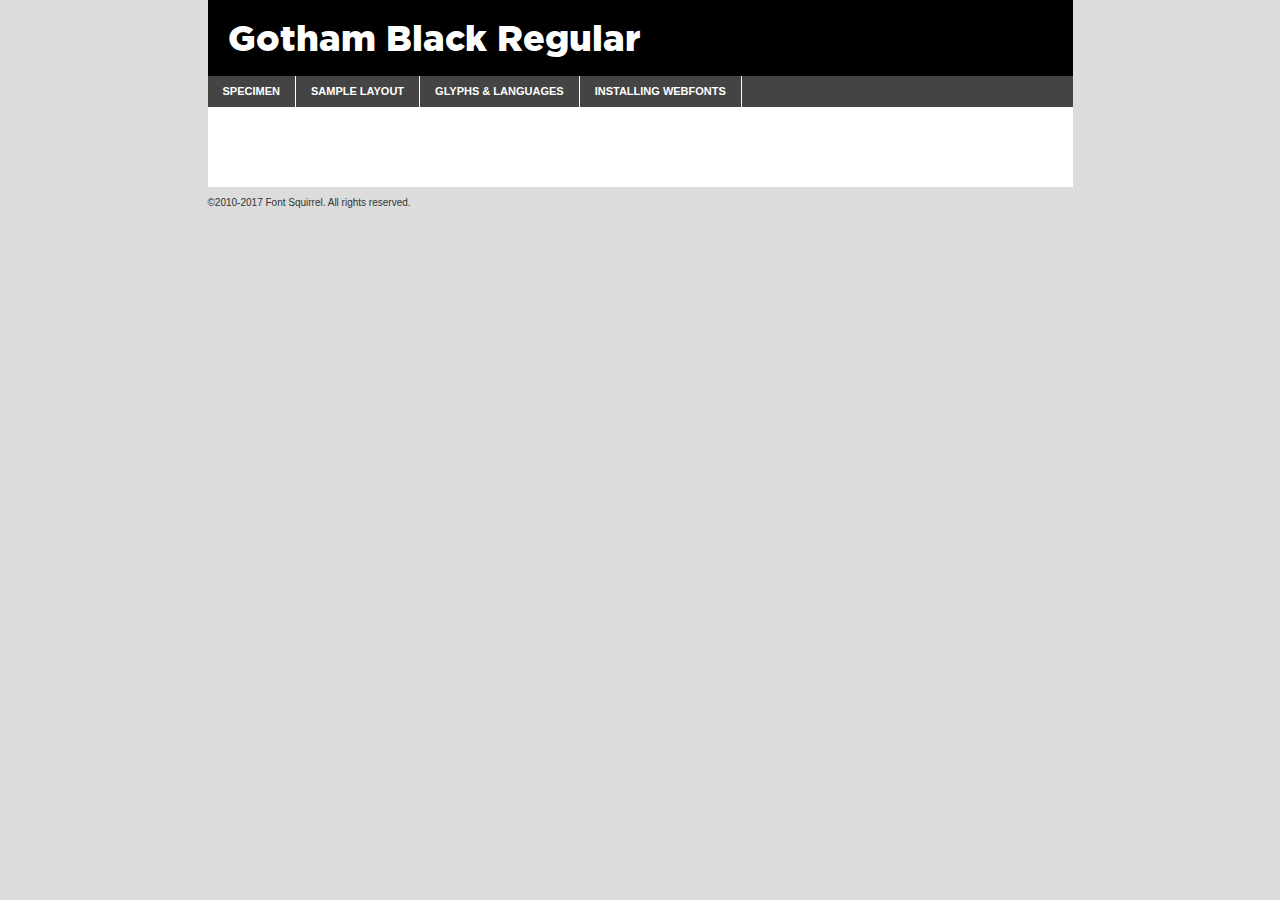
<file: css/gotham/gotham-black-demo.html>
<!DOCTYPE html PUBLIC "-//W3C//DTD XHTML 1.0 Transitional//EN"
	"http://www.w3.org/TR/xhtml1/DTD/xhtml1-transitional.dtd">

<html xmlns="http://www.w3.org/1999/xhtml" xml:lang="en" lang="en">
<head>
	<meta http-equiv="Content-Type" content="text/html; charset=utf-8" />
	<script src="http://ajax.googleapis.com/ajax/libs/jquery/1.7.2/jquery.min.js" type="text/javascript" charset="utf-8"></script>
	<script type="text/javascript">
	(function($){$.fn.easyTabs=function(option){var param=jQuery.extend({fadeSpeed:"fast",defaultContent:1,activeClass:'active'},option);$(this).each(function(){var thisId="#"+this.id;if(param.defaultContent==''){param.defaultContent=1;}
	if(typeof param.defaultContent=="number")
	{var defaultTab=$(thisId+" .tabs li:eq("+(param.defaultContent-1)+") a").attr('href').substr(1);}else{var defaultTab=param.defaultContent;}
	$(thisId+" .tabs li a").each(function(){var tabToHide=$(this).attr('href').substr(1);$("#"+tabToHide).addClass('easytabs-tab-content');});hideAll();changeContent(defaultTab);function hideAll(){$(thisId+" .easytabs-tab-content").hide();}
	function changeContent(tabId){hideAll();$(thisId+" .tabs li").removeClass(param.activeClass);$(thisId+" .tabs li a[href=#"+tabId+"]").closest('li').addClass(param.activeClass);if(param.fadeSpeed!="none")
	{$(thisId+" #"+tabId).fadeIn(param.fadeSpeed);}else{$(thisId+" #"+tabId).show();}}
	$(thisId+" .tabs li").click(function(){var tabId=$(this).find('a').attr('href').substr(1);changeContent(tabId);return false;});});}})(jQuery);
	</script>
	<link rel="stylesheet" href="specimen_files/specimen_stylesheet.css" type="text/css" charset="utf-8" />
	<link rel="stylesheet" href="stylesheet.css" type="text/css" charset="utf-8" />

	<style type="text/css">
					body{
				font-family: 'gothamblack';
							}
		</style>

	<title>Gotham Black Regular Specimen</title>
	
	
	<script type="text/javascript" charset="utf-8">
		$(document).ready(function() {
			$('#container').easyTabs({defaultContent:1});
		});
	</script>
</head>

<body>
<div id="container">
	<div id="header">
		Gotham Black Regular	</div>
	<ul class="tabs">
		<li><a href="#specimen">Specimen</a></li>
		<li><a href="#layout">Sample Layout</a></li>
				<li><a href="#glyphs">Glyphs &amp; Languages</a></li>
		<li><a href="#installing">Installing Webfonts</a></li>
		
	</ul>
	
	<div id="main_content">

		
			<div id="specimen">
		
				<div class="section">
					<div class="grid12 firstcol">
						<div class="huge">AaBb</div>
					</div>
				</div>
		
				<div class="section">
					<div class="glyph_range">A&#x200B;B&#x200b;C&#x200b;D&#x200b;E&#x200b;F&#x200b;G&#x200b;H&#x200b;I&#x200b;J&#x200b;K&#x200b;L&#x200b;M&#x200b;N&#x200b;O&#x200b;P&#x200b;Q&#x200b;R&#x200b;S&#x200b;T&#x200b;U&#x200b;V&#x200b;W&#x200b;X&#x200b;Y&#x200b;Z&#x200b;a&#x200b;b&#x200b;c&#x200b;d&#x200b;e&#x200b;f&#x200b;g&#x200b;h&#x200b;i&#x200b;j&#x200b;k&#x200b;l&#x200b;m&#x200b;n&#x200b;o&#x200b;p&#x200b;q&#x200b;r&#x200b;s&#x200b;t&#x200b;u&#x200b;v&#x200b;w&#x200b;x&#x200b;y&#x200b;z&#x200b;1&#x200b;2&#x200b;3&#x200b;4&#x200b;5&#x200b;6&#x200b;7&#x200b;8&#x200b;9&#x200b;0&#x200b;&amp;&#x200b;.&#x200b;,&#x200b;?&#x200b;!&#x200b;&#64;&#x200b;(&#x200b;)&#x200b;#&#x200b;$&#x200b;%&#x200b;*&#x200b;+&#x200b;-&#x200b;=&#x200b;:&#x200b;;</div>
				</div>
				<div class="section">
					<div class="grid12 firstcol">
						<table class="sample_table">
							<tr><td>10</td><td class="size10">abcdefghijklmnopqrstuvwxyzABCDEFGHIJKLMNOPQRSTUVWXYZ0123456789abcdefghijklmnopqrstuvwxyzABCDEFGHIJKLMNOPQRSTUVWXYZ0123456789abcdefghijklmnopqrstuvwxyzABCDEFGHIJKLMNOPQRSTUVWXYZ</td></tr>
							<tr><td>11</td><td class="size11">abcdefghijklmnopqrstuvwxyzABCDEFGHIJKLMNOPQRSTUVWXYZ0123456789abcdefghijklmnopqrstuvwxyzABCDEFGHIJKLMNOPQRSTUVWXYZ0123456789abcdefghijklmnopqrstuvwxyzABCDEFGHIJKLMNOPQRSTUVWXYZ</td></tr>
							<tr><td>12</td><td class="size12">abcdefghijklmnopqrstuvwxyzABCDEFGHIJKLMNOPQRSTUVWXYZ0123456789abcdefghijklmnopqrstuvwxyzABCDEFGHIJKLMNOPQRSTUVWXYZ0123456789abcdefghijklmnopqrstuvwxyzABCDEFGHIJKLMNOPQRSTUVWXYZ</td></tr>
							<tr><td>13</td><td class="size13">abcdefghijklmnopqrstuvwxyzABCDEFGHIJKLMNOPQRSTUVWXYZ0123456789abcdefghijklmnopqrstuvwxyzABCDEFGHIJKLMNOPQRSTUVWXYZ0123456789abcdefghijklmnopqrstuvwxyzABCDEFGHIJKLMNOPQRSTUVWXYZ</td></tr>
							<tr><td>14</td><td class="size14">abcdefghijklmnopqrstuvwxyzABCDEFGHIJKLMNOPQRSTUVWXYZ0123456789abcdefghijklmnopqrstuvwxyzABCDEFGHIJKLMNOPQRSTUVWXYZ0123456789abcdefghijklmnopqrstuvwxyzABCDEFGHIJKLMNOPQRSTUVWXYZ</td></tr>
							<tr><td>16</td><td class="size16">abcdefghijklmnopqrstuvwxyzABCDEFGHIJKLMNOPQRSTUVWXYZ0123456789abcdefghijklmnopqrstuvwxyzABCDEFGHIJKLMNOPQRSTUVWXYZ</td></tr>
							<tr><td>18</td><td class="size18">abcdefghijklmnopqrstuvwxyzABCDEFGHIJKLMNOPQRSTUVWXYZ0123456789abcdefghijklmnopqrstuvwxyzABCDEFGHIJKLMNOPQRSTUVWXYZ</td></tr>
							<tr><td>20</td><td class="size20">abcdefghijklmnopqrstuvwxyzABCDEFGHIJKLMNOPQRSTUVWXYZ0123456789abcdefghijklmnopqrstuvwxyzABCDEFGHIJKLMNOPQRSTUVWXYZ</td></tr>
							<tr><td>24</td><td class="size24">abcdefghijklmnopqrstuvwxyzABCDEFGHIJKLMNOPQRSTUVWXYZ0123456789abcdefghijklmnopqrstuvwxyzABCDEFGHIJKLMNOPQRSTUVWXYZ</td></tr>
							<tr><td>30</td><td class="size30">abcdefghijklmnopqrstuvwxyzABCDEFGHIJKLMNOPQRSTUVWXYZ0123456789abcdefghijklmnopqrstuvwxyzABCDEFGHIJKLMNOPQRSTUVWXYZ</td></tr>
							<tr><td>36</td><td class="size36">abcdefghijklmnopqrstuvwxyzABCDEFGHIJKLMNOPQRSTUVWXYZ0123456789abcdefghijklmnopqrstuvwxyzABCDEFGHIJKLMNOPQRSTUVWXYZ</td></tr>
							<tr><td>48</td><td class="size48">abcdefghijklmnopqrstuvwxyzABCDEFGHIJKLMNOPQRSTUVWXYZ0123456789abcdefghijklmnopqrstuvwxyzABCDEFGHIJKLMNOPQRSTUVWXYZ</td></tr>
							<tr><td>60</td><td class="size60">abcdefghijklmnopqrstuvwxyzABCDEFGHIJKLMNOPQRSTUVWXYZ0123456789abcdefghijklmnopqrstuvwxyzABCDEFGHIJKLMNOPQRSTUVWXYZ</td></tr>
							<tr><td>72</td><td class="size72">abcdefghijklmnopqrstuvwxyzABCDEFGHIJKLMNOPQRSTUVWXYZ0123456789abcdefghijklmnopqrstuvwxyzABCDEFGHIJKLMNOPQRSTUVWXYZ</td></tr>
							<tr><td>90</td><td class="size90">abcdefghijklmnopqrstuvwxyzABCDEFGHIJKLMNOPQRSTUVWXYZ0123456789abcdefghijklmnopqrstuvwxyzABCDEFGHIJKLMNOPQRSTUVWXYZ</td></tr>
						</table>
				
					</div>
			
				</div>
		
		
		
								<div class="section" id="bodycomparison">


										<div id="xheight">
				<div class="fontbody">&#x25FC;&#x25FC;&#x25FC;&#x25FC;&#x25FC;&#x25FC;&#x25FC;&#x25FC;&#x25FC;&#x25FC;&#x25FC;&#x25FC;&#x25FC;&#x25FC;&#x25FC;&#x25FC;&#x25FC;&#x25FC;&#x25FC;&#x25FC;&#x25FC;&#x25FC;&#x25FC;&#x25FC;&#x25FC;&#x25FC;&#x25FC;&#x25FC;&#x25FC;&#x25FC;&#x25FC;&#x25FC;&#x25FC;&#x25FC;&#x25FC;&#x25FC;&#x25FC;&#x25FC;&#x25FC;&#x25FC;&#x25FC;&#x25FC;&#x25FC;&#x25FC;&#x25FC;&#x25FC;&#x25FC;&#x25FC;&#x25FC;&#x25FC;&#x25FC;&#x25FC;&#x25FC;&#x25FC;&#x25FC;&#x25FC;&#x25FC;&#x25FC;&#x25FC;&#x25FC;&#x25FC;&#x25FC;&#x25FC;&#x25FC;&#x25FC;&#x25FC;&#x25FC;&#x25FC;&#x25FC;&#x25FC;&#x25FC;&#x25FC;&#x25FC;&#x25FC;&#x25FC;&#x25FC;&#x25FC;&#x25FC;&#x25FC;&#x25FC;&#x25FC;&#x25FC;&#x25FC;&#x25FC;&#x25FC;&#x25FC;&#x25FC;&#x25FC;&#x25FC;&#x25FC;&#x25FC;&#x25FC;&#x25FC;&#x25FC;&#x25FC;&#x25FC;&#x25FC;&#x25FC;&#x25FC;body</div><div class="arialbody">body</div><div class="verdanabody">body</div><div class="georgiabody">body</div></div>
										<div class="fontbody" style="z-index:1">
											body<span>Gotham Black Regular</span>
										</div>
										<div class="arialbody" style="z-index:1">
											body<span>Arial</span>
										</div>
										<div class="verdanabody" style="z-index:1">
											body<span>Verdana</span>
										</div>
										<div class="georgiabody" style="z-index:1">
											body<span>Georgia</span>
										</div>



								</div>
		
		
				<div class="section psample psample_row1" id="">
					
					<div class="grid2 firstcol">
						<p class="size10"><span>10.</span>Aenean lacinia bibendum nulla sed consectetur. Fusce dapibus, tellus ac cursus commodo, tortor mauris condimentum nibh, ut fermentum massa justo sit amet risus. Nullam id dolor id nibh ultricies vehicula ut id elit. Cum sociis natoque penatibus et magnis dis parturient montes, nascetur ridiculus mus. Nulla vitae elit libero, a pharetra augue.</p>
			
					</div>
					<div class="grid3">
						<p class="size11"><span>11.</span>Aenean lacinia bibendum nulla sed consectetur. Fusce dapibus, tellus ac cursus commodo, tortor mauris condimentum nibh, ut fermentum massa justo sit amet risus. Nullam id dolor id nibh ultricies vehicula ut id elit. Cum sociis natoque penatibus et magnis dis parturient montes, nascetur ridiculus mus. Nulla vitae elit libero, a pharetra augue.</p>
			
					</div>
					<div class="grid3">
						<p class="size12"><span>12.</span>Aenean lacinia bibendum nulla sed consectetur. Fusce dapibus, tellus ac cursus commodo, tortor mauris condimentum nibh, ut fermentum massa justo sit amet risus. Nullam id dolor id nibh ultricies vehicula ut id elit. Cum sociis natoque penatibus et magnis dis parturient montes, nascetur ridiculus mus. Nulla vitae elit libero, a pharetra augue.</p>
			
					</div>
					<div class="grid4">
						<p class="size13"><span>13.</span>Aenean lacinia bibendum nulla sed consectetur. Fusce dapibus, tellus ac cursus commodo, tortor mauris condimentum nibh, ut fermentum massa justo sit amet risus. Nullam id dolor id nibh ultricies vehicula ut id elit. Cum sociis natoque penatibus et magnis dis parturient montes, nascetur ridiculus mus. Nulla vitae elit libero, a pharetra augue.</p>
			
					</div>
					<div class="white_blend"></div>
					
				</div>
				<div class="section psample psample_row2" id="">
					<div class="grid3 firstcol">
						<p class="size14"><span>14.</span>Aenean lacinia bibendum nulla sed consectetur. Fusce dapibus, tellus ac cursus commodo, tortor mauris condimentum nibh, ut fermentum massa justo sit amet risus. Nullam id dolor id nibh ultricies vehicula ut id elit. Cum sociis natoque penatibus et magnis dis parturient montes, nascetur ridiculus mus. Nulla vitae elit libero, a pharetra augue.</p>
			
					</div>
					<div class="grid4">
						<p class="size16"><span>16.</span>Aenean lacinia bibendum nulla sed consectetur. Fusce dapibus, tellus ac cursus commodo, tortor mauris condimentum nibh, ut fermentum massa justo sit amet risus. Nullam id dolor id nibh ultricies vehicula ut id elit. Cum sociis natoque penatibus et magnis dis parturient montes, nascetur ridiculus mus. Nulla vitae elit libero, a pharetra augue.</p>
			
					</div>
					<div class="grid5">
						<p class="size18"><span>18.</span>Aenean lacinia bibendum nulla sed consectetur. Fusce dapibus, tellus ac cursus commodo, tortor mauris condimentum nibh, ut fermentum massa justo sit amet risus. Nullam id dolor id nibh ultricies vehicula ut id elit. Cum sociis natoque penatibus et magnis dis parturient montes, nascetur ridiculus mus. Nulla vitae elit libero, a pharetra augue.</p>
			
					</div>

					<div class="white_blend"></div>

				</div>
				
				<div class="section psample psample_row3" id="">
					<div class="grid5 firstcol">
						<p class="size20"><span>20.</span>Aenean lacinia bibendum nulla sed consectetur. Fusce dapibus, tellus ac cursus commodo, tortor mauris condimentum nibh, ut fermentum massa justo sit amet risus. Nullam id dolor id nibh ultricies vehicula ut id elit. Cum sociis natoque penatibus et magnis dis parturient montes, nascetur ridiculus mus. Nulla vitae elit libero, a pharetra augue.</p>
					</div>
					<div class="grid7">
						<p class="size24"><span>24.</span>Aenean lacinia bibendum nulla sed consectetur. Fusce dapibus, tellus ac cursus commodo, tortor mauris condimentum nibh, ut fermentum massa justo sit amet risus. Nullam id dolor id nibh ultricies vehicula ut id elit. Cum sociis natoque penatibus et magnis dis parturient montes, nascetur ridiculus mus. Nulla vitae elit libero, a pharetra augue.</p>
					</div>
					
					<div class="white_blend"></div>
					
				</div>
				
				<div class="section psample psample_row4" id="">
					<div class="grid12 firstcol">
						<p class="size30"><span>30.</span>Aenean lacinia bibendum nulla sed consectetur. Fusce dapibus, tellus ac cursus commodo, tortor mauris condimentum nibh, ut fermentum massa justo sit amet risus. Nullam id dolor id nibh ultricies vehicula ut id elit. Cum sociis natoque penatibus et magnis dis parturient montes, nascetur ridiculus mus. Nulla vitae elit libero, a pharetra augue.</p>
					</div>
					<div class="white_blend"></div>
					
				</div>
				
				
				
				<div class="section psample psample_row1 fullreverse">
					<div class="grid2 firstcol">
						<p class="size10"><span>10.</span>Aenean lacinia bibendum nulla sed consectetur. Fusce dapibus, tellus ac cursus commodo, tortor mauris condimentum nibh, ut fermentum massa justo sit amet risus. Nullam id dolor id nibh ultricies vehicula ut id elit. Cum sociis natoque penatibus et magnis dis parturient montes, nascetur ridiculus mus. Nulla vitae elit libero, a pharetra augue.</p>
			
					</div>
					<div class="grid3">
						<p class="size11"><span>11.</span>Aenean lacinia bibendum nulla sed consectetur. Fusce dapibus, tellus ac cursus commodo, tortor mauris condimentum nibh, ut fermentum massa justo sit amet risus. Nullam id dolor id nibh ultricies vehicula ut id elit. Cum sociis natoque penatibus et magnis dis parturient montes, nascetur ridiculus mus. Nulla vitae elit libero, a pharetra augue.</p>
			
					</div>
					<div class="grid3">
						<p class="size12"><span>12.</span>Aenean lacinia bibendum nulla sed consectetur. Fusce dapibus, tellus ac cursus commodo, tortor mauris condimentum nibh, ut fermentum massa justo sit amet risus. Nullam id dolor id nibh ultricies vehicula ut id elit. Cum sociis natoque penatibus et magnis dis parturient montes, nascetur ridiculus mus. Nulla vitae elit libero, a pharetra augue.</p>
			
					</div>
					<div class="grid4">
						<p class="size13"><span>13.</span>Aenean lacinia bibendum nulla sed consectetur. Fusce dapibus, tellus ac cursus commodo, tortor mauris condimentum nibh, ut fermentum massa justo sit amet risus. Nullam id dolor id nibh ultricies vehicula ut id elit. Cum sociis natoque penatibus et magnis dis parturient montes, nascetur ridiculus mus. Nulla vitae elit libero, a pharetra augue.</p>
			
					</div>
					<div class="black_blend"></div>
					
				</div>
				
				<div class="section psample psample_row2 fullreverse">
					<div class="grid3 firstcol">
						<p class="size14"><span>14.</span>Aenean lacinia bibendum nulla sed consectetur. Fusce dapibus, tellus ac cursus commodo, tortor mauris condimentum nibh, ut fermentum massa justo sit amet risus. Nullam id dolor id nibh ultricies vehicula ut id elit. Cum sociis natoque penatibus et magnis dis parturient montes, nascetur ridiculus mus. Nulla vitae elit libero, a pharetra augue.</p>
			
					</div>
					<div class="grid4">
						<p class="size16"><span>16.</span>Aenean lacinia bibendum nulla sed consectetur. Fusce dapibus, tellus ac cursus commodo, tortor mauris condimentum nibh, ut fermentum massa justo sit amet risus. Nullam id dolor id nibh ultricies vehicula ut id elit. Cum sociis natoque penatibus et magnis dis parturient montes, nascetur ridiculus mus. Nulla vitae elit libero, a pharetra augue.</p>
			
					</div>
					<div class="grid5">
						<p class="size18"><span>18.</span>Aenean lacinia bibendum nulla sed consectetur. Fusce dapibus, tellus ac cursus commodo, tortor mauris condimentum nibh, ut fermentum massa justo sit amet risus. Nullam id dolor id nibh ultricies vehicula ut id elit. Cum sociis natoque penatibus et magnis dis parturient montes, nascetur ridiculus mus. Nulla vitae elit libero, a pharetra augue.</p>
			
					</div>
					<div class="black_blend"></div>

				</div>
				
				<div class="section psample fullreverse psample_row3" id="">
					<div class="grid5 firstcol">
						<p class="size20"><span>20.</span>Aenean lacinia bibendum nulla sed consectetur. Fusce dapibus, tellus ac cursus commodo, tortor mauris condimentum nibh, ut fermentum massa justo sit amet risus. Nullam id dolor id nibh ultricies vehicula ut id elit. Cum sociis natoque penatibus et magnis dis parturient montes, nascetur ridiculus mus. Nulla vitae elit libero, a pharetra augue.</p>
					</div>
					<div class="grid7">
						<p class="size24"><span>24.</span>Aenean lacinia bibendum nulla sed consectetur. Fusce dapibus, tellus ac cursus commodo, tortor mauris condimentum nibh, ut fermentum massa justo sit amet risus. Nullam id dolor id nibh ultricies vehicula ut id elit. Cum sociis natoque penatibus et magnis dis parturient montes, nascetur ridiculus mus. Nulla vitae elit libero, a pharetra augue.</p>
					</div>
					
					<div class="black_blend"></div>
					
				</div>
				
				<div class="section psample fullreverse psample_row4" id="" style="border-bottom: 20px #000 solid;">
					<div class="grid12 firstcol">
						<p class="size30"><span>30.</span>Aenean lacinia bibendum nulla sed consectetur. Fusce dapibus, tellus ac cursus commodo, tortor mauris condimentum nibh, ut fermentum massa justo sit amet risus. Nullam id dolor id nibh ultricies vehicula ut id elit. Cum sociis natoque penatibus et magnis dis parturient montes, nascetur ridiculus mus. Nulla vitae elit libero, a pharetra augue.</p>
					</div>
					<div class="black_blend"></div>
					
				</div>
				
				
				
				
			</div>
			
			<div id="layout">
				
				<div class="section">
					
					<div class="grid12 firstcol">
						<h1>Lorem Ipsum Dolor</h1>
						<h2>Etiam porta sem malesuada magna mollis euismod</h2>
						
						<p class="byline">By <a href="#link">Aenean Lacinia</a></p>
					</div>
				</div>
				<div class="section">
					<div class="grid8 firstcol">
						<p class="large">Donec sed odio dui. Morbi leo risus, porta ac consectetur ac, vestibulum at eros. Fusce dapibus, tellus ac cursus commodo, tortor mauris condimentum nibh, ut fermentum massa justo sit amet risus. </p>

						
						<h3>Pellentesque ornare sem</h3>

						<p>Maecenas sed diam eget risus varius blandit sit amet non magna. Maecenas faucibus mollis interdum. Donec ullamcorper nulla non metus auctor fringilla. Nullam id dolor id nibh ultricies vehicula ut id elit. Nullam id dolor id nibh ultricies vehicula ut id elit. </p>

						<p>Aenean eu leo quam. Pellentesque ornare sem lacinia quam venenatis vestibulum. Lorem ipsum dolor sit amet, consectetur adipiscing elit. Cum sociis natoque penatibus et magnis dis parturient montes, nascetur ridiculus mus. </p>

						<p>Nulla vitae elit libero, a pharetra augue. Praesent commodo cursus magna, vel scelerisque nisl consectetur et. Aenean lacinia bibendum nulla sed consectetur. </p>

						<p>Nullam quis risus eget urna mollis ornare vel eu leo. Nullam quis risus eget urna mollis ornare vel eu leo. Maecenas sed diam eget risus varius blandit sit amet non magna. Donec ullamcorper nulla non metus auctor fringilla. </p>

						<h3>Cras mattis consectetur</h3>

						<p>Aenean eu leo quam. Pellentesque ornare sem lacinia quam venenatis vestibulum. Aenean lacinia bibendum nulla sed consectetur. Integer posuere erat a ante venenatis dapibus posuere velit aliquet. Cras mattis consectetur purus sit amet fermentum. </p>

						<p>Nullam id dolor id nibh ultricies vehicula ut id elit. Nullam quis risus eget urna mollis ornare vel eu leo. Cras mattis consectetur purus sit amet fermentum.</p>
					</div>
					
					<div class="grid4 sidebar">
						
						<div class="box reverse">
							<p class="last">Nullam quis risus eget urna mollis ornare vel eu leo. Donec ullamcorper nulla non metus auctor fringilla. Cras mattis consectetur purus sit amet fermentum. Sed posuere consectetur est at lobortis. Lorem ipsum dolor sit amet, consectetur adipiscing elit. </p>
						</div>
						
						<p class="caption">Maecenas sed diam eget risus varius.</p>

						<p>Vestibulum id ligula porta felis euismod semper. Integer posuere erat a ante venenatis dapibus posuere velit aliquet. Vestibulum id ligula porta felis euismod semper. Sed posuere consectetur est at lobortis. Maecenas sed diam eget risus varius blandit sit amet non magna. Fusce dapibus, tellus ac cursus commodo, tortor mauris condimentum nibh, ut fermentum massa justo sit amet risus. </p>

					

						<p>Duis mollis, est non commodo luctus, nisi erat porttitor ligula, eget lacinia odio sem nec elit. Aenean lacinia bibendum nulla sed consectetur. Vivamus sagittis lacus vel augue laoreet rutrum faucibus dolor auctor. Aenean lacinia bibendum nulla sed consectetur. Nullam quis risus eget urna mollis ornare vel eu leo. </p>

						<p>Praesent commodo cursus magna, vel scelerisque nisl consectetur et. Donec ullamcorper nulla non metus auctor fringilla. Maecenas faucibus mollis interdum. Fusce dapibus, tellus ac cursus commodo, tortor mauris condimentum nibh, ut fermentum massa justo sit amet risus. </p>

					</div>
				</div>
				
			</div>


			



		<div id="glyphs">
			<div class="section">
				<div class="grid12 firstcol">
			
				<h1>Language Support</h1>
				<p>The subset of Gotham Black Regular in this kit supports the following languages:<br />
			
					Albanian, Basque, Breton, Chamorro, Danish, Dutch, English, Faroese, Finnish, French, Frisian, Galician, German, Icelandic, Italian, Malagasy, Norwegian, Portuguese, Spanish, Alsatian, Aragonese, Arapaho, Arrernte, Asturian, Aymara, Bislama, Cebuano, Corsican, Fijian, French_creole, Genoese, Gilbertese, Greenlandic, Haitian_creole, Hiligaynon, Hmong, Hopi, Ibanag, Iloko_ilokano, Indonesian, Interglossa_glosa, Interlingua, Irish_gaelic, Jerriais, Lojban, Lombard, Luxembourgeois, Manx, Mohawk, Norfolk_pitcairnese, Occitan, Oromo, Pangasinan, Papiamento, Piedmontese, Potawatomi, Rhaeto-romance, Romansh, Rotokas, Sami_lule, Samoan, Sardinian, Scots_gaelic, Seychelles_creole, Shona, Sicilian, Somali, Southern_ndebele, Swahili, Swati_swazi, Tagalog_filipino_pilipino, Tetum, Tok_pisin, Uyghur_latinized, Volapuk, Walloon, Warlpiri, Xhosa, Yapese, Zulu, Latinbasic, Ubasic, Demo				</p>
				<h1>Glyph Chart</h1>
				<p>The subset of Gotham Black Regular in this kit includes all the glyphs listed below. Unicode entities are included above each glyph to help you insert individual characters into your layout.</p>
				<div id="glyph_chart">
			
																				 <div><p>&amp;#32;</p>&#32;</div>
																				 <div><p>&amp;#33;</p>&#33;</div>
																				 <div><p>&amp;#34;</p>&#34;</div>
																				 <div><p>&amp;#35;</p>&#35;</div>
																				 <div><p>&amp;#36;</p>&#36;</div>
																				 <div><p>&amp;#37;</p>&#37;</div>
																				 <div><p>&amp;#38;</p>&#38;</div>
																				 <div><p>&amp;#39;</p>&#39;</div>
																				 <div><p>&amp;#40;</p>&#40;</div>
																				 <div><p>&amp;#41;</p>&#41;</div>
																				 <div><p>&amp;#42;</p>&#42;</div>
																				 <div><p>&amp;#43;</p>&#43;</div>
																				 <div><p>&amp;#44;</p>&#44;</div>
																				 <div><p>&amp;#45;</p>&#45;</div>
																				 <div><p>&amp;#46;</p>&#46;</div>
																				 <div><p>&amp;#47;</p>&#47;</div>
																				 <div><p>&amp;#48;</p>&#48;</div>
																				 <div><p>&amp;#49;</p>&#49;</div>
																				 <div><p>&amp;#50;</p>&#50;</div>
																				 <div><p>&amp;#51;</p>&#51;</div>
																				 <div><p>&amp;#52;</p>&#52;</div>
																				 <div><p>&amp;#53;</p>&#53;</div>
																				 <div><p>&amp;#54;</p>&#54;</div>
																				 <div><p>&amp;#55;</p>&#55;</div>
																				 <div><p>&amp;#56;</p>&#56;</div>
																				 <div><p>&amp;#57;</p>&#57;</div>
																				 <div><p>&amp;#58;</p>&#58;</div>
																				 <div><p>&amp;#59;</p>&#59;</div>
																				 <div><p>&amp;#60;</p>&#60;</div>
																				 <div><p>&amp;#61;</p>&#61;</div>
																				 <div><p>&amp;#62;</p>&#62;</div>
																				 <div><p>&amp;#63;</p>&#63;</div>
																				 <div><p>&amp;#64;</p>&#64;</div>
																				 <div><p>&amp;#65;</p>&#65;</div>
																				 <div><p>&amp;#66;</p>&#66;</div>
																				 <div><p>&amp;#67;</p>&#67;</div>
																				 <div><p>&amp;#68;</p>&#68;</div>
																				 <div><p>&amp;#69;</p>&#69;</div>
																				 <div><p>&amp;#70;</p>&#70;</div>
																				 <div><p>&amp;#71;</p>&#71;</div>
																				 <div><p>&amp;#72;</p>&#72;</div>
																				 <div><p>&amp;#73;</p>&#73;</div>
																				 <div><p>&amp;#74;</p>&#74;</div>
																				 <div><p>&amp;#75;</p>&#75;</div>
																				 <div><p>&amp;#76;</p>&#76;</div>
																				 <div><p>&amp;#77;</p>&#77;</div>
																				 <div><p>&amp;#78;</p>&#78;</div>
																				 <div><p>&amp;#79;</p>&#79;</div>
																				 <div><p>&amp;#80;</p>&#80;</div>
																				 <div><p>&amp;#81;</p>&#81;</div>
																				 <div><p>&amp;#82;</p>&#82;</div>
																				 <div><p>&amp;#83;</p>&#83;</div>
																				 <div><p>&amp;#84;</p>&#84;</div>
																				 <div><p>&amp;#85;</p>&#85;</div>
																				 <div><p>&amp;#86;</p>&#86;</div>
																				 <div><p>&amp;#87;</p>&#87;</div>
																				 <div><p>&amp;#88;</p>&#88;</div>
																				 <div><p>&amp;#89;</p>&#89;</div>
																				 <div><p>&amp;#90;</p>&#90;</div>
																				 <div><p>&amp;#91;</p>&#91;</div>
																				 <div><p>&amp;#92;</p>&#92;</div>
																				 <div><p>&amp;#93;</p>&#93;</div>
																				 <div><p>&amp;#94;</p>&#94;</div>
																				 <div><p>&amp;#95;</p>&#95;</div>
																				 <div><p>&amp;#96;</p>&#96;</div>
																				 <div><p>&amp;#97;</p>&#97;</div>
																				 <div><p>&amp;#98;</p>&#98;</div>
																				 <div><p>&amp;#99;</p>&#99;</div>
																				 <div><p>&amp;#100;</p>&#100;</div>
																				 <div><p>&amp;#101;</p>&#101;</div>
																				 <div><p>&amp;#102;</p>&#102;</div>
																				 <div><p>&amp;#103;</p>&#103;</div>
																				 <div><p>&amp;#104;</p>&#104;</div>
																				 <div><p>&amp;#105;</p>&#105;</div>
																				 <div><p>&amp;#106;</p>&#106;</div>
																				 <div><p>&amp;#107;</p>&#107;</div>
																				 <div><p>&amp;#108;</p>&#108;</div>
																				 <div><p>&amp;#109;</p>&#109;</div>
																				 <div><p>&amp;#110;</p>&#110;</div>
																				 <div><p>&amp;#111;</p>&#111;</div>
																				 <div><p>&amp;#112;</p>&#112;</div>
																				 <div><p>&amp;#113;</p>&#113;</div>
																				 <div><p>&amp;#114;</p>&#114;</div>
																				 <div><p>&amp;#115;</p>&#115;</div>
																				 <div><p>&amp;#116;</p>&#116;</div>
																				 <div><p>&amp;#117;</p>&#117;</div>
																				 <div><p>&amp;#118;</p>&#118;</div>
																				 <div><p>&amp;#119;</p>&#119;</div>
																				 <div><p>&amp;#120;</p>&#120;</div>
																				 <div><p>&amp;#121;</p>&#121;</div>
																				 <div><p>&amp;#122;</p>&#122;</div>
																				 <div><p>&amp;#123;</p>&#123;</div>
																				 <div><p>&amp;#124;</p>&#124;</div>
																				 <div><p>&amp;#125;</p>&#125;</div>
																				 <div><p>&amp;#126;</p>&#126;</div>
																				 <div><p>&amp;#160;</p>&#160;</div>
																				 <div><p>&amp;#161;</p>&#161;</div>
																				 <div><p>&amp;#162;</p>&#162;</div>
																				 <div><p>&amp;#163;</p>&#163;</div>
																				 <div><p>&amp;#164;</p>&#164;</div>
																				 <div><p>&amp;#165;</p>&#165;</div>
																				 <div><p>&amp;#167;</p>&#167;</div>
																				 <div><p>&amp;#168;</p>&#168;</div>
																				 <div><p>&amp;#169;</p>&#169;</div>
																				 <div><p>&amp;#170;</p>&#170;</div>
																				 <div><p>&amp;#171;</p>&#171;</div>
																				 <div><p>&amp;#173;</p>&#173;</div>
																				 <div><p>&amp;#174;</p>&#174;</div>
																				 <div><p>&amp;#175;</p>&#175;</div>
																				 <div><p>&amp;#176;</p>&#176;</div>
																				 <div><p>&amp;#177;</p>&#177;</div>
																				 <div><p>&amp;#180;</p>&#180;</div>
																				 <div><p>&amp;#181;</p>&#181;</div>
																				 <div><p>&amp;#182;</p>&#182;</div>
																				 <div><p>&amp;#183;</p>&#183;</div>
																				 <div><p>&amp;#184;</p>&#184;</div>
																				 <div><p>&amp;#186;</p>&#186;</div>
																				 <div><p>&amp;#187;</p>&#187;</div>
																				 <div><p>&amp;#191;</p>&#191;</div>
																				 <div><p>&amp;#192;</p>&#192;</div>
																				 <div><p>&amp;#193;</p>&#193;</div>
																				 <div><p>&amp;#194;</p>&#194;</div>
																				 <div><p>&amp;#195;</p>&#195;</div>
																				 <div><p>&amp;#196;</p>&#196;</div>
																				 <div><p>&amp;#197;</p>&#197;</div>
																				 <div><p>&amp;#198;</p>&#198;</div>
																				 <div><p>&amp;#199;</p>&#199;</div>
																				 <div><p>&amp;#200;</p>&#200;</div>
																				 <div><p>&amp;#201;</p>&#201;</div>
																				 <div><p>&amp;#202;</p>&#202;</div>
																				 <div><p>&amp;#203;</p>&#203;</div>
																				 <div><p>&amp;#204;</p>&#204;</div>
																				 <div><p>&amp;#205;</p>&#205;</div>
																				 <div><p>&amp;#206;</p>&#206;</div>
																				 <div><p>&amp;#207;</p>&#207;</div>
																				 <div><p>&amp;#208;</p>&#208;</div>
																				 <div><p>&amp;#209;</p>&#209;</div>
																				 <div><p>&amp;#210;</p>&#210;</div>
																				 <div><p>&amp;#211;</p>&#211;</div>
																				 <div><p>&amp;#212;</p>&#212;</div>
																				 <div><p>&amp;#213;</p>&#213;</div>
																				 <div><p>&amp;#214;</p>&#214;</div>
																				 <div><p>&amp;#216;</p>&#216;</div>
																				 <div><p>&amp;#217;</p>&#217;</div>
																				 <div><p>&amp;#218;</p>&#218;</div>
																				 <div><p>&amp;#219;</p>&#219;</div>
																				 <div><p>&amp;#220;</p>&#220;</div>
																				 <div><p>&amp;#221;</p>&#221;</div>
																				 <div><p>&amp;#222;</p>&#222;</div>
																				 <div><p>&amp;#223;</p>&#223;</div>
																				 <div><p>&amp;#224;</p>&#224;</div>
																				 <div><p>&amp;#225;</p>&#225;</div>
																				 <div><p>&amp;#226;</p>&#226;</div>
																				 <div><p>&amp;#227;</p>&#227;</div>
																				 <div><p>&amp;#228;</p>&#228;</div>
																				 <div><p>&amp;#229;</p>&#229;</div>
																				 <div><p>&amp;#230;</p>&#230;</div>
																				 <div><p>&amp;#231;</p>&#231;</div>
																				 <div><p>&amp;#232;</p>&#232;</div>
																				 <div><p>&amp;#233;</p>&#233;</div>
																				 <div><p>&amp;#234;</p>&#234;</div>
																				 <div><p>&amp;#235;</p>&#235;</div>
																				 <div><p>&amp;#236;</p>&#236;</div>
																				 <div><p>&amp;#237;</p>&#237;</div>
																				 <div><p>&amp;#238;</p>&#238;</div>
																				 <div><p>&amp;#239;</p>&#239;</div>
																				 <div><p>&amp;#240;</p>&#240;</div>
																				 <div><p>&amp;#241;</p>&#241;</div>
																				 <div><p>&amp;#242;</p>&#242;</div>
																				 <div><p>&amp;#243;</p>&#243;</div>
																				 <div><p>&amp;#244;</p>&#244;</div>
																				 <div><p>&amp;#245;</p>&#245;</div>
																				 <div><p>&amp;#246;</p>&#246;</div>
																				 <div><p>&amp;#248;</p>&#248;</div>
																				 <div><p>&amp;#249;</p>&#249;</div>
																				 <div><p>&amp;#250;</p>&#250;</div>
																				 <div><p>&amp;#251;</p>&#251;</div>
																				 <div><p>&amp;#252;</p>&#252;</div>
																				 <div><p>&amp;#253;</p>&#253;</div>
																				 <div><p>&amp;#254;</p>&#254;</div>
																				 <div><p>&amp;#255;</p>&#255;</div>
																				 <div><p>&amp;#338;</p>&#338;</div>
																				 <div><p>&amp;#339;</p>&#339;</div>
																				 <div><p>&amp;#376;</p>&#376;</div>
																				 <div><p>&amp;#710;</p>&#710;</div>
																				 <div><p>&amp;#732;</p>&#732;</div>
																				 <div><p>&amp;#8192;</p>&#8192;</div>
																				 <div><p>&amp;#8193;</p>&#8193;</div>
																				 <div><p>&amp;#8194;</p>&#8194;</div>
																				 <div><p>&amp;#8195;</p>&#8195;</div>
																				 <div><p>&amp;#8196;</p>&#8196;</div>
																				 <div><p>&amp;#8197;</p>&#8197;</div>
																				 <div><p>&amp;#8198;</p>&#8198;</div>
																				 <div><p>&amp;#8199;</p>&#8199;</div>
																				 <div><p>&amp;#8200;</p>&#8200;</div>
																				 <div><p>&amp;#8201;</p>&#8201;</div>
																				 <div><p>&amp;#8202;</p>&#8202;</div>
																				 <div><p>&amp;#8208;</p>&#8208;</div>
																				 <div><p>&amp;#8209;</p>&#8209;</div>
																				 <div><p>&amp;#8210;</p>&#8210;</div>
																				 <div><p>&amp;#8211;</p>&#8211;</div>
																				 <div><p>&amp;#8212;</p>&#8212;</div>
																				 <div><p>&amp;#8216;</p>&#8216;</div>
																				 <div><p>&amp;#8217;</p>&#8217;</div>
																				 <div><p>&amp;#8218;</p>&#8218;</div>
																				 <div><p>&amp;#8220;</p>&#8220;</div>
																				 <div><p>&amp;#8221;</p>&#8221;</div>
																				 <div><p>&amp;#8222;</p>&#8222;</div>
																				 <div><p>&amp;#8226;</p>&#8226;</div>
																				 <div><p>&amp;#8230;</p>&#8230;</div>
																				 <div><p>&amp;#8239;</p>&#8239;</div>
																				 <div><p>&amp;#8249;</p>&#8249;</div>
																				 <div><p>&amp;#8250;</p>&#8250;</div>
																				 <div><p>&amp;#8287;</p>&#8287;</div>
																				 <div><p>&amp;#8482;</p>&#8482;</div>
																				 <div><p>&amp;#9724;</p>&#9724;</div>
																				 <div><p>&amp;#64257;</p>&#64257;</div>
																				 <div><p>&amp;#64258;</p>&#64258;</div>
																																																</div>	
				</div>
		
		
			</div>
		</div>
		
		
		<div id="specs">
			
		</div>
	
		<div id="installing">
			<div class="section">
				<div class="grid7 firstcol">
					<h1>Installing Webfonts</h1>
					
					<p>Webfonts are supported by all major browser platforms but not all in the same way. There are currently four different font formats that must be included in order to target all browsers. This includes TTF, WOFF, EOT and SVG.</p>
					
					<h2>1. Upload your webfonts</h2>
					<p>You must upload your webfont kit to your website. They should be in or near the same directory as your CSS files.</p>
					
					<h2>2. Include the webfont stylesheet</h2>
					<p>A special CSS @font-face declaration helps the various browsers select the appropriate font it needs without causing you a bunch of headaches. Learn more about this syntax by reading the <a href="https://www.fontspring.com/blog/further-hardening-of-the-bulletproof-syntax">Fontspring blog post</a> about it. The code for it is as follows:</p>


<code>
@font-face{ 
	font-family: 'MyWebFont';
	src: url('WebFont.eot');
	src: url('WebFont.eot?#iefix') format('embedded-opentype'),
	     url('WebFont.woff') format('woff'),
	     url('WebFont.ttf') format('truetype'),
	     url('WebFont.svg#webfont') format('svg');
}
</code>

	<p>We've already gone ahead and generated the code for you. All you have to do is link to the stylesheet in your HTML, like this:</p>
	<code>&lt;link rel=&quot;stylesheet&quot; href=&quot;stylesheet.css&quot; type=&quot;text/css&quot; charset=&quot;utf-8&quot; /&gt;</code>

					<h2>3. Modify your own stylesheet</h2>
					<p>To take advantage of your new fonts, you must tell your stylesheet to use them. Look at the original @font-face declaration above and find the property called "font-family." The name linked there will be what you use to reference the font. Prepend that webfont name to the font stack in the "font-family" property, inside the selector you want to change. For example:</p>
<code>p { font-family: 'WebFont', Arial, sans-serif; }</code>

<h2>4. Test</h2>
<p>Getting webfonts to work cross-browser <em>can</em> be tricky. Use the information in the sidebar to help you if you find that fonts aren't loading in a particular browser.</p>
				</div>
				
				<div class="grid5 sidebar">
					<div class="box">
						<h2>Troubleshooting<br />Font-Face Problems</h2>
						<p>Having trouble getting your webfonts to load in your new website? Here are some tips to sort out what might be the problem.</p>

						<h3>Fonts not showing in any browser</h3>

						<p>This sounds like you need to work on the plumbing. You either did not upload the fonts to the correct directory, or you did not link the fonts properly in the CSS. If you've confirmed that all this is correct and you still have a problem, take a look at your .htaccess file and see if requests are getting intercepted.</p>

						<h3>Fonts not loading in iPhone or iPad</h3>

						<p>The most common problem here is that you are serving the fonts from an IIS server. IIS refuses to serve files that have unknown MIME types. If that is the case, you must set the MIME type for SVG to "image/svg+xml" in the server settings. Follow these instructions from Microsoft if you need help.</p>

						<h3>Fonts not loading in Firefox</h3>

						<p>The primary reason for this failure? You are still using a version Firefox older than 3.5. So upgrade already! If that isn't it, then you are very likely serving fonts from a different domain. Firefox requires that all font assets be served from the same domain. Lastly it is possible that you need to add WOFF to your list of MIME types (if you are serving via IIS.)</p>

						<h3>Fonts not loading in IE</h3>

						<p>Are you looking at Internet Explorer on an actual Windows machine or are you cheating by using a service like Adobe BrowserLab? Many of these screenshot services do not render @font-face for IE. Best to test it on a real machine.</p>

						<h3>Fonts not loading in IE9</h3>

						<p>IE9, like Firefox, requires that fonts be served from the same domain as the website. Make sure that is the case.</p>
					</div>
				</div>
			</div>
			
		</div>
	
	</div>
	<div id="footer">
		<p>&copy;2010-2017 Font Squirrel. All rights reserved.</p>
	</div>
</div>
</body>
</html>
</file>
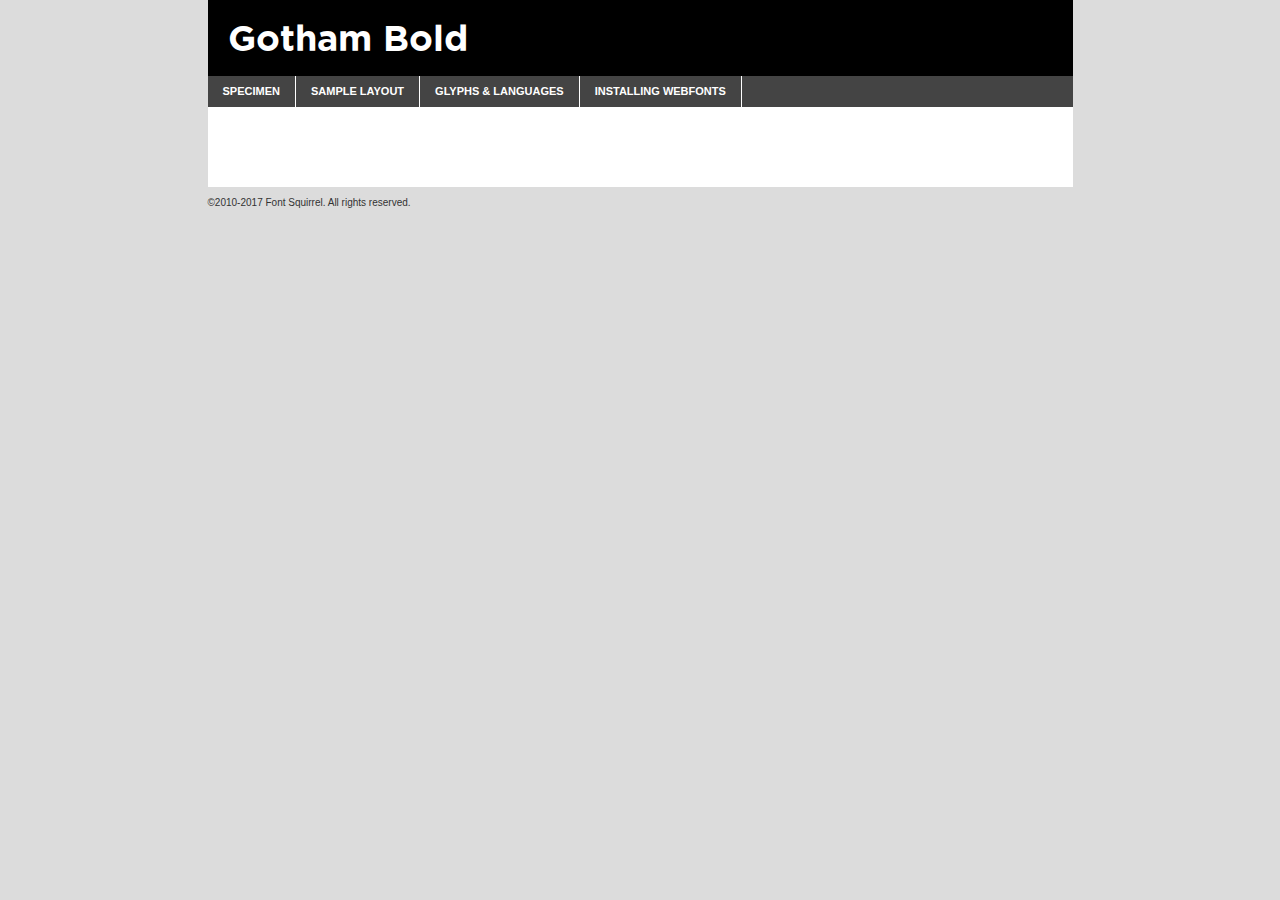
<file: css/gotham/gothambold-demo.html>
<!DOCTYPE html PUBLIC "-//W3C//DTD XHTML 1.0 Transitional//EN"
	"http://www.w3.org/TR/xhtml1/DTD/xhtml1-transitional.dtd">

<html xmlns="http://www.w3.org/1999/xhtml" xml:lang="en" lang="en">
<head>
	<meta http-equiv="Content-Type" content="text/html; charset=utf-8" />
	<script src="http://ajax.googleapis.com/ajax/libs/jquery/1.7.2/jquery.min.js" type="text/javascript" charset="utf-8"></script>
	<script type="text/javascript">
	(function($){$.fn.easyTabs=function(option){var param=jQuery.extend({fadeSpeed:"fast",defaultContent:1,activeClass:'active'},option);$(this).each(function(){var thisId="#"+this.id;if(param.defaultContent==''){param.defaultContent=1;}
	if(typeof param.defaultContent=="number")
	{var defaultTab=$(thisId+" .tabs li:eq("+(param.defaultContent-1)+") a").attr('href').substr(1);}else{var defaultTab=param.defaultContent;}
	$(thisId+" .tabs li a").each(function(){var tabToHide=$(this).attr('href').substr(1);$("#"+tabToHide).addClass('easytabs-tab-content');});hideAll();changeContent(defaultTab);function hideAll(){$(thisId+" .easytabs-tab-content").hide();}
	function changeContent(tabId){hideAll();$(thisId+" .tabs li").removeClass(param.activeClass);$(thisId+" .tabs li a[href=#"+tabId+"]").closest('li').addClass(param.activeClass);if(param.fadeSpeed!="none")
	{$(thisId+" #"+tabId).fadeIn(param.fadeSpeed);}else{$(thisId+" #"+tabId).show();}}
	$(thisId+" .tabs li").click(function(){var tabId=$(this).find('a').attr('href').substr(1);changeContent(tabId);return false;});});}})(jQuery);
	</script>
	<link rel="stylesheet" href="specimen_files/specimen_stylesheet.css" type="text/css" charset="utf-8" />
	<link rel="stylesheet" href="stylesheet.css" type="text/css" charset="utf-8" />

	<style type="text/css">
					body{
				font-family: 'gothambold';
							}
		</style>

	<title>Gotham Bold Specimen</title>
	
	
	<script type="text/javascript" charset="utf-8">
		$(document).ready(function() {
			$('#container').easyTabs({defaultContent:1});
		});
	</script>
</head>

<body>
<div id="container">
	<div id="header">
		Gotham Bold	</div>
	<ul class="tabs">
		<li><a href="#specimen">Specimen</a></li>
		<li><a href="#layout">Sample Layout</a></li>
				<li><a href="#glyphs">Glyphs &amp; Languages</a></li>
		<li><a href="#installing">Installing Webfonts</a></li>
		
	</ul>
	
	<div id="main_content">

		
			<div id="specimen">
		
				<div class="section">
					<div class="grid12 firstcol">
						<div class="huge">AaBb</div>
					</div>
				</div>
		
				<div class="section">
					<div class="glyph_range">A&#x200B;B&#x200b;C&#x200b;D&#x200b;E&#x200b;F&#x200b;G&#x200b;H&#x200b;I&#x200b;J&#x200b;K&#x200b;L&#x200b;M&#x200b;N&#x200b;O&#x200b;P&#x200b;Q&#x200b;R&#x200b;S&#x200b;T&#x200b;U&#x200b;V&#x200b;W&#x200b;X&#x200b;Y&#x200b;Z&#x200b;a&#x200b;b&#x200b;c&#x200b;d&#x200b;e&#x200b;f&#x200b;g&#x200b;h&#x200b;i&#x200b;j&#x200b;k&#x200b;l&#x200b;m&#x200b;n&#x200b;o&#x200b;p&#x200b;q&#x200b;r&#x200b;s&#x200b;t&#x200b;u&#x200b;v&#x200b;w&#x200b;x&#x200b;y&#x200b;z&#x200b;1&#x200b;2&#x200b;3&#x200b;4&#x200b;5&#x200b;6&#x200b;7&#x200b;8&#x200b;9&#x200b;0&#x200b;&amp;&#x200b;.&#x200b;,&#x200b;?&#x200b;!&#x200b;&#64;&#x200b;(&#x200b;)&#x200b;#&#x200b;$&#x200b;%&#x200b;*&#x200b;+&#x200b;-&#x200b;=&#x200b;:&#x200b;;</div>
				</div>
				<div class="section">
					<div class="grid12 firstcol">
						<table class="sample_table">
							<tr><td>10</td><td class="size10">abcdefghijklmnopqrstuvwxyzABCDEFGHIJKLMNOPQRSTUVWXYZ0123456789abcdefghijklmnopqrstuvwxyzABCDEFGHIJKLMNOPQRSTUVWXYZ0123456789abcdefghijklmnopqrstuvwxyzABCDEFGHIJKLMNOPQRSTUVWXYZ</td></tr>
							<tr><td>11</td><td class="size11">abcdefghijklmnopqrstuvwxyzABCDEFGHIJKLMNOPQRSTUVWXYZ0123456789abcdefghijklmnopqrstuvwxyzABCDEFGHIJKLMNOPQRSTUVWXYZ0123456789abcdefghijklmnopqrstuvwxyzABCDEFGHIJKLMNOPQRSTUVWXYZ</td></tr>
							<tr><td>12</td><td class="size12">abcdefghijklmnopqrstuvwxyzABCDEFGHIJKLMNOPQRSTUVWXYZ0123456789abcdefghijklmnopqrstuvwxyzABCDEFGHIJKLMNOPQRSTUVWXYZ0123456789abcdefghijklmnopqrstuvwxyzABCDEFGHIJKLMNOPQRSTUVWXYZ</td></tr>
							<tr><td>13</td><td class="size13">abcdefghijklmnopqrstuvwxyzABCDEFGHIJKLMNOPQRSTUVWXYZ0123456789abcdefghijklmnopqrstuvwxyzABCDEFGHIJKLMNOPQRSTUVWXYZ0123456789abcdefghijklmnopqrstuvwxyzABCDEFGHIJKLMNOPQRSTUVWXYZ</td></tr>
							<tr><td>14</td><td class="size14">abcdefghijklmnopqrstuvwxyzABCDEFGHIJKLMNOPQRSTUVWXYZ0123456789abcdefghijklmnopqrstuvwxyzABCDEFGHIJKLMNOPQRSTUVWXYZ0123456789abcdefghijklmnopqrstuvwxyzABCDEFGHIJKLMNOPQRSTUVWXYZ</td></tr>
							<tr><td>16</td><td class="size16">abcdefghijklmnopqrstuvwxyzABCDEFGHIJKLMNOPQRSTUVWXYZ0123456789abcdefghijklmnopqrstuvwxyzABCDEFGHIJKLMNOPQRSTUVWXYZ</td></tr>
							<tr><td>18</td><td class="size18">abcdefghijklmnopqrstuvwxyzABCDEFGHIJKLMNOPQRSTUVWXYZ0123456789abcdefghijklmnopqrstuvwxyzABCDEFGHIJKLMNOPQRSTUVWXYZ</td></tr>
							<tr><td>20</td><td class="size20">abcdefghijklmnopqrstuvwxyzABCDEFGHIJKLMNOPQRSTUVWXYZ0123456789abcdefghijklmnopqrstuvwxyzABCDEFGHIJKLMNOPQRSTUVWXYZ</td></tr>
							<tr><td>24</td><td class="size24">abcdefghijklmnopqrstuvwxyzABCDEFGHIJKLMNOPQRSTUVWXYZ0123456789abcdefghijklmnopqrstuvwxyzABCDEFGHIJKLMNOPQRSTUVWXYZ</td></tr>
							<tr><td>30</td><td class="size30">abcdefghijklmnopqrstuvwxyzABCDEFGHIJKLMNOPQRSTUVWXYZ0123456789abcdefghijklmnopqrstuvwxyzABCDEFGHIJKLMNOPQRSTUVWXYZ</td></tr>
							<tr><td>36</td><td class="size36">abcdefghijklmnopqrstuvwxyzABCDEFGHIJKLMNOPQRSTUVWXYZ0123456789abcdefghijklmnopqrstuvwxyzABCDEFGHIJKLMNOPQRSTUVWXYZ</td></tr>
							<tr><td>48</td><td class="size48">abcdefghijklmnopqrstuvwxyzABCDEFGHIJKLMNOPQRSTUVWXYZ0123456789abcdefghijklmnopqrstuvwxyzABCDEFGHIJKLMNOPQRSTUVWXYZ</td></tr>
							<tr><td>60</td><td class="size60">abcdefghijklmnopqrstuvwxyzABCDEFGHIJKLMNOPQRSTUVWXYZ0123456789abcdefghijklmnopqrstuvwxyzABCDEFGHIJKLMNOPQRSTUVWXYZ</td></tr>
							<tr><td>72</td><td class="size72">abcdefghijklmnopqrstuvwxyzABCDEFGHIJKLMNOPQRSTUVWXYZ0123456789abcdefghijklmnopqrstuvwxyzABCDEFGHIJKLMNOPQRSTUVWXYZ</td></tr>
							<tr><td>90</td><td class="size90">abcdefghijklmnopqrstuvwxyzABCDEFGHIJKLMNOPQRSTUVWXYZ0123456789abcdefghijklmnopqrstuvwxyzABCDEFGHIJKLMNOPQRSTUVWXYZ</td></tr>
						</table>
				
					</div>
			
				</div>
		
		
		
								<div class="section" id="bodycomparison">


										<div id="xheight">
				<div class="fontbody">&#x25FC;&#x25FC;&#x25FC;&#x25FC;&#x25FC;&#x25FC;&#x25FC;&#x25FC;&#x25FC;&#x25FC;&#x25FC;&#x25FC;&#x25FC;&#x25FC;&#x25FC;&#x25FC;&#x25FC;&#x25FC;&#x25FC;&#x25FC;&#x25FC;&#x25FC;&#x25FC;&#x25FC;&#x25FC;&#x25FC;&#x25FC;&#x25FC;&#x25FC;&#x25FC;&#x25FC;&#x25FC;&#x25FC;&#x25FC;&#x25FC;&#x25FC;&#x25FC;&#x25FC;&#x25FC;&#x25FC;&#x25FC;&#x25FC;&#x25FC;&#x25FC;&#x25FC;&#x25FC;&#x25FC;&#x25FC;&#x25FC;&#x25FC;&#x25FC;&#x25FC;&#x25FC;&#x25FC;&#x25FC;&#x25FC;&#x25FC;&#x25FC;&#x25FC;&#x25FC;&#x25FC;&#x25FC;&#x25FC;&#x25FC;&#x25FC;&#x25FC;&#x25FC;&#x25FC;&#x25FC;&#x25FC;&#x25FC;&#x25FC;&#x25FC;&#x25FC;&#x25FC;&#x25FC;&#x25FC;&#x25FC;&#x25FC;&#x25FC;&#x25FC;&#x25FC;&#x25FC;&#x25FC;&#x25FC;&#x25FC;&#x25FC;&#x25FC;&#x25FC;&#x25FC;&#x25FC;&#x25FC;&#x25FC;&#x25FC;&#x25FC;&#x25FC;&#x25FC;&#x25FC;&#x25FC;body</div><div class="arialbody">body</div><div class="verdanabody">body</div><div class="georgiabody">body</div></div>
										<div class="fontbody" style="z-index:1">
											body<span>Gotham Bold</span>
										</div>
										<div class="arialbody" style="z-index:1">
											body<span>Arial</span>
										</div>
										<div class="verdanabody" style="z-index:1">
											body<span>Verdana</span>
										</div>
										<div class="georgiabody" style="z-index:1">
											body<span>Georgia</span>
										</div>



								</div>
		
		
				<div class="section psample psample_row1" id="">
					
					<div class="grid2 firstcol">
						<p class="size10"><span>10.</span>Aenean lacinia bibendum nulla sed consectetur. Fusce dapibus, tellus ac cursus commodo, tortor mauris condimentum nibh, ut fermentum massa justo sit amet risus. Nullam id dolor id nibh ultricies vehicula ut id elit. Cum sociis natoque penatibus et magnis dis parturient montes, nascetur ridiculus mus. Nulla vitae elit libero, a pharetra augue.</p>
			
					</div>
					<div class="grid3">
						<p class="size11"><span>11.</span>Aenean lacinia bibendum nulla sed consectetur. Fusce dapibus, tellus ac cursus commodo, tortor mauris condimentum nibh, ut fermentum massa justo sit amet risus. Nullam id dolor id nibh ultricies vehicula ut id elit. Cum sociis natoque penatibus et magnis dis parturient montes, nascetur ridiculus mus. Nulla vitae elit libero, a pharetra augue.</p>
			
					</div>
					<div class="grid3">
						<p class="size12"><span>12.</span>Aenean lacinia bibendum nulla sed consectetur. Fusce dapibus, tellus ac cursus commodo, tortor mauris condimentum nibh, ut fermentum massa justo sit amet risus. Nullam id dolor id nibh ultricies vehicula ut id elit. Cum sociis natoque penatibus et magnis dis parturient montes, nascetur ridiculus mus. Nulla vitae elit libero, a pharetra augue.</p>
			
					</div>
					<div class="grid4">
						<p class="size13"><span>13.</span>Aenean lacinia bibendum nulla sed consectetur. Fusce dapibus, tellus ac cursus commodo, tortor mauris condimentum nibh, ut fermentum massa justo sit amet risus. Nullam id dolor id nibh ultricies vehicula ut id elit. Cum sociis natoque penatibus et magnis dis parturient montes, nascetur ridiculus mus. Nulla vitae elit libero, a pharetra augue.</p>
			
					</div>
					<div class="white_blend"></div>
					
				</div>
				<div class="section psample psample_row2" id="">
					<div class="grid3 firstcol">
						<p class="size14"><span>14.</span>Aenean lacinia bibendum nulla sed consectetur. Fusce dapibus, tellus ac cursus commodo, tortor mauris condimentum nibh, ut fermentum massa justo sit amet risus. Nullam id dolor id nibh ultricies vehicula ut id elit. Cum sociis natoque penatibus et magnis dis parturient montes, nascetur ridiculus mus. Nulla vitae elit libero, a pharetra augue.</p>
			
					</div>
					<div class="grid4">
						<p class="size16"><span>16.</span>Aenean lacinia bibendum nulla sed consectetur. Fusce dapibus, tellus ac cursus commodo, tortor mauris condimentum nibh, ut fermentum massa justo sit amet risus. Nullam id dolor id nibh ultricies vehicula ut id elit. Cum sociis natoque penatibus et magnis dis parturient montes, nascetur ridiculus mus. Nulla vitae elit libero, a pharetra augue.</p>
			
					</div>
					<div class="grid5">
						<p class="size18"><span>18.</span>Aenean lacinia bibendum nulla sed consectetur. Fusce dapibus, tellus ac cursus commodo, tortor mauris condimentum nibh, ut fermentum massa justo sit amet risus. Nullam id dolor id nibh ultricies vehicula ut id elit. Cum sociis natoque penatibus et magnis dis parturient montes, nascetur ridiculus mus. Nulla vitae elit libero, a pharetra augue.</p>
			
					</div>

					<div class="white_blend"></div>

				</div>
				
				<div class="section psample psample_row3" id="">
					<div class="grid5 firstcol">
						<p class="size20"><span>20.</span>Aenean lacinia bibendum nulla sed consectetur. Fusce dapibus, tellus ac cursus commodo, tortor mauris condimentum nibh, ut fermentum massa justo sit amet risus. Nullam id dolor id nibh ultricies vehicula ut id elit. Cum sociis natoque penatibus et magnis dis parturient montes, nascetur ridiculus mus. Nulla vitae elit libero, a pharetra augue.</p>
					</div>
					<div class="grid7">
						<p class="size24"><span>24.</span>Aenean lacinia bibendum nulla sed consectetur. Fusce dapibus, tellus ac cursus commodo, tortor mauris condimentum nibh, ut fermentum massa justo sit amet risus. Nullam id dolor id nibh ultricies vehicula ut id elit. Cum sociis natoque penatibus et magnis dis parturient montes, nascetur ridiculus mus. Nulla vitae elit libero, a pharetra augue.</p>
					</div>
					
					<div class="white_blend"></div>
					
				</div>
				
				<div class="section psample psample_row4" id="">
					<div class="grid12 firstcol">
						<p class="size30"><span>30.</span>Aenean lacinia bibendum nulla sed consectetur. Fusce dapibus, tellus ac cursus commodo, tortor mauris condimentum nibh, ut fermentum massa justo sit amet risus. Nullam id dolor id nibh ultricies vehicula ut id elit. Cum sociis natoque penatibus et magnis dis parturient montes, nascetur ridiculus mus. Nulla vitae elit libero, a pharetra augue.</p>
					</div>
					<div class="white_blend"></div>
					
				</div>
				
				
				
				<div class="section psample psample_row1 fullreverse">
					<div class="grid2 firstcol">
						<p class="size10"><span>10.</span>Aenean lacinia bibendum nulla sed consectetur. Fusce dapibus, tellus ac cursus commodo, tortor mauris condimentum nibh, ut fermentum massa justo sit amet risus. Nullam id dolor id nibh ultricies vehicula ut id elit. Cum sociis natoque penatibus et magnis dis parturient montes, nascetur ridiculus mus. Nulla vitae elit libero, a pharetra augue.</p>
			
					</div>
					<div class="grid3">
						<p class="size11"><span>11.</span>Aenean lacinia bibendum nulla sed consectetur. Fusce dapibus, tellus ac cursus commodo, tortor mauris condimentum nibh, ut fermentum massa justo sit amet risus. Nullam id dolor id nibh ultricies vehicula ut id elit. Cum sociis natoque penatibus et magnis dis parturient montes, nascetur ridiculus mus. Nulla vitae elit libero, a pharetra augue.</p>
			
					</div>
					<div class="grid3">
						<p class="size12"><span>12.</span>Aenean lacinia bibendum nulla sed consectetur. Fusce dapibus, tellus ac cursus commodo, tortor mauris condimentum nibh, ut fermentum massa justo sit amet risus. Nullam id dolor id nibh ultricies vehicula ut id elit. Cum sociis natoque penatibus et magnis dis parturient montes, nascetur ridiculus mus. Nulla vitae elit libero, a pharetra augue.</p>
			
					</div>
					<div class="grid4">
						<p class="size13"><span>13.</span>Aenean lacinia bibendum nulla sed consectetur. Fusce dapibus, tellus ac cursus commodo, tortor mauris condimentum nibh, ut fermentum massa justo sit amet risus. Nullam id dolor id nibh ultricies vehicula ut id elit. Cum sociis natoque penatibus et magnis dis parturient montes, nascetur ridiculus mus. Nulla vitae elit libero, a pharetra augue.</p>
			
					</div>
					<div class="black_blend"></div>
					
				</div>
				
				<div class="section psample psample_row2 fullreverse">
					<div class="grid3 firstcol">
						<p class="size14"><span>14.</span>Aenean lacinia bibendum nulla sed consectetur. Fusce dapibus, tellus ac cursus commodo, tortor mauris condimentum nibh, ut fermentum massa justo sit amet risus. Nullam id dolor id nibh ultricies vehicula ut id elit. Cum sociis natoque penatibus et magnis dis parturient montes, nascetur ridiculus mus. Nulla vitae elit libero, a pharetra augue.</p>
			
					</div>
					<div class="grid4">
						<p class="size16"><span>16.</span>Aenean lacinia bibendum nulla sed consectetur. Fusce dapibus, tellus ac cursus commodo, tortor mauris condimentum nibh, ut fermentum massa justo sit amet risus. Nullam id dolor id nibh ultricies vehicula ut id elit. Cum sociis natoque penatibus et magnis dis parturient montes, nascetur ridiculus mus. Nulla vitae elit libero, a pharetra augue.</p>
			
					</div>
					<div class="grid5">
						<p class="size18"><span>18.</span>Aenean lacinia bibendum nulla sed consectetur. Fusce dapibus, tellus ac cursus commodo, tortor mauris condimentum nibh, ut fermentum massa justo sit amet risus. Nullam id dolor id nibh ultricies vehicula ut id elit. Cum sociis natoque penatibus et magnis dis parturient montes, nascetur ridiculus mus. Nulla vitae elit libero, a pharetra augue.</p>
			
					</div>
					<div class="black_blend"></div>

				</div>
				
				<div class="section psample fullreverse psample_row3" id="">
					<div class="grid5 firstcol">
						<p class="size20"><span>20.</span>Aenean lacinia bibendum nulla sed consectetur. Fusce dapibus, tellus ac cursus commodo, tortor mauris condimentum nibh, ut fermentum massa justo sit amet risus. Nullam id dolor id nibh ultricies vehicula ut id elit. Cum sociis natoque penatibus et magnis dis parturient montes, nascetur ridiculus mus. Nulla vitae elit libero, a pharetra augue.</p>
					</div>
					<div class="grid7">
						<p class="size24"><span>24.</span>Aenean lacinia bibendum nulla sed consectetur. Fusce dapibus, tellus ac cursus commodo, tortor mauris condimentum nibh, ut fermentum massa justo sit amet risus. Nullam id dolor id nibh ultricies vehicula ut id elit. Cum sociis natoque penatibus et magnis dis parturient montes, nascetur ridiculus mus. Nulla vitae elit libero, a pharetra augue.</p>
					</div>
					
					<div class="black_blend"></div>
					
				</div>
				
				<div class="section psample fullreverse psample_row4" id="" style="border-bottom: 20px #000 solid;">
					<div class="grid12 firstcol">
						<p class="size30"><span>30.</span>Aenean lacinia bibendum nulla sed consectetur. Fusce dapibus, tellus ac cursus commodo, tortor mauris condimentum nibh, ut fermentum massa justo sit amet risus. Nullam id dolor id nibh ultricies vehicula ut id elit. Cum sociis natoque penatibus et magnis dis parturient montes, nascetur ridiculus mus. Nulla vitae elit libero, a pharetra augue.</p>
					</div>
					<div class="black_blend"></div>
					
				</div>
				
				
				
				
			</div>
			
			<div id="layout">
				
				<div class="section">
					
					<div class="grid12 firstcol">
						<h1>Lorem Ipsum Dolor</h1>
						<h2>Etiam porta sem malesuada magna mollis euismod</h2>
						
						<p class="byline">By <a href="#link">Aenean Lacinia</a></p>
					</div>
				</div>
				<div class="section">
					<div class="grid8 firstcol">
						<p class="large">Donec sed odio dui. Morbi leo risus, porta ac consectetur ac, vestibulum at eros. Fusce dapibus, tellus ac cursus commodo, tortor mauris condimentum nibh, ut fermentum massa justo sit amet risus. </p>

						
						<h3>Pellentesque ornare sem</h3>

						<p>Maecenas sed diam eget risus varius blandit sit amet non magna. Maecenas faucibus mollis interdum. Donec ullamcorper nulla non metus auctor fringilla. Nullam id dolor id nibh ultricies vehicula ut id elit. Nullam id dolor id nibh ultricies vehicula ut id elit. </p>

						<p>Aenean eu leo quam. Pellentesque ornare sem lacinia quam venenatis vestibulum. Lorem ipsum dolor sit amet, consectetur adipiscing elit. Cum sociis natoque penatibus et magnis dis parturient montes, nascetur ridiculus mus. </p>

						<p>Nulla vitae elit libero, a pharetra augue. Praesent commodo cursus magna, vel scelerisque nisl consectetur et. Aenean lacinia bibendum nulla sed consectetur. </p>

						<p>Nullam quis risus eget urna mollis ornare vel eu leo. Nullam quis risus eget urna mollis ornare vel eu leo. Maecenas sed diam eget risus varius blandit sit amet non magna. Donec ullamcorper nulla non metus auctor fringilla. </p>

						<h3>Cras mattis consectetur</h3>

						<p>Aenean eu leo quam. Pellentesque ornare sem lacinia quam venenatis vestibulum. Aenean lacinia bibendum nulla sed consectetur. Integer posuere erat a ante venenatis dapibus posuere velit aliquet. Cras mattis consectetur purus sit amet fermentum. </p>

						<p>Nullam id dolor id nibh ultricies vehicula ut id elit. Nullam quis risus eget urna mollis ornare vel eu leo. Cras mattis consectetur purus sit amet fermentum.</p>
					</div>
					
					<div class="grid4 sidebar">
						
						<div class="box reverse">
							<p class="last">Nullam quis risus eget urna mollis ornare vel eu leo. Donec ullamcorper nulla non metus auctor fringilla. Cras mattis consectetur purus sit amet fermentum. Sed posuere consectetur est at lobortis. Lorem ipsum dolor sit amet, consectetur adipiscing elit. </p>
						</div>
						
						<p class="caption">Maecenas sed diam eget risus varius.</p>

						<p>Vestibulum id ligula porta felis euismod semper. Integer posuere erat a ante venenatis dapibus posuere velit aliquet. Vestibulum id ligula porta felis euismod semper. Sed posuere consectetur est at lobortis. Maecenas sed diam eget risus varius blandit sit amet non magna. Fusce dapibus, tellus ac cursus commodo, tortor mauris condimentum nibh, ut fermentum massa justo sit amet risus. </p>

					

						<p>Duis mollis, est non commodo luctus, nisi erat porttitor ligula, eget lacinia odio sem nec elit. Aenean lacinia bibendum nulla sed consectetur. Vivamus sagittis lacus vel augue laoreet rutrum faucibus dolor auctor. Aenean lacinia bibendum nulla sed consectetur. Nullam quis risus eget urna mollis ornare vel eu leo. </p>

						<p>Praesent commodo cursus magna, vel scelerisque nisl consectetur et. Donec ullamcorper nulla non metus auctor fringilla. Maecenas faucibus mollis interdum. Fusce dapibus, tellus ac cursus commodo, tortor mauris condimentum nibh, ut fermentum massa justo sit amet risus. </p>

					</div>
				</div>
				
			</div>


			



		<div id="glyphs">
			<div class="section">
				<div class="grid12 firstcol">
			
				<h1>Language Support</h1>
				<p>The subset of Gotham Bold in this kit supports the following languages:<br />
			
					Albanian, Basque, Breton, Chamorro, Danish, Dutch, English, Faroese, Finnish, French, Frisian, Galician, German, Icelandic, Italian, Malagasy, Norwegian, Portuguese, Spanish, Alsatian, Aragonese, Arapaho, Arrernte, Asturian, Aymara, Bislama, Cebuano, Corsican, Fijian, French_creole, Genoese, Gilbertese, Greenlandic, Haitian_creole, Hiligaynon, Hmong, Hopi, Ibanag, Iloko_ilokano, Indonesian, Interglossa_glosa, Interlingua, Irish_gaelic, Jerriais, Lojban, Lombard, Luxembourgeois, Manx, Mohawk, Norfolk_pitcairnese, Occitan, Oromo, Pangasinan, Papiamento, Piedmontese, Potawatomi, Rhaeto-romance, Romansh, Rotokas, Sami_lule, Samoan, Sardinian, Scots_gaelic, Seychelles_creole, Shona, Sicilian, Somali, Southern_ndebele, Swahili, Swati_swazi, Tagalog_filipino_pilipino, Tetum, Tok_pisin, Uyghur_latinized, Volapuk, Walloon, Warlpiri, Xhosa, Yapese, Zulu, Latinbasic, Ubasic, Demo				</p>
				<h1>Glyph Chart</h1>
				<p>The subset of Gotham Bold in this kit includes all the glyphs listed below. Unicode entities are included above each glyph to help you insert individual characters into your layout.</p>
				<div id="glyph_chart">
			
																				 <div><p>&amp;#13;</p>&#13;</div>
																				 <div><p>&amp;#32;</p>&#32;</div>
																				 <div><p>&amp;#33;</p>&#33;</div>
																				 <div><p>&amp;#34;</p>&#34;</div>
																				 <div><p>&amp;#35;</p>&#35;</div>
																				 <div><p>&amp;#36;</p>&#36;</div>
																				 <div><p>&amp;#37;</p>&#37;</div>
																				 <div><p>&amp;#38;</p>&#38;</div>
																				 <div><p>&amp;#39;</p>&#39;</div>
																				 <div><p>&amp;#40;</p>&#40;</div>
																				 <div><p>&amp;#41;</p>&#41;</div>
																				 <div><p>&amp;#42;</p>&#42;</div>
																				 <div><p>&amp;#43;</p>&#43;</div>
																				 <div><p>&amp;#44;</p>&#44;</div>
																				 <div><p>&amp;#45;</p>&#45;</div>
																				 <div><p>&amp;#46;</p>&#46;</div>
																				 <div><p>&amp;#47;</p>&#47;</div>
																				 <div><p>&amp;#48;</p>&#48;</div>
																				 <div><p>&amp;#49;</p>&#49;</div>
																				 <div><p>&amp;#50;</p>&#50;</div>
																				 <div><p>&amp;#51;</p>&#51;</div>
																				 <div><p>&amp;#52;</p>&#52;</div>
																				 <div><p>&amp;#53;</p>&#53;</div>
																				 <div><p>&amp;#54;</p>&#54;</div>
																				 <div><p>&amp;#55;</p>&#55;</div>
																				 <div><p>&amp;#56;</p>&#56;</div>
																				 <div><p>&amp;#57;</p>&#57;</div>
																				 <div><p>&amp;#58;</p>&#58;</div>
																				 <div><p>&amp;#59;</p>&#59;</div>
																				 <div><p>&amp;#60;</p>&#60;</div>
																				 <div><p>&amp;#61;</p>&#61;</div>
																				 <div><p>&amp;#62;</p>&#62;</div>
																				 <div><p>&amp;#63;</p>&#63;</div>
																				 <div><p>&amp;#64;</p>&#64;</div>
																				 <div><p>&amp;#65;</p>&#65;</div>
																				 <div><p>&amp;#66;</p>&#66;</div>
																				 <div><p>&amp;#67;</p>&#67;</div>
																				 <div><p>&amp;#68;</p>&#68;</div>
																				 <div><p>&amp;#69;</p>&#69;</div>
																				 <div><p>&amp;#70;</p>&#70;</div>
																				 <div><p>&amp;#71;</p>&#71;</div>
																				 <div><p>&amp;#72;</p>&#72;</div>
																				 <div><p>&amp;#73;</p>&#73;</div>
																				 <div><p>&amp;#74;</p>&#74;</div>
																				 <div><p>&amp;#75;</p>&#75;</div>
																				 <div><p>&amp;#76;</p>&#76;</div>
																				 <div><p>&amp;#77;</p>&#77;</div>
																				 <div><p>&amp;#78;</p>&#78;</div>
																				 <div><p>&amp;#79;</p>&#79;</div>
																				 <div><p>&amp;#80;</p>&#80;</div>
																				 <div><p>&amp;#81;</p>&#81;</div>
																				 <div><p>&amp;#82;</p>&#82;</div>
																				 <div><p>&amp;#83;</p>&#83;</div>
																				 <div><p>&amp;#84;</p>&#84;</div>
																				 <div><p>&amp;#85;</p>&#85;</div>
																				 <div><p>&amp;#86;</p>&#86;</div>
																				 <div><p>&amp;#87;</p>&#87;</div>
																				 <div><p>&amp;#88;</p>&#88;</div>
																				 <div><p>&amp;#89;</p>&#89;</div>
																				 <div><p>&amp;#90;</p>&#90;</div>
																				 <div><p>&amp;#91;</p>&#91;</div>
																				 <div><p>&amp;#92;</p>&#92;</div>
																				 <div><p>&amp;#93;</p>&#93;</div>
																				 <div><p>&amp;#94;</p>&#94;</div>
																				 <div><p>&amp;#95;</p>&#95;</div>
																				 <div><p>&amp;#96;</p>&#96;</div>
																				 <div><p>&amp;#97;</p>&#97;</div>
																				 <div><p>&amp;#98;</p>&#98;</div>
																				 <div><p>&amp;#99;</p>&#99;</div>
																				 <div><p>&amp;#100;</p>&#100;</div>
																				 <div><p>&amp;#101;</p>&#101;</div>
																				 <div><p>&amp;#102;</p>&#102;</div>
																				 <div><p>&amp;#103;</p>&#103;</div>
																				 <div><p>&amp;#104;</p>&#104;</div>
																				 <div><p>&amp;#105;</p>&#105;</div>
																				 <div><p>&amp;#106;</p>&#106;</div>
																				 <div><p>&amp;#107;</p>&#107;</div>
																				 <div><p>&amp;#108;</p>&#108;</div>
																				 <div><p>&amp;#109;</p>&#109;</div>
																				 <div><p>&amp;#110;</p>&#110;</div>
																				 <div><p>&amp;#111;</p>&#111;</div>
																				 <div><p>&amp;#112;</p>&#112;</div>
																				 <div><p>&amp;#113;</p>&#113;</div>
																				 <div><p>&amp;#114;</p>&#114;</div>
																				 <div><p>&amp;#115;</p>&#115;</div>
																				 <div><p>&amp;#116;</p>&#116;</div>
																				 <div><p>&amp;#117;</p>&#117;</div>
																				 <div><p>&amp;#118;</p>&#118;</div>
																				 <div><p>&amp;#119;</p>&#119;</div>
																				 <div><p>&amp;#120;</p>&#120;</div>
																				 <div><p>&amp;#121;</p>&#121;</div>
																				 <div><p>&amp;#122;</p>&#122;</div>
																				 <div><p>&amp;#123;</p>&#123;</div>
																				 <div><p>&amp;#124;</p>&#124;</div>
																				 <div><p>&amp;#125;</p>&#125;</div>
																				 <div><p>&amp;#126;</p>&#126;</div>
																				 <div><p>&amp;#160;</p>&#160;</div>
																				 <div><p>&amp;#161;</p>&#161;</div>
																				 <div><p>&amp;#162;</p>&#162;</div>
																				 <div><p>&amp;#163;</p>&#163;</div>
																				 <div><p>&amp;#164;</p>&#164;</div>
																				 <div><p>&amp;#165;</p>&#165;</div>
																				 <div><p>&amp;#167;</p>&#167;</div>
																				 <div><p>&amp;#168;</p>&#168;</div>
																				 <div><p>&amp;#169;</p>&#169;</div>
																				 <div><p>&amp;#170;</p>&#170;</div>
																				 <div><p>&amp;#171;</p>&#171;</div>
																				 <div><p>&amp;#173;</p>&#173;</div>
																				 <div><p>&amp;#174;</p>&#174;</div>
																				 <div><p>&amp;#175;</p>&#175;</div>
																				 <div><p>&amp;#176;</p>&#176;</div>
																				 <div><p>&amp;#177;</p>&#177;</div>
																				 <div><p>&amp;#180;</p>&#180;</div>
																				 <div><p>&amp;#181;</p>&#181;</div>
																				 <div><p>&amp;#182;</p>&#182;</div>
																				 <div><p>&amp;#183;</p>&#183;</div>
																				 <div><p>&amp;#184;</p>&#184;</div>
																				 <div><p>&amp;#186;</p>&#186;</div>
																				 <div><p>&amp;#187;</p>&#187;</div>
																				 <div><p>&amp;#191;</p>&#191;</div>
																				 <div><p>&amp;#192;</p>&#192;</div>
																				 <div><p>&amp;#193;</p>&#193;</div>
																				 <div><p>&amp;#194;</p>&#194;</div>
																				 <div><p>&amp;#195;</p>&#195;</div>
																				 <div><p>&amp;#196;</p>&#196;</div>
																				 <div><p>&amp;#197;</p>&#197;</div>
																				 <div><p>&amp;#198;</p>&#198;</div>
																				 <div><p>&amp;#199;</p>&#199;</div>
																				 <div><p>&amp;#200;</p>&#200;</div>
																				 <div><p>&amp;#201;</p>&#201;</div>
																				 <div><p>&amp;#202;</p>&#202;</div>
																				 <div><p>&amp;#203;</p>&#203;</div>
																				 <div><p>&amp;#204;</p>&#204;</div>
																				 <div><p>&amp;#205;</p>&#205;</div>
																				 <div><p>&amp;#206;</p>&#206;</div>
																				 <div><p>&amp;#207;</p>&#207;</div>
																				 <div><p>&amp;#208;</p>&#208;</div>
																				 <div><p>&amp;#209;</p>&#209;</div>
																				 <div><p>&amp;#210;</p>&#210;</div>
																				 <div><p>&amp;#211;</p>&#211;</div>
																				 <div><p>&amp;#212;</p>&#212;</div>
																				 <div><p>&amp;#213;</p>&#213;</div>
																				 <div><p>&amp;#214;</p>&#214;</div>
																				 <div><p>&amp;#216;</p>&#216;</div>
																				 <div><p>&amp;#217;</p>&#217;</div>
																				 <div><p>&amp;#218;</p>&#218;</div>
																				 <div><p>&amp;#219;</p>&#219;</div>
																				 <div><p>&amp;#220;</p>&#220;</div>
																				 <div><p>&amp;#221;</p>&#221;</div>
																				 <div><p>&amp;#222;</p>&#222;</div>
																				 <div><p>&amp;#223;</p>&#223;</div>
																				 <div><p>&amp;#224;</p>&#224;</div>
																				 <div><p>&amp;#225;</p>&#225;</div>
																				 <div><p>&amp;#226;</p>&#226;</div>
																				 <div><p>&amp;#227;</p>&#227;</div>
																				 <div><p>&amp;#228;</p>&#228;</div>
																				 <div><p>&amp;#229;</p>&#229;</div>
																				 <div><p>&amp;#230;</p>&#230;</div>
																				 <div><p>&amp;#231;</p>&#231;</div>
																				 <div><p>&amp;#232;</p>&#232;</div>
																				 <div><p>&amp;#233;</p>&#233;</div>
																				 <div><p>&amp;#234;</p>&#234;</div>
																				 <div><p>&amp;#235;</p>&#235;</div>
																				 <div><p>&amp;#236;</p>&#236;</div>
																				 <div><p>&amp;#237;</p>&#237;</div>
																				 <div><p>&amp;#238;</p>&#238;</div>
																				 <div><p>&amp;#239;</p>&#239;</div>
																				 <div><p>&amp;#240;</p>&#240;</div>
																				 <div><p>&amp;#241;</p>&#241;</div>
																				 <div><p>&amp;#242;</p>&#242;</div>
																				 <div><p>&amp;#243;</p>&#243;</div>
																				 <div><p>&amp;#244;</p>&#244;</div>
																				 <div><p>&amp;#245;</p>&#245;</div>
																				 <div><p>&amp;#246;</p>&#246;</div>
																				 <div><p>&amp;#248;</p>&#248;</div>
																				 <div><p>&amp;#249;</p>&#249;</div>
																				 <div><p>&amp;#250;</p>&#250;</div>
																				 <div><p>&amp;#251;</p>&#251;</div>
																				 <div><p>&amp;#252;</p>&#252;</div>
																				 <div><p>&amp;#253;</p>&#253;</div>
																				 <div><p>&amp;#254;</p>&#254;</div>
																				 <div><p>&amp;#255;</p>&#255;</div>
																				 <div><p>&amp;#338;</p>&#338;</div>
																				 <div><p>&amp;#339;</p>&#339;</div>
																				 <div><p>&amp;#376;</p>&#376;</div>
																				 <div><p>&amp;#710;</p>&#710;</div>
																				 <div><p>&amp;#732;</p>&#732;</div>
																				 <div><p>&amp;#8192;</p>&#8192;</div>
																				 <div><p>&amp;#8193;</p>&#8193;</div>
																				 <div><p>&amp;#8194;</p>&#8194;</div>
																				 <div><p>&amp;#8195;</p>&#8195;</div>
																				 <div><p>&amp;#8196;</p>&#8196;</div>
																				 <div><p>&amp;#8197;</p>&#8197;</div>
																				 <div><p>&amp;#8198;</p>&#8198;</div>
																				 <div><p>&amp;#8199;</p>&#8199;</div>
																				 <div><p>&amp;#8200;</p>&#8200;</div>
																				 <div><p>&amp;#8201;</p>&#8201;</div>
																				 <div><p>&amp;#8202;</p>&#8202;</div>
																				 <div><p>&amp;#8208;</p>&#8208;</div>
																				 <div><p>&amp;#8209;</p>&#8209;</div>
																				 <div><p>&amp;#8210;</p>&#8210;</div>
																				 <div><p>&amp;#8211;</p>&#8211;</div>
																				 <div><p>&amp;#8212;</p>&#8212;</div>
																				 <div><p>&amp;#8216;</p>&#8216;</div>
																				 <div><p>&amp;#8217;</p>&#8217;</div>
																				 <div><p>&amp;#8218;</p>&#8218;</div>
																				 <div><p>&amp;#8220;</p>&#8220;</div>
																				 <div><p>&amp;#8221;</p>&#8221;</div>
																				 <div><p>&amp;#8222;</p>&#8222;</div>
																				 <div><p>&amp;#8226;</p>&#8226;</div>
																				 <div><p>&amp;#8230;</p>&#8230;</div>
																				 <div><p>&amp;#8239;</p>&#8239;</div>
																				 <div><p>&amp;#8249;</p>&#8249;</div>
																				 <div><p>&amp;#8250;</p>&#8250;</div>
																				 <div><p>&amp;#8287;</p>&#8287;</div>
																				 <div><p>&amp;#8482;</p>&#8482;</div>
																				 <div><p>&amp;#9724;</p>&#9724;</div>
																				 <div><p>&amp;#64257;</p>&#64257;</div>
																				 <div><p>&amp;#64258;</p>&#64258;</div>
																																						</div>	
				</div>
		
		
			</div>
		</div>
		
		
		<div id="specs">
			
		</div>
	
		<div id="installing">
			<div class="section">
				<div class="grid7 firstcol">
					<h1>Installing Webfonts</h1>
					
					<p>Webfonts are supported by all major browser platforms but not all in the same way. There are currently four different font formats that must be included in order to target all browsers. This includes TTF, WOFF, EOT and SVG.</p>
					
					<h2>1. Upload your webfonts</h2>
					<p>You must upload your webfont kit to your website. They should be in or near the same directory as your CSS files.</p>
					
					<h2>2. Include the webfont stylesheet</h2>
					<p>A special CSS @font-face declaration helps the various browsers select the appropriate font it needs without causing you a bunch of headaches. Learn more about this syntax by reading the <a href="https://www.fontspring.com/blog/further-hardening-of-the-bulletproof-syntax">Fontspring blog post</a> about it. The code for it is as follows:</p>


<code>
@font-face{ 
	font-family: 'MyWebFont';
	src: url('WebFont.eot');
	src: url('WebFont.eot?#iefix') format('embedded-opentype'),
	     url('WebFont.woff') format('woff'),
	     url('WebFont.ttf') format('truetype'),
	     url('WebFont.svg#webfont') format('svg');
}
</code>

	<p>We've already gone ahead and generated the code for you. All you have to do is link to the stylesheet in your HTML, like this:</p>
	<code>&lt;link rel=&quot;stylesheet&quot; href=&quot;stylesheet.css&quot; type=&quot;text/css&quot; charset=&quot;utf-8&quot; /&gt;</code>

					<h2>3. Modify your own stylesheet</h2>
					<p>To take advantage of your new fonts, you must tell your stylesheet to use them. Look at the original @font-face declaration above and find the property called "font-family." The name linked there will be what you use to reference the font. Prepend that webfont name to the font stack in the "font-family" property, inside the selector you want to change. For example:</p>
<code>p { font-family: 'WebFont', Arial, sans-serif; }</code>

<h2>4. Test</h2>
<p>Getting webfonts to work cross-browser <em>can</em> be tricky. Use the information in the sidebar to help you if you find that fonts aren't loading in a particular browser.</p>
				</div>
				
				<div class="grid5 sidebar">
					<div class="box">
						<h2>Troubleshooting<br />Font-Face Problems</h2>
						<p>Having trouble getting your webfonts to load in your new website? Here are some tips to sort out what might be the problem.</p>

						<h3>Fonts not showing in any browser</h3>

						<p>This sounds like you need to work on the plumbing. You either did not upload the fonts to the correct directory, or you did not link the fonts properly in the CSS. If you've confirmed that all this is correct and you still have a problem, take a look at your .htaccess file and see if requests are getting intercepted.</p>

						<h3>Fonts not loading in iPhone or iPad</h3>

						<p>The most common problem here is that you are serving the fonts from an IIS server. IIS refuses to serve files that have unknown MIME types. If that is the case, you must set the MIME type for SVG to "image/svg+xml" in the server settings. Follow these instructions from Microsoft if you need help.</p>

						<h3>Fonts not loading in Firefox</h3>

						<p>The primary reason for this failure? You are still using a version Firefox older than 3.5. So upgrade already! If that isn't it, then you are very likely serving fonts from a different domain. Firefox requires that all font assets be served from the same domain. Lastly it is possible that you need to add WOFF to your list of MIME types (if you are serving via IIS.)</p>

						<h3>Fonts not loading in IE</h3>

						<p>Are you looking at Internet Explorer on an actual Windows machine or are you cheating by using a service like Adobe BrowserLab? Many of these screenshot services do not render @font-face for IE. Best to test it on a real machine.</p>

						<h3>Fonts not loading in IE9</h3>

						<p>IE9, like Firefox, requires that fonts be served from the same domain as the website. Make sure that is the case.</p>
					</div>
				</div>
			</div>
			
		</div>
	
	</div>
	<div id="footer">
		<p>&copy;2010-2017 Font Squirrel. All rights reserved.</p>
	</div>
</div>
</body>
</html>
</file>
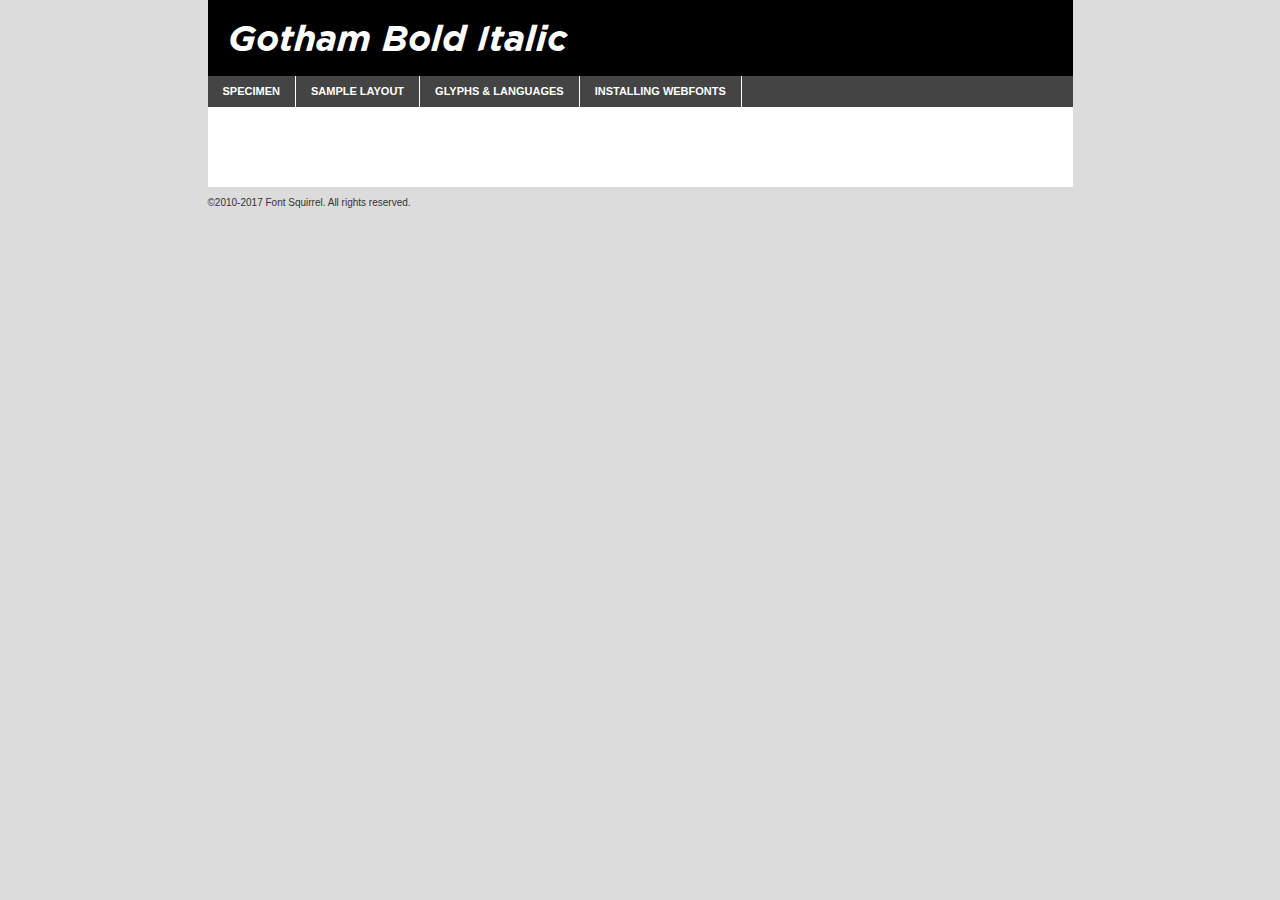
<file: css/gotham/gothambolditalic-demo.html>
<!DOCTYPE html PUBLIC "-//W3C//DTD XHTML 1.0 Transitional//EN"
	"http://www.w3.org/TR/xhtml1/DTD/xhtml1-transitional.dtd">

<html xmlns="http://www.w3.org/1999/xhtml" xml:lang="en" lang="en">
<head>
	<meta http-equiv="Content-Type" content="text/html; charset=utf-8" />
	<script src="http://ajax.googleapis.com/ajax/libs/jquery/1.7.2/jquery.min.js" type="text/javascript" charset="utf-8"></script>
	<script type="text/javascript">
	(function($){$.fn.easyTabs=function(option){var param=jQuery.extend({fadeSpeed:"fast",defaultContent:1,activeClass:'active'},option);$(this).each(function(){var thisId="#"+this.id;if(param.defaultContent==''){param.defaultContent=1;}
	if(typeof param.defaultContent=="number")
	{var defaultTab=$(thisId+" .tabs li:eq("+(param.defaultContent-1)+") a").attr('href').substr(1);}else{var defaultTab=param.defaultContent;}
	$(thisId+" .tabs li a").each(function(){var tabToHide=$(this).attr('href').substr(1);$("#"+tabToHide).addClass('easytabs-tab-content');});hideAll();changeContent(defaultTab);function hideAll(){$(thisId+" .easytabs-tab-content").hide();}
	function changeContent(tabId){hideAll();$(thisId+" .tabs li").removeClass(param.activeClass);$(thisId+" .tabs li a[href=#"+tabId+"]").closest('li').addClass(param.activeClass);if(param.fadeSpeed!="none")
	{$(thisId+" #"+tabId).fadeIn(param.fadeSpeed);}else{$(thisId+" #"+tabId).show();}}
	$(thisId+" .tabs li").click(function(){var tabId=$(this).find('a').attr('href').substr(1);changeContent(tabId);return false;});});}})(jQuery);
	</script>
	<link rel="stylesheet" href="specimen_files/specimen_stylesheet.css" type="text/css" charset="utf-8" />
	<link rel="stylesheet" href="stylesheet.css" type="text/css" charset="utf-8" />

	<style type="text/css">
					body{
				font-family: 'gothambold_italic';
							}
		</style>

	<title>Gotham Bold Italic Specimen</title>
	
	
	<script type="text/javascript" charset="utf-8">
		$(document).ready(function() {
			$('#container').easyTabs({defaultContent:1});
		});
	</script>
</head>

<body>
<div id="container">
	<div id="header">
		Gotham Bold Italic	</div>
	<ul class="tabs">
		<li><a href="#specimen">Specimen</a></li>
		<li><a href="#layout">Sample Layout</a></li>
				<li><a href="#glyphs">Glyphs &amp; Languages</a></li>
		<li><a href="#installing">Installing Webfonts</a></li>
		
	</ul>
	
	<div id="main_content">

		
			<div id="specimen">
		
				<div class="section">
					<div class="grid12 firstcol">
						<div class="huge">AaBb</div>
					</div>
				</div>
		
				<div class="section">
					<div class="glyph_range">A&#x200B;B&#x200b;C&#x200b;D&#x200b;E&#x200b;F&#x200b;G&#x200b;H&#x200b;I&#x200b;J&#x200b;K&#x200b;L&#x200b;M&#x200b;N&#x200b;O&#x200b;P&#x200b;Q&#x200b;R&#x200b;S&#x200b;T&#x200b;U&#x200b;V&#x200b;W&#x200b;X&#x200b;Y&#x200b;Z&#x200b;a&#x200b;b&#x200b;c&#x200b;d&#x200b;e&#x200b;f&#x200b;g&#x200b;h&#x200b;i&#x200b;j&#x200b;k&#x200b;l&#x200b;m&#x200b;n&#x200b;o&#x200b;p&#x200b;q&#x200b;r&#x200b;s&#x200b;t&#x200b;u&#x200b;v&#x200b;w&#x200b;x&#x200b;y&#x200b;z&#x200b;1&#x200b;2&#x200b;3&#x200b;4&#x200b;5&#x200b;6&#x200b;7&#x200b;8&#x200b;9&#x200b;0&#x200b;&amp;&#x200b;.&#x200b;,&#x200b;?&#x200b;!&#x200b;&#64;&#x200b;(&#x200b;)&#x200b;#&#x200b;$&#x200b;%&#x200b;*&#x200b;+&#x200b;-&#x200b;=&#x200b;:&#x200b;;</div>
				</div>
				<div class="section">
					<div class="grid12 firstcol">
						<table class="sample_table">
							<tr><td>10</td><td class="size10">abcdefghijklmnopqrstuvwxyzABCDEFGHIJKLMNOPQRSTUVWXYZ0123456789abcdefghijklmnopqrstuvwxyzABCDEFGHIJKLMNOPQRSTUVWXYZ0123456789abcdefghijklmnopqrstuvwxyzABCDEFGHIJKLMNOPQRSTUVWXYZ</td></tr>
							<tr><td>11</td><td class="size11">abcdefghijklmnopqrstuvwxyzABCDEFGHIJKLMNOPQRSTUVWXYZ0123456789abcdefghijklmnopqrstuvwxyzABCDEFGHIJKLMNOPQRSTUVWXYZ0123456789abcdefghijklmnopqrstuvwxyzABCDEFGHIJKLMNOPQRSTUVWXYZ</td></tr>
							<tr><td>12</td><td class="size12">abcdefghijklmnopqrstuvwxyzABCDEFGHIJKLMNOPQRSTUVWXYZ0123456789abcdefghijklmnopqrstuvwxyzABCDEFGHIJKLMNOPQRSTUVWXYZ0123456789abcdefghijklmnopqrstuvwxyzABCDEFGHIJKLMNOPQRSTUVWXYZ</td></tr>
							<tr><td>13</td><td class="size13">abcdefghijklmnopqrstuvwxyzABCDEFGHIJKLMNOPQRSTUVWXYZ0123456789abcdefghijklmnopqrstuvwxyzABCDEFGHIJKLMNOPQRSTUVWXYZ0123456789abcdefghijklmnopqrstuvwxyzABCDEFGHIJKLMNOPQRSTUVWXYZ</td></tr>
							<tr><td>14</td><td class="size14">abcdefghijklmnopqrstuvwxyzABCDEFGHIJKLMNOPQRSTUVWXYZ0123456789abcdefghijklmnopqrstuvwxyzABCDEFGHIJKLMNOPQRSTUVWXYZ0123456789abcdefghijklmnopqrstuvwxyzABCDEFGHIJKLMNOPQRSTUVWXYZ</td></tr>
							<tr><td>16</td><td class="size16">abcdefghijklmnopqrstuvwxyzABCDEFGHIJKLMNOPQRSTUVWXYZ0123456789abcdefghijklmnopqrstuvwxyzABCDEFGHIJKLMNOPQRSTUVWXYZ</td></tr>
							<tr><td>18</td><td class="size18">abcdefghijklmnopqrstuvwxyzABCDEFGHIJKLMNOPQRSTUVWXYZ0123456789abcdefghijklmnopqrstuvwxyzABCDEFGHIJKLMNOPQRSTUVWXYZ</td></tr>
							<tr><td>20</td><td class="size20">abcdefghijklmnopqrstuvwxyzABCDEFGHIJKLMNOPQRSTUVWXYZ0123456789abcdefghijklmnopqrstuvwxyzABCDEFGHIJKLMNOPQRSTUVWXYZ</td></tr>
							<tr><td>24</td><td class="size24">abcdefghijklmnopqrstuvwxyzABCDEFGHIJKLMNOPQRSTUVWXYZ0123456789abcdefghijklmnopqrstuvwxyzABCDEFGHIJKLMNOPQRSTUVWXYZ</td></tr>
							<tr><td>30</td><td class="size30">abcdefghijklmnopqrstuvwxyzABCDEFGHIJKLMNOPQRSTUVWXYZ0123456789abcdefghijklmnopqrstuvwxyzABCDEFGHIJKLMNOPQRSTUVWXYZ</td></tr>
							<tr><td>36</td><td class="size36">abcdefghijklmnopqrstuvwxyzABCDEFGHIJKLMNOPQRSTUVWXYZ0123456789abcdefghijklmnopqrstuvwxyzABCDEFGHIJKLMNOPQRSTUVWXYZ</td></tr>
							<tr><td>48</td><td class="size48">abcdefghijklmnopqrstuvwxyzABCDEFGHIJKLMNOPQRSTUVWXYZ0123456789abcdefghijklmnopqrstuvwxyzABCDEFGHIJKLMNOPQRSTUVWXYZ</td></tr>
							<tr><td>60</td><td class="size60">abcdefghijklmnopqrstuvwxyzABCDEFGHIJKLMNOPQRSTUVWXYZ0123456789abcdefghijklmnopqrstuvwxyzABCDEFGHIJKLMNOPQRSTUVWXYZ</td></tr>
							<tr><td>72</td><td class="size72">abcdefghijklmnopqrstuvwxyzABCDEFGHIJKLMNOPQRSTUVWXYZ0123456789abcdefghijklmnopqrstuvwxyzABCDEFGHIJKLMNOPQRSTUVWXYZ</td></tr>
							<tr><td>90</td><td class="size90">abcdefghijklmnopqrstuvwxyzABCDEFGHIJKLMNOPQRSTUVWXYZ0123456789abcdefghijklmnopqrstuvwxyzABCDEFGHIJKLMNOPQRSTUVWXYZ</td></tr>
						</table>
				
					</div>
			
				</div>
		
		
		
								<div class="section" id="bodycomparison">


										<div id="xheight">
				<div class="fontbody">&#x25FC;&#x25FC;&#x25FC;&#x25FC;&#x25FC;&#x25FC;&#x25FC;&#x25FC;&#x25FC;&#x25FC;&#x25FC;&#x25FC;&#x25FC;&#x25FC;&#x25FC;&#x25FC;&#x25FC;&#x25FC;&#x25FC;&#x25FC;&#x25FC;&#x25FC;&#x25FC;&#x25FC;&#x25FC;&#x25FC;&#x25FC;&#x25FC;&#x25FC;&#x25FC;&#x25FC;&#x25FC;&#x25FC;&#x25FC;&#x25FC;&#x25FC;&#x25FC;&#x25FC;&#x25FC;&#x25FC;&#x25FC;&#x25FC;&#x25FC;&#x25FC;&#x25FC;&#x25FC;&#x25FC;&#x25FC;&#x25FC;&#x25FC;&#x25FC;&#x25FC;&#x25FC;&#x25FC;&#x25FC;&#x25FC;&#x25FC;&#x25FC;&#x25FC;&#x25FC;&#x25FC;&#x25FC;&#x25FC;&#x25FC;&#x25FC;&#x25FC;&#x25FC;&#x25FC;&#x25FC;&#x25FC;&#x25FC;&#x25FC;&#x25FC;&#x25FC;&#x25FC;&#x25FC;&#x25FC;&#x25FC;&#x25FC;&#x25FC;&#x25FC;&#x25FC;&#x25FC;&#x25FC;&#x25FC;&#x25FC;&#x25FC;&#x25FC;&#x25FC;&#x25FC;&#x25FC;&#x25FC;&#x25FC;&#x25FC;&#x25FC;&#x25FC;&#x25FC;&#x25FC;&#x25FC;body</div><div class="arialbody">body</div><div class="verdanabody">body</div><div class="georgiabody">body</div></div>
										<div class="fontbody" style="z-index:1">
											body<span>Gotham Bold Italic</span>
										</div>
										<div class="arialbody" style="z-index:1">
											body<span>Arial</span>
										</div>
										<div class="verdanabody" style="z-index:1">
											body<span>Verdana</span>
										</div>
										<div class="georgiabody" style="z-index:1">
											body<span>Georgia</span>
										</div>



								</div>
		
		
				<div class="section psample psample_row1" id="">
					
					<div class="grid2 firstcol">
						<p class="size10"><span>10.</span>Aenean lacinia bibendum nulla sed consectetur. Fusce dapibus, tellus ac cursus commodo, tortor mauris condimentum nibh, ut fermentum massa justo sit amet risus. Nullam id dolor id nibh ultricies vehicula ut id elit. Cum sociis natoque penatibus et magnis dis parturient montes, nascetur ridiculus mus. Nulla vitae elit libero, a pharetra augue.</p>
			
					</div>
					<div class="grid3">
						<p class="size11"><span>11.</span>Aenean lacinia bibendum nulla sed consectetur. Fusce dapibus, tellus ac cursus commodo, tortor mauris condimentum nibh, ut fermentum massa justo sit amet risus. Nullam id dolor id nibh ultricies vehicula ut id elit. Cum sociis natoque penatibus et magnis dis parturient montes, nascetur ridiculus mus. Nulla vitae elit libero, a pharetra augue.</p>
			
					</div>
					<div class="grid3">
						<p class="size12"><span>12.</span>Aenean lacinia bibendum nulla sed consectetur. Fusce dapibus, tellus ac cursus commodo, tortor mauris condimentum nibh, ut fermentum massa justo sit amet risus. Nullam id dolor id nibh ultricies vehicula ut id elit. Cum sociis natoque penatibus et magnis dis parturient montes, nascetur ridiculus mus. Nulla vitae elit libero, a pharetra augue.</p>
			
					</div>
					<div class="grid4">
						<p class="size13"><span>13.</span>Aenean lacinia bibendum nulla sed consectetur. Fusce dapibus, tellus ac cursus commodo, tortor mauris condimentum nibh, ut fermentum massa justo sit amet risus. Nullam id dolor id nibh ultricies vehicula ut id elit. Cum sociis natoque penatibus et magnis dis parturient montes, nascetur ridiculus mus. Nulla vitae elit libero, a pharetra augue.</p>
			
					</div>
					<div class="white_blend"></div>
					
				</div>
				<div class="section psample psample_row2" id="">
					<div class="grid3 firstcol">
						<p class="size14"><span>14.</span>Aenean lacinia bibendum nulla sed consectetur. Fusce dapibus, tellus ac cursus commodo, tortor mauris condimentum nibh, ut fermentum massa justo sit amet risus. Nullam id dolor id nibh ultricies vehicula ut id elit. Cum sociis natoque penatibus et magnis dis parturient montes, nascetur ridiculus mus. Nulla vitae elit libero, a pharetra augue.</p>
			
					</div>
					<div class="grid4">
						<p class="size16"><span>16.</span>Aenean lacinia bibendum nulla sed consectetur. Fusce dapibus, tellus ac cursus commodo, tortor mauris condimentum nibh, ut fermentum massa justo sit amet risus. Nullam id dolor id nibh ultricies vehicula ut id elit. Cum sociis natoque penatibus et magnis dis parturient montes, nascetur ridiculus mus. Nulla vitae elit libero, a pharetra augue.</p>
			
					</div>
					<div class="grid5">
						<p class="size18"><span>18.</span>Aenean lacinia bibendum nulla sed consectetur. Fusce dapibus, tellus ac cursus commodo, tortor mauris condimentum nibh, ut fermentum massa justo sit amet risus. Nullam id dolor id nibh ultricies vehicula ut id elit. Cum sociis natoque penatibus et magnis dis parturient montes, nascetur ridiculus mus. Nulla vitae elit libero, a pharetra augue.</p>
			
					</div>

					<div class="white_blend"></div>

				</div>
				
				<div class="section psample psample_row3" id="">
					<div class="grid5 firstcol">
						<p class="size20"><span>20.</span>Aenean lacinia bibendum nulla sed consectetur. Fusce dapibus, tellus ac cursus commodo, tortor mauris condimentum nibh, ut fermentum massa justo sit amet risus. Nullam id dolor id nibh ultricies vehicula ut id elit. Cum sociis natoque penatibus et magnis dis parturient montes, nascetur ridiculus mus. Nulla vitae elit libero, a pharetra augue.</p>
					</div>
					<div class="grid7">
						<p class="size24"><span>24.</span>Aenean lacinia bibendum nulla sed consectetur. Fusce dapibus, tellus ac cursus commodo, tortor mauris condimentum nibh, ut fermentum massa justo sit amet risus. Nullam id dolor id nibh ultricies vehicula ut id elit. Cum sociis natoque penatibus et magnis dis parturient montes, nascetur ridiculus mus. Nulla vitae elit libero, a pharetra augue.</p>
					</div>
					
					<div class="white_blend"></div>
					
				</div>
				
				<div class="section psample psample_row4" id="">
					<div class="grid12 firstcol">
						<p class="size30"><span>30.</span>Aenean lacinia bibendum nulla sed consectetur. Fusce dapibus, tellus ac cursus commodo, tortor mauris condimentum nibh, ut fermentum massa justo sit amet risus. Nullam id dolor id nibh ultricies vehicula ut id elit. Cum sociis natoque penatibus et magnis dis parturient montes, nascetur ridiculus mus. Nulla vitae elit libero, a pharetra augue.</p>
					</div>
					<div class="white_blend"></div>
					
				</div>
				
				
				
				<div class="section psample psample_row1 fullreverse">
					<div class="grid2 firstcol">
						<p class="size10"><span>10.</span>Aenean lacinia bibendum nulla sed consectetur. Fusce dapibus, tellus ac cursus commodo, tortor mauris condimentum nibh, ut fermentum massa justo sit amet risus. Nullam id dolor id nibh ultricies vehicula ut id elit. Cum sociis natoque penatibus et magnis dis parturient montes, nascetur ridiculus mus. Nulla vitae elit libero, a pharetra augue.</p>
			
					</div>
					<div class="grid3">
						<p class="size11"><span>11.</span>Aenean lacinia bibendum nulla sed consectetur. Fusce dapibus, tellus ac cursus commodo, tortor mauris condimentum nibh, ut fermentum massa justo sit amet risus. Nullam id dolor id nibh ultricies vehicula ut id elit. Cum sociis natoque penatibus et magnis dis parturient montes, nascetur ridiculus mus. Nulla vitae elit libero, a pharetra augue.</p>
			
					</div>
					<div class="grid3">
						<p class="size12"><span>12.</span>Aenean lacinia bibendum nulla sed consectetur. Fusce dapibus, tellus ac cursus commodo, tortor mauris condimentum nibh, ut fermentum massa justo sit amet risus. Nullam id dolor id nibh ultricies vehicula ut id elit. Cum sociis natoque penatibus et magnis dis parturient montes, nascetur ridiculus mus. Nulla vitae elit libero, a pharetra augue.</p>
			
					</div>
					<div class="grid4">
						<p class="size13"><span>13.</span>Aenean lacinia bibendum nulla sed consectetur. Fusce dapibus, tellus ac cursus commodo, tortor mauris condimentum nibh, ut fermentum massa justo sit amet risus. Nullam id dolor id nibh ultricies vehicula ut id elit. Cum sociis natoque penatibus et magnis dis parturient montes, nascetur ridiculus mus. Nulla vitae elit libero, a pharetra augue.</p>
			
					</div>
					<div class="black_blend"></div>
					
				</div>
				
				<div class="section psample psample_row2 fullreverse">
					<div class="grid3 firstcol">
						<p class="size14"><span>14.</span>Aenean lacinia bibendum nulla sed consectetur. Fusce dapibus, tellus ac cursus commodo, tortor mauris condimentum nibh, ut fermentum massa justo sit amet risus. Nullam id dolor id nibh ultricies vehicula ut id elit. Cum sociis natoque penatibus et magnis dis parturient montes, nascetur ridiculus mus. Nulla vitae elit libero, a pharetra augue.</p>
			
					</div>
					<div class="grid4">
						<p class="size16"><span>16.</span>Aenean lacinia bibendum nulla sed consectetur. Fusce dapibus, tellus ac cursus commodo, tortor mauris condimentum nibh, ut fermentum massa justo sit amet risus. Nullam id dolor id nibh ultricies vehicula ut id elit. Cum sociis natoque penatibus et magnis dis parturient montes, nascetur ridiculus mus. Nulla vitae elit libero, a pharetra augue.</p>
			
					</div>
					<div class="grid5">
						<p class="size18"><span>18.</span>Aenean lacinia bibendum nulla sed consectetur. Fusce dapibus, tellus ac cursus commodo, tortor mauris condimentum nibh, ut fermentum massa justo sit amet risus. Nullam id dolor id nibh ultricies vehicula ut id elit. Cum sociis natoque penatibus et magnis dis parturient montes, nascetur ridiculus mus. Nulla vitae elit libero, a pharetra augue.</p>
			
					</div>
					<div class="black_blend"></div>

				</div>
				
				<div class="section psample fullreverse psample_row3" id="">
					<div class="grid5 firstcol">
						<p class="size20"><span>20.</span>Aenean lacinia bibendum nulla sed consectetur. Fusce dapibus, tellus ac cursus commodo, tortor mauris condimentum nibh, ut fermentum massa justo sit amet risus. Nullam id dolor id nibh ultricies vehicula ut id elit. Cum sociis natoque penatibus et magnis dis parturient montes, nascetur ridiculus mus. Nulla vitae elit libero, a pharetra augue.</p>
					</div>
					<div class="grid7">
						<p class="size24"><span>24.</span>Aenean lacinia bibendum nulla sed consectetur. Fusce dapibus, tellus ac cursus commodo, tortor mauris condimentum nibh, ut fermentum massa justo sit amet risus. Nullam id dolor id nibh ultricies vehicula ut id elit. Cum sociis natoque penatibus et magnis dis parturient montes, nascetur ridiculus mus. Nulla vitae elit libero, a pharetra augue.</p>
					</div>
					
					<div class="black_blend"></div>
					
				</div>
				
				<div class="section psample fullreverse psample_row4" id="" style="border-bottom: 20px #000 solid;">
					<div class="grid12 firstcol">
						<p class="size30"><span>30.</span>Aenean lacinia bibendum nulla sed consectetur. Fusce dapibus, tellus ac cursus commodo, tortor mauris condimentum nibh, ut fermentum massa justo sit amet risus. Nullam id dolor id nibh ultricies vehicula ut id elit. Cum sociis natoque penatibus et magnis dis parturient montes, nascetur ridiculus mus. Nulla vitae elit libero, a pharetra augue.</p>
					</div>
					<div class="black_blend"></div>
					
				</div>
				
				
				
				
			</div>
			
			<div id="layout">
				
				<div class="section">
					
					<div class="grid12 firstcol">
						<h1>Lorem Ipsum Dolor</h1>
						<h2>Etiam porta sem malesuada magna mollis euismod</h2>
						
						<p class="byline">By <a href="#link">Aenean Lacinia</a></p>
					</div>
				</div>
				<div class="section">
					<div class="grid8 firstcol">
						<p class="large">Donec sed odio dui. Morbi leo risus, porta ac consectetur ac, vestibulum at eros. Fusce dapibus, tellus ac cursus commodo, tortor mauris condimentum nibh, ut fermentum massa justo sit amet risus. </p>

						
						<h3>Pellentesque ornare sem</h3>

						<p>Maecenas sed diam eget risus varius blandit sit amet non magna. Maecenas faucibus mollis interdum. Donec ullamcorper nulla non metus auctor fringilla. Nullam id dolor id nibh ultricies vehicula ut id elit. Nullam id dolor id nibh ultricies vehicula ut id elit. </p>

						<p>Aenean eu leo quam. Pellentesque ornare sem lacinia quam venenatis vestibulum. Lorem ipsum dolor sit amet, consectetur adipiscing elit. Cum sociis natoque penatibus et magnis dis parturient montes, nascetur ridiculus mus. </p>

						<p>Nulla vitae elit libero, a pharetra augue. Praesent commodo cursus magna, vel scelerisque nisl consectetur et. Aenean lacinia bibendum nulla sed consectetur. </p>

						<p>Nullam quis risus eget urna mollis ornare vel eu leo. Nullam quis risus eget urna mollis ornare vel eu leo. Maecenas sed diam eget risus varius blandit sit amet non magna. Donec ullamcorper nulla non metus auctor fringilla. </p>

						<h3>Cras mattis consectetur</h3>

						<p>Aenean eu leo quam. Pellentesque ornare sem lacinia quam venenatis vestibulum. Aenean lacinia bibendum nulla sed consectetur. Integer posuere erat a ante venenatis dapibus posuere velit aliquet. Cras mattis consectetur purus sit amet fermentum. </p>

						<p>Nullam id dolor id nibh ultricies vehicula ut id elit. Nullam quis risus eget urna mollis ornare vel eu leo. Cras mattis consectetur purus sit amet fermentum.</p>
					</div>
					
					<div class="grid4 sidebar">
						
						<div class="box reverse">
							<p class="last">Nullam quis risus eget urna mollis ornare vel eu leo. Donec ullamcorper nulla non metus auctor fringilla. Cras mattis consectetur purus sit amet fermentum. Sed posuere consectetur est at lobortis. Lorem ipsum dolor sit amet, consectetur adipiscing elit. </p>
						</div>
						
						<p class="caption">Maecenas sed diam eget risus varius.</p>

						<p>Vestibulum id ligula porta felis euismod semper. Integer posuere erat a ante venenatis dapibus posuere velit aliquet. Vestibulum id ligula porta felis euismod semper. Sed posuere consectetur est at lobortis. Maecenas sed diam eget risus varius blandit sit amet non magna. Fusce dapibus, tellus ac cursus commodo, tortor mauris condimentum nibh, ut fermentum massa justo sit amet risus. </p>

					

						<p>Duis mollis, est non commodo luctus, nisi erat porttitor ligula, eget lacinia odio sem nec elit. Aenean lacinia bibendum nulla sed consectetur. Vivamus sagittis lacus vel augue laoreet rutrum faucibus dolor auctor. Aenean lacinia bibendum nulla sed consectetur. Nullam quis risus eget urna mollis ornare vel eu leo. </p>

						<p>Praesent commodo cursus magna, vel scelerisque nisl consectetur et. Donec ullamcorper nulla non metus auctor fringilla. Maecenas faucibus mollis interdum. Fusce dapibus, tellus ac cursus commodo, tortor mauris condimentum nibh, ut fermentum massa justo sit amet risus. </p>

					</div>
				</div>
				
			</div>


			



		<div id="glyphs">
			<div class="section">
				<div class="grid12 firstcol">
			
				<h1>Language Support</h1>
				<p>The subset of Gotham Bold Italic in this kit supports the following languages:<br />
			
					Albanian, Basque, Breton, Chamorro, Danish, Dutch, English, Faroese, Finnish, French, Frisian, Galician, German, Icelandic, Italian, Malagasy, Norwegian, Portuguese, Spanish, Alsatian, Aragonese, Arapaho, Arrernte, Asturian, Aymara, Bislama, Cebuano, Corsican, Fijian, French_creole, Genoese, Gilbertese, Greenlandic, Haitian_creole, Hiligaynon, Hmong, Hopi, Ibanag, Iloko_ilokano, Indonesian, Interglossa_glosa, Interlingua, Irish_gaelic, Jerriais, Lojban, Lombard, Luxembourgeois, Manx, Mohawk, Norfolk_pitcairnese, Occitan, Oromo, Pangasinan, Papiamento, Piedmontese, Potawatomi, Rhaeto-romance, Romansh, Rotokas, Sami_lule, Samoan, Sardinian, Scots_gaelic, Seychelles_creole, Shona, Sicilian, Somali, Southern_ndebele, Swahili, Swati_swazi, Tagalog_filipino_pilipino, Tetum, Tok_pisin, Uyghur_latinized, Volapuk, Walloon, Warlpiri, Xhosa, Yapese, Zulu, Latinbasic, Ubasic, Demo				</p>
				<h1>Glyph Chart</h1>
				<p>The subset of Gotham Bold Italic in this kit includes all the glyphs listed below. Unicode entities are included above each glyph to help you insert individual characters into your layout.</p>
				<div id="glyph_chart">
			
																				 <div><p>&amp;#13;</p>&#13;</div>
																				 <div><p>&amp;#32;</p>&#32;</div>
																				 <div><p>&amp;#33;</p>&#33;</div>
																				 <div><p>&amp;#34;</p>&#34;</div>
																				 <div><p>&amp;#35;</p>&#35;</div>
																				 <div><p>&amp;#36;</p>&#36;</div>
																				 <div><p>&amp;#37;</p>&#37;</div>
																				 <div><p>&amp;#38;</p>&#38;</div>
																				 <div><p>&amp;#39;</p>&#39;</div>
																				 <div><p>&amp;#40;</p>&#40;</div>
																				 <div><p>&amp;#41;</p>&#41;</div>
																				 <div><p>&amp;#42;</p>&#42;</div>
																				 <div><p>&amp;#43;</p>&#43;</div>
																				 <div><p>&amp;#44;</p>&#44;</div>
																				 <div><p>&amp;#45;</p>&#45;</div>
																				 <div><p>&amp;#46;</p>&#46;</div>
																				 <div><p>&amp;#47;</p>&#47;</div>
																				 <div><p>&amp;#48;</p>&#48;</div>
																				 <div><p>&amp;#49;</p>&#49;</div>
																				 <div><p>&amp;#50;</p>&#50;</div>
																				 <div><p>&amp;#51;</p>&#51;</div>
																				 <div><p>&amp;#52;</p>&#52;</div>
																				 <div><p>&amp;#53;</p>&#53;</div>
																				 <div><p>&amp;#54;</p>&#54;</div>
																				 <div><p>&amp;#55;</p>&#55;</div>
																				 <div><p>&amp;#56;</p>&#56;</div>
																				 <div><p>&amp;#57;</p>&#57;</div>
																				 <div><p>&amp;#58;</p>&#58;</div>
																				 <div><p>&amp;#59;</p>&#59;</div>
																				 <div><p>&amp;#60;</p>&#60;</div>
																				 <div><p>&amp;#61;</p>&#61;</div>
																				 <div><p>&amp;#62;</p>&#62;</div>
																				 <div><p>&amp;#63;</p>&#63;</div>
																				 <div><p>&amp;#64;</p>&#64;</div>
																				 <div><p>&amp;#65;</p>&#65;</div>
																				 <div><p>&amp;#66;</p>&#66;</div>
																				 <div><p>&amp;#67;</p>&#67;</div>
																				 <div><p>&amp;#68;</p>&#68;</div>
																				 <div><p>&amp;#69;</p>&#69;</div>
																				 <div><p>&amp;#70;</p>&#70;</div>
																				 <div><p>&amp;#71;</p>&#71;</div>
																				 <div><p>&amp;#72;</p>&#72;</div>
																				 <div><p>&amp;#73;</p>&#73;</div>
																				 <div><p>&amp;#74;</p>&#74;</div>
																				 <div><p>&amp;#75;</p>&#75;</div>
																				 <div><p>&amp;#76;</p>&#76;</div>
																				 <div><p>&amp;#77;</p>&#77;</div>
																				 <div><p>&amp;#78;</p>&#78;</div>
																				 <div><p>&amp;#79;</p>&#79;</div>
																				 <div><p>&amp;#80;</p>&#80;</div>
																				 <div><p>&amp;#81;</p>&#81;</div>
																				 <div><p>&amp;#82;</p>&#82;</div>
																				 <div><p>&amp;#83;</p>&#83;</div>
																				 <div><p>&amp;#84;</p>&#84;</div>
																				 <div><p>&amp;#85;</p>&#85;</div>
																				 <div><p>&amp;#86;</p>&#86;</div>
																				 <div><p>&amp;#87;</p>&#87;</div>
																				 <div><p>&amp;#88;</p>&#88;</div>
																				 <div><p>&amp;#89;</p>&#89;</div>
																				 <div><p>&amp;#90;</p>&#90;</div>
																				 <div><p>&amp;#91;</p>&#91;</div>
																				 <div><p>&amp;#92;</p>&#92;</div>
																				 <div><p>&amp;#93;</p>&#93;</div>
																				 <div><p>&amp;#94;</p>&#94;</div>
																				 <div><p>&amp;#95;</p>&#95;</div>
																				 <div><p>&amp;#96;</p>&#96;</div>
																				 <div><p>&amp;#97;</p>&#97;</div>
																				 <div><p>&amp;#98;</p>&#98;</div>
																				 <div><p>&amp;#99;</p>&#99;</div>
																				 <div><p>&amp;#100;</p>&#100;</div>
																				 <div><p>&amp;#101;</p>&#101;</div>
																				 <div><p>&amp;#102;</p>&#102;</div>
																				 <div><p>&amp;#103;</p>&#103;</div>
																				 <div><p>&amp;#104;</p>&#104;</div>
																				 <div><p>&amp;#105;</p>&#105;</div>
																				 <div><p>&amp;#106;</p>&#106;</div>
																				 <div><p>&amp;#107;</p>&#107;</div>
																				 <div><p>&amp;#108;</p>&#108;</div>
																				 <div><p>&amp;#109;</p>&#109;</div>
																				 <div><p>&amp;#110;</p>&#110;</div>
																				 <div><p>&amp;#111;</p>&#111;</div>
																				 <div><p>&amp;#112;</p>&#112;</div>
																				 <div><p>&amp;#113;</p>&#113;</div>
																				 <div><p>&amp;#114;</p>&#114;</div>
																				 <div><p>&amp;#115;</p>&#115;</div>
																				 <div><p>&amp;#116;</p>&#116;</div>
																				 <div><p>&amp;#117;</p>&#117;</div>
																				 <div><p>&amp;#118;</p>&#118;</div>
																				 <div><p>&amp;#119;</p>&#119;</div>
																				 <div><p>&amp;#120;</p>&#120;</div>
																				 <div><p>&amp;#121;</p>&#121;</div>
																				 <div><p>&amp;#122;</p>&#122;</div>
																				 <div><p>&amp;#123;</p>&#123;</div>
																				 <div><p>&amp;#124;</p>&#124;</div>
																				 <div><p>&amp;#125;</p>&#125;</div>
																				 <div><p>&amp;#126;</p>&#126;</div>
																				 <div><p>&amp;#160;</p>&#160;</div>
																				 <div><p>&amp;#161;</p>&#161;</div>
																				 <div><p>&amp;#162;</p>&#162;</div>
																				 <div><p>&amp;#163;</p>&#163;</div>
																				 <div><p>&amp;#164;</p>&#164;</div>
																				 <div><p>&amp;#165;</p>&#165;</div>
																				 <div><p>&amp;#167;</p>&#167;</div>
																				 <div><p>&amp;#168;</p>&#168;</div>
																				 <div><p>&amp;#169;</p>&#169;</div>
																				 <div><p>&amp;#170;</p>&#170;</div>
																				 <div><p>&amp;#171;</p>&#171;</div>
																				 <div><p>&amp;#173;</p>&#173;</div>
																				 <div><p>&amp;#174;</p>&#174;</div>
																				 <div><p>&amp;#175;</p>&#175;</div>
																				 <div><p>&amp;#176;</p>&#176;</div>
																				 <div><p>&amp;#177;</p>&#177;</div>
																				 <div><p>&amp;#180;</p>&#180;</div>
																				 <div><p>&amp;#181;</p>&#181;</div>
																				 <div><p>&amp;#182;</p>&#182;</div>
																				 <div><p>&amp;#183;</p>&#183;</div>
																				 <div><p>&amp;#184;</p>&#184;</div>
																				 <div><p>&amp;#186;</p>&#186;</div>
																				 <div><p>&amp;#187;</p>&#187;</div>
																				 <div><p>&amp;#191;</p>&#191;</div>
																				 <div><p>&amp;#192;</p>&#192;</div>
																				 <div><p>&amp;#193;</p>&#193;</div>
																				 <div><p>&amp;#194;</p>&#194;</div>
																				 <div><p>&amp;#195;</p>&#195;</div>
																				 <div><p>&amp;#196;</p>&#196;</div>
																				 <div><p>&amp;#197;</p>&#197;</div>
																				 <div><p>&amp;#198;</p>&#198;</div>
																				 <div><p>&amp;#199;</p>&#199;</div>
																				 <div><p>&amp;#200;</p>&#200;</div>
																				 <div><p>&amp;#201;</p>&#201;</div>
																				 <div><p>&amp;#202;</p>&#202;</div>
																				 <div><p>&amp;#203;</p>&#203;</div>
																				 <div><p>&amp;#204;</p>&#204;</div>
																				 <div><p>&amp;#205;</p>&#205;</div>
																				 <div><p>&amp;#206;</p>&#206;</div>
																				 <div><p>&amp;#207;</p>&#207;</div>
																				 <div><p>&amp;#208;</p>&#208;</div>
																				 <div><p>&amp;#209;</p>&#209;</div>
																				 <div><p>&amp;#210;</p>&#210;</div>
																				 <div><p>&amp;#211;</p>&#211;</div>
																				 <div><p>&amp;#212;</p>&#212;</div>
																				 <div><p>&amp;#213;</p>&#213;</div>
																				 <div><p>&amp;#214;</p>&#214;</div>
																				 <div><p>&amp;#216;</p>&#216;</div>
																				 <div><p>&amp;#217;</p>&#217;</div>
																				 <div><p>&amp;#218;</p>&#218;</div>
																				 <div><p>&amp;#219;</p>&#219;</div>
																				 <div><p>&amp;#220;</p>&#220;</div>
																				 <div><p>&amp;#221;</p>&#221;</div>
																				 <div><p>&amp;#222;</p>&#222;</div>
																				 <div><p>&amp;#223;</p>&#223;</div>
																				 <div><p>&amp;#224;</p>&#224;</div>
																				 <div><p>&amp;#225;</p>&#225;</div>
																				 <div><p>&amp;#226;</p>&#226;</div>
																				 <div><p>&amp;#227;</p>&#227;</div>
																				 <div><p>&amp;#228;</p>&#228;</div>
																				 <div><p>&amp;#229;</p>&#229;</div>
																				 <div><p>&amp;#230;</p>&#230;</div>
																				 <div><p>&amp;#231;</p>&#231;</div>
																				 <div><p>&amp;#232;</p>&#232;</div>
																				 <div><p>&amp;#233;</p>&#233;</div>
																				 <div><p>&amp;#234;</p>&#234;</div>
																				 <div><p>&amp;#235;</p>&#235;</div>
																				 <div><p>&amp;#236;</p>&#236;</div>
																				 <div><p>&amp;#237;</p>&#237;</div>
																				 <div><p>&amp;#238;</p>&#238;</div>
																				 <div><p>&amp;#239;</p>&#239;</div>
																				 <div><p>&amp;#240;</p>&#240;</div>
																				 <div><p>&amp;#241;</p>&#241;</div>
																				 <div><p>&amp;#242;</p>&#242;</div>
																				 <div><p>&amp;#243;</p>&#243;</div>
																				 <div><p>&amp;#244;</p>&#244;</div>
																				 <div><p>&amp;#245;</p>&#245;</div>
																				 <div><p>&amp;#246;</p>&#246;</div>
																				 <div><p>&amp;#248;</p>&#248;</div>
																				 <div><p>&amp;#249;</p>&#249;</div>
																				 <div><p>&amp;#250;</p>&#250;</div>
																				 <div><p>&amp;#251;</p>&#251;</div>
																				 <div><p>&amp;#252;</p>&#252;</div>
																				 <div><p>&amp;#253;</p>&#253;</div>
																				 <div><p>&amp;#254;</p>&#254;</div>
																				 <div><p>&amp;#255;</p>&#255;</div>
																				 <div><p>&amp;#338;</p>&#338;</div>
																				 <div><p>&amp;#339;</p>&#339;</div>
																				 <div><p>&amp;#376;</p>&#376;</div>
																				 <div><p>&amp;#710;</p>&#710;</div>
																				 <div><p>&amp;#732;</p>&#732;</div>
																				 <div><p>&amp;#8192;</p>&#8192;</div>
																				 <div><p>&amp;#8193;</p>&#8193;</div>
																				 <div><p>&amp;#8194;</p>&#8194;</div>
																				 <div><p>&amp;#8195;</p>&#8195;</div>
																				 <div><p>&amp;#8196;</p>&#8196;</div>
																				 <div><p>&amp;#8197;</p>&#8197;</div>
																				 <div><p>&amp;#8198;</p>&#8198;</div>
																				 <div><p>&amp;#8199;</p>&#8199;</div>
																				 <div><p>&amp;#8200;</p>&#8200;</div>
																				 <div><p>&amp;#8201;</p>&#8201;</div>
																				 <div><p>&amp;#8202;</p>&#8202;</div>
																				 <div><p>&amp;#8208;</p>&#8208;</div>
																				 <div><p>&amp;#8209;</p>&#8209;</div>
																				 <div><p>&amp;#8210;</p>&#8210;</div>
																				 <div><p>&amp;#8211;</p>&#8211;</div>
																				 <div><p>&amp;#8212;</p>&#8212;</div>
																				 <div><p>&amp;#8216;</p>&#8216;</div>
																				 <div><p>&amp;#8217;</p>&#8217;</div>
																				 <div><p>&amp;#8218;</p>&#8218;</div>
																				 <div><p>&amp;#8220;</p>&#8220;</div>
																				 <div><p>&amp;#8221;</p>&#8221;</div>
																				 <div><p>&amp;#8222;</p>&#8222;</div>
																				 <div><p>&amp;#8226;</p>&#8226;</div>
																				 <div><p>&amp;#8230;</p>&#8230;</div>
																				 <div><p>&amp;#8239;</p>&#8239;</div>
																				 <div><p>&amp;#8249;</p>&#8249;</div>
																				 <div><p>&amp;#8250;</p>&#8250;</div>
																				 <div><p>&amp;#8287;</p>&#8287;</div>
																				 <div><p>&amp;#8482;</p>&#8482;</div>
																				 <div><p>&amp;#9724;</p>&#9724;</div>
																				 <div><p>&amp;#64257;</p>&#64257;</div>
																				 <div><p>&amp;#64258;</p>&#64258;</div>
																																						</div>	
				</div>
		
		
			</div>
		</div>
		
		
		<div id="specs">
			
		</div>
	
		<div id="installing">
			<div class="section">
				<div class="grid7 firstcol">
					<h1>Installing Webfonts</h1>
					
					<p>Webfonts are supported by all major browser platforms but not all in the same way. There are currently four different font formats that must be included in order to target all browsers. This includes TTF, WOFF, EOT and SVG.</p>
					
					<h2>1. Upload your webfonts</h2>
					<p>You must upload your webfont kit to your website. They should be in or near the same directory as your CSS files.</p>
					
					<h2>2. Include the webfont stylesheet</h2>
					<p>A special CSS @font-face declaration helps the various browsers select the appropriate font it needs without causing you a bunch of headaches. Learn more about this syntax by reading the <a href="https://www.fontspring.com/blog/further-hardening-of-the-bulletproof-syntax">Fontspring blog post</a> about it. The code for it is as follows:</p>


<code>
@font-face{ 
	font-family: 'MyWebFont';
	src: url('WebFont.eot');
	src: url('WebFont.eot?#iefix') format('embedded-opentype'),
	     url('WebFont.woff') format('woff'),
	     url('WebFont.ttf') format('truetype'),
	     url('WebFont.svg#webfont') format('svg');
}
</code>

	<p>We've already gone ahead and generated the code for you. All you have to do is link to the stylesheet in your HTML, like this:</p>
	<code>&lt;link rel=&quot;stylesheet&quot; href=&quot;stylesheet.css&quot; type=&quot;text/css&quot; charset=&quot;utf-8&quot; /&gt;</code>

					<h2>3. Modify your own stylesheet</h2>
					<p>To take advantage of your new fonts, you must tell your stylesheet to use them. Look at the original @font-face declaration above and find the property called "font-family." The name linked there will be what you use to reference the font. Prepend that webfont name to the font stack in the "font-family" property, inside the selector you want to change. For example:</p>
<code>p { font-family: 'WebFont', Arial, sans-serif; }</code>

<h2>4. Test</h2>
<p>Getting webfonts to work cross-browser <em>can</em> be tricky. Use the information in the sidebar to help you if you find that fonts aren't loading in a particular browser.</p>
				</div>
				
				<div class="grid5 sidebar">
					<div class="box">
						<h2>Troubleshooting<br />Font-Face Problems</h2>
						<p>Having trouble getting your webfonts to load in your new website? Here are some tips to sort out what might be the problem.</p>

						<h3>Fonts not showing in any browser</h3>

						<p>This sounds like you need to work on the plumbing. You either did not upload the fonts to the correct directory, or you did not link the fonts properly in the CSS. If you've confirmed that all this is correct and you still have a problem, take a look at your .htaccess file and see if requests are getting intercepted.</p>

						<h3>Fonts not loading in iPhone or iPad</h3>

						<p>The most common problem here is that you are serving the fonts from an IIS server. IIS refuses to serve files that have unknown MIME types. If that is the case, you must set the MIME type for SVG to "image/svg+xml" in the server settings. Follow these instructions from Microsoft if you need help.</p>

						<h3>Fonts not loading in Firefox</h3>

						<p>The primary reason for this failure? You are still using a version Firefox older than 3.5. So upgrade already! If that isn't it, then you are very likely serving fonts from a different domain. Firefox requires that all font assets be served from the same domain. Lastly it is possible that you need to add WOFF to your list of MIME types (if you are serving via IIS.)</p>

						<h3>Fonts not loading in IE</h3>

						<p>Are you looking at Internet Explorer on an actual Windows machine or are you cheating by using a service like Adobe BrowserLab? Many of these screenshot services do not render @font-face for IE. Best to test it on a real machine.</p>

						<h3>Fonts not loading in IE9</h3>

						<p>IE9, like Firefox, requires that fonts be served from the same domain as the website. Make sure that is the case.</p>
					</div>
				</div>
			</div>
			
		</div>
	
	</div>
	<div id="footer">
		<p>&copy;2010-2017 Font Squirrel. All rights reserved.</p>
	</div>
</div>
</body>
</html>
</file>
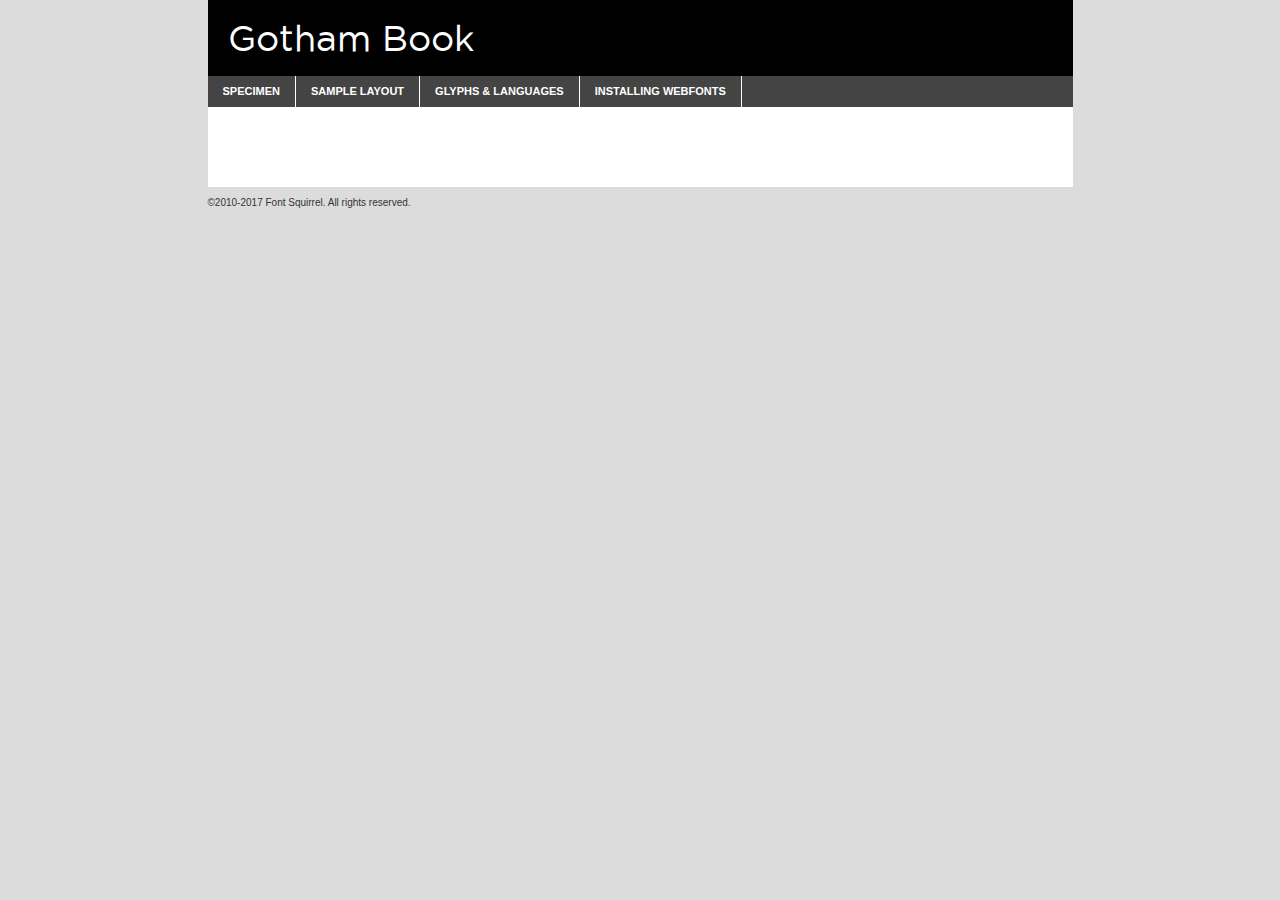
<file: css/gotham/gothambook-demo.html>
<!DOCTYPE html PUBLIC "-//W3C//DTD XHTML 1.0 Transitional//EN"
	"http://www.w3.org/TR/xhtml1/DTD/xhtml1-transitional.dtd">

<html xmlns="http://www.w3.org/1999/xhtml" xml:lang="en" lang="en">
<head>
	<meta http-equiv="Content-Type" content="text/html; charset=utf-8" />
	<script src="http://ajax.googleapis.com/ajax/libs/jquery/1.7.2/jquery.min.js" type="text/javascript" charset="utf-8"></script>
	<script type="text/javascript">
	(function($){$.fn.easyTabs=function(option){var param=jQuery.extend({fadeSpeed:"fast",defaultContent:1,activeClass:'active'},option);$(this).each(function(){var thisId="#"+this.id;if(param.defaultContent==''){param.defaultContent=1;}
	if(typeof param.defaultContent=="number")
	{var defaultTab=$(thisId+" .tabs li:eq("+(param.defaultContent-1)+") a").attr('href').substr(1);}else{var defaultTab=param.defaultContent;}
	$(thisId+" .tabs li a").each(function(){var tabToHide=$(this).attr('href').substr(1);$("#"+tabToHide).addClass('easytabs-tab-content');});hideAll();changeContent(defaultTab);function hideAll(){$(thisId+" .easytabs-tab-content").hide();}
	function changeContent(tabId){hideAll();$(thisId+" .tabs li").removeClass(param.activeClass);$(thisId+" .tabs li a[href=#"+tabId+"]").closest('li').addClass(param.activeClass);if(param.fadeSpeed!="none")
	{$(thisId+" #"+tabId).fadeIn(param.fadeSpeed);}else{$(thisId+" #"+tabId).show();}}
	$(thisId+" .tabs li").click(function(){var tabId=$(this).find('a').attr('href').substr(1);changeContent(tabId);return false;});});}})(jQuery);
	</script>
	<link rel="stylesheet" href="specimen_files/specimen_stylesheet.css" type="text/css" charset="utf-8" />
	<link rel="stylesheet" href="stylesheet.css" type="text/css" charset="utf-8" />

	<style type="text/css">
					body{
				font-family: 'gothambook';
							}
		</style>

	<title>Gotham Book Specimen</title>
	
	
	<script type="text/javascript" charset="utf-8">
		$(document).ready(function() {
			$('#container').easyTabs({defaultContent:1});
		});
	</script>
</head>

<body>
<div id="container">
	<div id="header">
		Gotham Book	</div>
	<ul class="tabs">
		<li><a href="#specimen">Specimen</a></li>
		<li><a href="#layout">Sample Layout</a></li>
				<li><a href="#glyphs">Glyphs &amp; Languages</a></li>
		<li><a href="#installing">Installing Webfonts</a></li>
		
	</ul>
	
	<div id="main_content">

		
			<div id="specimen">
		
				<div class="section">
					<div class="grid12 firstcol">
						<div class="huge">AaBb</div>
					</div>
				</div>
		
				<div class="section">
					<div class="glyph_range">A&#x200B;B&#x200b;C&#x200b;D&#x200b;E&#x200b;F&#x200b;G&#x200b;H&#x200b;I&#x200b;J&#x200b;K&#x200b;L&#x200b;M&#x200b;N&#x200b;O&#x200b;P&#x200b;Q&#x200b;R&#x200b;S&#x200b;T&#x200b;U&#x200b;V&#x200b;W&#x200b;X&#x200b;Y&#x200b;Z&#x200b;a&#x200b;b&#x200b;c&#x200b;d&#x200b;e&#x200b;f&#x200b;g&#x200b;h&#x200b;i&#x200b;j&#x200b;k&#x200b;l&#x200b;m&#x200b;n&#x200b;o&#x200b;p&#x200b;q&#x200b;r&#x200b;s&#x200b;t&#x200b;u&#x200b;v&#x200b;w&#x200b;x&#x200b;y&#x200b;z&#x200b;1&#x200b;2&#x200b;3&#x200b;4&#x200b;5&#x200b;6&#x200b;7&#x200b;8&#x200b;9&#x200b;0&#x200b;&amp;&#x200b;.&#x200b;,&#x200b;?&#x200b;!&#x200b;&#64;&#x200b;(&#x200b;)&#x200b;#&#x200b;$&#x200b;%&#x200b;*&#x200b;+&#x200b;-&#x200b;=&#x200b;:&#x200b;;</div>
				</div>
				<div class="section">
					<div class="grid12 firstcol">
						<table class="sample_table">
							<tr><td>10</td><td class="size10">abcdefghijklmnopqrstuvwxyzABCDEFGHIJKLMNOPQRSTUVWXYZ0123456789abcdefghijklmnopqrstuvwxyzABCDEFGHIJKLMNOPQRSTUVWXYZ0123456789abcdefghijklmnopqrstuvwxyzABCDEFGHIJKLMNOPQRSTUVWXYZ</td></tr>
							<tr><td>11</td><td class="size11">abcdefghijklmnopqrstuvwxyzABCDEFGHIJKLMNOPQRSTUVWXYZ0123456789abcdefghijklmnopqrstuvwxyzABCDEFGHIJKLMNOPQRSTUVWXYZ0123456789abcdefghijklmnopqrstuvwxyzABCDEFGHIJKLMNOPQRSTUVWXYZ</td></tr>
							<tr><td>12</td><td class="size12">abcdefghijklmnopqrstuvwxyzABCDEFGHIJKLMNOPQRSTUVWXYZ0123456789abcdefghijklmnopqrstuvwxyzABCDEFGHIJKLMNOPQRSTUVWXYZ0123456789abcdefghijklmnopqrstuvwxyzABCDEFGHIJKLMNOPQRSTUVWXYZ</td></tr>
							<tr><td>13</td><td class="size13">abcdefghijklmnopqrstuvwxyzABCDEFGHIJKLMNOPQRSTUVWXYZ0123456789abcdefghijklmnopqrstuvwxyzABCDEFGHIJKLMNOPQRSTUVWXYZ0123456789abcdefghijklmnopqrstuvwxyzABCDEFGHIJKLMNOPQRSTUVWXYZ</td></tr>
							<tr><td>14</td><td class="size14">abcdefghijklmnopqrstuvwxyzABCDEFGHIJKLMNOPQRSTUVWXYZ0123456789abcdefghijklmnopqrstuvwxyzABCDEFGHIJKLMNOPQRSTUVWXYZ0123456789abcdefghijklmnopqrstuvwxyzABCDEFGHIJKLMNOPQRSTUVWXYZ</td></tr>
							<tr><td>16</td><td class="size16">abcdefghijklmnopqrstuvwxyzABCDEFGHIJKLMNOPQRSTUVWXYZ0123456789abcdefghijklmnopqrstuvwxyzABCDEFGHIJKLMNOPQRSTUVWXYZ</td></tr>
							<tr><td>18</td><td class="size18">abcdefghijklmnopqrstuvwxyzABCDEFGHIJKLMNOPQRSTUVWXYZ0123456789abcdefghijklmnopqrstuvwxyzABCDEFGHIJKLMNOPQRSTUVWXYZ</td></tr>
							<tr><td>20</td><td class="size20">abcdefghijklmnopqrstuvwxyzABCDEFGHIJKLMNOPQRSTUVWXYZ0123456789abcdefghijklmnopqrstuvwxyzABCDEFGHIJKLMNOPQRSTUVWXYZ</td></tr>
							<tr><td>24</td><td class="size24">abcdefghijklmnopqrstuvwxyzABCDEFGHIJKLMNOPQRSTUVWXYZ0123456789abcdefghijklmnopqrstuvwxyzABCDEFGHIJKLMNOPQRSTUVWXYZ</td></tr>
							<tr><td>30</td><td class="size30">abcdefghijklmnopqrstuvwxyzABCDEFGHIJKLMNOPQRSTUVWXYZ0123456789abcdefghijklmnopqrstuvwxyzABCDEFGHIJKLMNOPQRSTUVWXYZ</td></tr>
							<tr><td>36</td><td class="size36">abcdefghijklmnopqrstuvwxyzABCDEFGHIJKLMNOPQRSTUVWXYZ0123456789abcdefghijklmnopqrstuvwxyzABCDEFGHIJKLMNOPQRSTUVWXYZ</td></tr>
							<tr><td>48</td><td class="size48">abcdefghijklmnopqrstuvwxyzABCDEFGHIJKLMNOPQRSTUVWXYZ0123456789abcdefghijklmnopqrstuvwxyzABCDEFGHIJKLMNOPQRSTUVWXYZ</td></tr>
							<tr><td>60</td><td class="size60">abcdefghijklmnopqrstuvwxyzABCDEFGHIJKLMNOPQRSTUVWXYZ0123456789abcdefghijklmnopqrstuvwxyzABCDEFGHIJKLMNOPQRSTUVWXYZ</td></tr>
							<tr><td>72</td><td class="size72">abcdefghijklmnopqrstuvwxyzABCDEFGHIJKLMNOPQRSTUVWXYZ0123456789abcdefghijklmnopqrstuvwxyzABCDEFGHIJKLMNOPQRSTUVWXYZ</td></tr>
							<tr><td>90</td><td class="size90">abcdefghijklmnopqrstuvwxyzABCDEFGHIJKLMNOPQRSTUVWXYZ0123456789abcdefghijklmnopqrstuvwxyzABCDEFGHIJKLMNOPQRSTUVWXYZ</td></tr>
						</table>
				
					</div>
			
				</div>
		
		
		
								<div class="section" id="bodycomparison">


										<div id="xheight">
				<div class="fontbody">&#x25FC;&#x25FC;&#x25FC;&#x25FC;&#x25FC;&#x25FC;&#x25FC;&#x25FC;&#x25FC;&#x25FC;&#x25FC;&#x25FC;&#x25FC;&#x25FC;&#x25FC;&#x25FC;&#x25FC;&#x25FC;&#x25FC;&#x25FC;&#x25FC;&#x25FC;&#x25FC;&#x25FC;&#x25FC;&#x25FC;&#x25FC;&#x25FC;&#x25FC;&#x25FC;&#x25FC;&#x25FC;&#x25FC;&#x25FC;&#x25FC;&#x25FC;&#x25FC;&#x25FC;&#x25FC;&#x25FC;&#x25FC;&#x25FC;&#x25FC;&#x25FC;&#x25FC;&#x25FC;&#x25FC;&#x25FC;&#x25FC;&#x25FC;&#x25FC;&#x25FC;&#x25FC;&#x25FC;&#x25FC;&#x25FC;&#x25FC;&#x25FC;&#x25FC;&#x25FC;&#x25FC;&#x25FC;&#x25FC;&#x25FC;&#x25FC;&#x25FC;&#x25FC;&#x25FC;&#x25FC;&#x25FC;&#x25FC;&#x25FC;&#x25FC;&#x25FC;&#x25FC;&#x25FC;&#x25FC;&#x25FC;&#x25FC;&#x25FC;&#x25FC;&#x25FC;&#x25FC;&#x25FC;&#x25FC;&#x25FC;&#x25FC;&#x25FC;&#x25FC;&#x25FC;&#x25FC;&#x25FC;&#x25FC;&#x25FC;&#x25FC;&#x25FC;&#x25FC;&#x25FC;&#x25FC;body</div><div class="arialbody">body</div><div class="verdanabody">body</div><div class="georgiabody">body</div></div>
										<div class="fontbody" style="z-index:1">
											body<span>Gotham Book</span>
										</div>
										<div class="arialbody" style="z-index:1">
											body<span>Arial</span>
										</div>
										<div class="verdanabody" style="z-index:1">
											body<span>Verdana</span>
										</div>
										<div class="georgiabody" style="z-index:1">
											body<span>Georgia</span>
										</div>



								</div>
		
		
				<div class="section psample psample_row1" id="">
					
					<div class="grid2 firstcol">
						<p class="size10"><span>10.</span>Aenean lacinia bibendum nulla sed consectetur. Fusce dapibus, tellus ac cursus commodo, tortor mauris condimentum nibh, ut fermentum massa justo sit amet risus. Nullam id dolor id nibh ultricies vehicula ut id elit. Cum sociis natoque penatibus et magnis dis parturient montes, nascetur ridiculus mus. Nulla vitae elit libero, a pharetra augue.</p>
			
					</div>
					<div class="grid3">
						<p class="size11"><span>11.</span>Aenean lacinia bibendum nulla sed consectetur. Fusce dapibus, tellus ac cursus commodo, tortor mauris condimentum nibh, ut fermentum massa justo sit amet risus. Nullam id dolor id nibh ultricies vehicula ut id elit. Cum sociis natoque penatibus et magnis dis parturient montes, nascetur ridiculus mus. Nulla vitae elit libero, a pharetra augue.</p>
			
					</div>
					<div class="grid3">
						<p class="size12"><span>12.</span>Aenean lacinia bibendum nulla sed consectetur. Fusce dapibus, tellus ac cursus commodo, tortor mauris condimentum nibh, ut fermentum massa justo sit amet risus. Nullam id dolor id nibh ultricies vehicula ut id elit. Cum sociis natoque penatibus et magnis dis parturient montes, nascetur ridiculus mus. Nulla vitae elit libero, a pharetra augue.</p>
			
					</div>
					<div class="grid4">
						<p class="size13"><span>13.</span>Aenean lacinia bibendum nulla sed consectetur. Fusce dapibus, tellus ac cursus commodo, tortor mauris condimentum nibh, ut fermentum massa justo sit amet risus. Nullam id dolor id nibh ultricies vehicula ut id elit. Cum sociis natoque penatibus et magnis dis parturient montes, nascetur ridiculus mus. Nulla vitae elit libero, a pharetra augue.</p>
			
					</div>
					<div class="white_blend"></div>
					
				</div>
				<div class="section psample psample_row2" id="">
					<div class="grid3 firstcol">
						<p class="size14"><span>14.</span>Aenean lacinia bibendum nulla sed consectetur. Fusce dapibus, tellus ac cursus commodo, tortor mauris condimentum nibh, ut fermentum massa justo sit amet risus. Nullam id dolor id nibh ultricies vehicula ut id elit. Cum sociis natoque penatibus et magnis dis parturient montes, nascetur ridiculus mus. Nulla vitae elit libero, a pharetra augue.</p>
			
					</div>
					<div class="grid4">
						<p class="size16"><span>16.</span>Aenean lacinia bibendum nulla sed consectetur. Fusce dapibus, tellus ac cursus commodo, tortor mauris condimentum nibh, ut fermentum massa justo sit amet risus. Nullam id dolor id nibh ultricies vehicula ut id elit. Cum sociis natoque penatibus et magnis dis parturient montes, nascetur ridiculus mus. Nulla vitae elit libero, a pharetra augue.</p>
			
					</div>
					<div class="grid5">
						<p class="size18"><span>18.</span>Aenean lacinia bibendum nulla sed consectetur. Fusce dapibus, tellus ac cursus commodo, tortor mauris condimentum nibh, ut fermentum massa justo sit amet risus. Nullam id dolor id nibh ultricies vehicula ut id elit. Cum sociis natoque penatibus et magnis dis parturient montes, nascetur ridiculus mus. Nulla vitae elit libero, a pharetra augue.</p>
			
					</div>

					<div class="white_blend"></div>

				</div>
				
				<div class="section psample psample_row3" id="">
					<div class="grid5 firstcol">
						<p class="size20"><span>20.</span>Aenean lacinia bibendum nulla sed consectetur. Fusce dapibus, tellus ac cursus commodo, tortor mauris condimentum nibh, ut fermentum massa justo sit amet risus. Nullam id dolor id nibh ultricies vehicula ut id elit. Cum sociis natoque penatibus et magnis dis parturient montes, nascetur ridiculus mus. Nulla vitae elit libero, a pharetra augue.</p>
					</div>
					<div class="grid7">
						<p class="size24"><span>24.</span>Aenean lacinia bibendum nulla sed consectetur. Fusce dapibus, tellus ac cursus commodo, tortor mauris condimentum nibh, ut fermentum massa justo sit amet risus. Nullam id dolor id nibh ultricies vehicula ut id elit. Cum sociis natoque penatibus et magnis dis parturient montes, nascetur ridiculus mus. Nulla vitae elit libero, a pharetra augue.</p>
					</div>
					
					<div class="white_blend"></div>
					
				</div>
				
				<div class="section psample psample_row4" id="">
					<div class="grid12 firstcol">
						<p class="size30"><span>30.</span>Aenean lacinia bibendum nulla sed consectetur. Fusce dapibus, tellus ac cursus commodo, tortor mauris condimentum nibh, ut fermentum massa justo sit amet risus. Nullam id dolor id nibh ultricies vehicula ut id elit. Cum sociis natoque penatibus et magnis dis parturient montes, nascetur ridiculus mus. Nulla vitae elit libero, a pharetra augue.</p>
					</div>
					<div class="white_blend"></div>
					
				</div>
				
				
				
				<div class="section psample psample_row1 fullreverse">
					<div class="grid2 firstcol">
						<p class="size10"><span>10.</span>Aenean lacinia bibendum nulla sed consectetur. Fusce dapibus, tellus ac cursus commodo, tortor mauris condimentum nibh, ut fermentum massa justo sit amet risus. Nullam id dolor id nibh ultricies vehicula ut id elit. Cum sociis natoque penatibus et magnis dis parturient montes, nascetur ridiculus mus. Nulla vitae elit libero, a pharetra augue.</p>
			
					</div>
					<div class="grid3">
						<p class="size11"><span>11.</span>Aenean lacinia bibendum nulla sed consectetur. Fusce dapibus, tellus ac cursus commodo, tortor mauris condimentum nibh, ut fermentum massa justo sit amet risus. Nullam id dolor id nibh ultricies vehicula ut id elit. Cum sociis natoque penatibus et magnis dis parturient montes, nascetur ridiculus mus. Nulla vitae elit libero, a pharetra augue.</p>
			
					</div>
					<div class="grid3">
						<p class="size12"><span>12.</span>Aenean lacinia bibendum nulla sed consectetur. Fusce dapibus, tellus ac cursus commodo, tortor mauris condimentum nibh, ut fermentum massa justo sit amet risus. Nullam id dolor id nibh ultricies vehicula ut id elit. Cum sociis natoque penatibus et magnis dis parturient montes, nascetur ridiculus mus. Nulla vitae elit libero, a pharetra augue.</p>
			
					</div>
					<div class="grid4">
						<p class="size13"><span>13.</span>Aenean lacinia bibendum nulla sed consectetur. Fusce dapibus, tellus ac cursus commodo, tortor mauris condimentum nibh, ut fermentum massa justo sit amet risus. Nullam id dolor id nibh ultricies vehicula ut id elit. Cum sociis natoque penatibus et magnis dis parturient montes, nascetur ridiculus mus. Nulla vitae elit libero, a pharetra augue.</p>
			
					</div>
					<div class="black_blend"></div>
					
				</div>
				
				<div class="section psample psample_row2 fullreverse">
					<div class="grid3 firstcol">
						<p class="size14"><span>14.</span>Aenean lacinia bibendum nulla sed consectetur. Fusce dapibus, tellus ac cursus commodo, tortor mauris condimentum nibh, ut fermentum massa justo sit amet risus. Nullam id dolor id nibh ultricies vehicula ut id elit. Cum sociis natoque penatibus et magnis dis parturient montes, nascetur ridiculus mus. Nulla vitae elit libero, a pharetra augue.</p>
			
					</div>
					<div class="grid4">
						<p class="size16"><span>16.</span>Aenean lacinia bibendum nulla sed consectetur. Fusce dapibus, tellus ac cursus commodo, tortor mauris condimentum nibh, ut fermentum massa justo sit amet risus. Nullam id dolor id nibh ultricies vehicula ut id elit. Cum sociis natoque penatibus et magnis dis parturient montes, nascetur ridiculus mus. Nulla vitae elit libero, a pharetra augue.</p>
			
					</div>
					<div class="grid5">
						<p class="size18"><span>18.</span>Aenean lacinia bibendum nulla sed consectetur. Fusce dapibus, tellus ac cursus commodo, tortor mauris condimentum nibh, ut fermentum massa justo sit amet risus. Nullam id dolor id nibh ultricies vehicula ut id elit. Cum sociis natoque penatibus et magnis dis parturient montes, nascetur ridiculus mus. Nulla vitae elit libero, a pharetra augue.</p>
			
					</div>
					<div class="black_blend"></div>

				</div>
				
				<div class="section psample fullreverse psample_row3" id="">
					<div class="grid5 firstcol">
						<p class="size20"><span>20.</span>Aenean lacinia bibendum nulla sed consectetur. Fusce dapibus, tellus ac cursus commodo, tortor mauris condimentum nibh, ut fermentum massa justo sit amet risus. Nullam id dolor id nibh ultricies vehicula ut id elit. Cum sociis natoque penatibus et magnis dis parturient montes, nascetur ridiculus mus. Nulla vitae elit libero, a pharetra augue.</p>
					</div>
					<div class="grid7">
						<p class="size24"><span>24.</span>Aenean lacinia bibendum nulla sed consectetur. Fusce dapibus, tellus ac cursus commodo, tortor mauris condimentum nibh, ut fermentum massa justo sit amet risus. Nullam id dolor id nibh ultricies vehicula ut id elit. Cum sociis natoque penatibus et magnis dis parturient montes, nascetur ridiculus mus. Nulla vitae elit libero, a pharetra augue.</p>
					</div>
					
					<div class="black_blend"></div>
					
				</div>
				
				<div class="section psample fullreverse psample_row4" id="" style="border-bottom: 20px #000 solid;">
					<div class="grid12 firstcol">
						<p class="size30"><span>30.</span>Aenean lacinia bibendum nulla sed consectetur. Fusce dapibus, tellus ac cursus commodo, tortor mauris condimentum nibh, ut fermentum massa justo sit amet risus. Nullam id dolor id nibh ultricies vehicula ut id elit. Cum sociis natoque penatibus et magnis dis parturient montes, nascetur ridiculus mus. Nulla vitae elit libero, a pharetra augue.</p>
					</div>
					<div class="black_blend"></div>
					
				</div>
				
				
				
				
			</div>
			
			<div id="layout">
				
				<div class="section">
					
					<div class="grid12 firstcol">
						<h1>Lorem Ipsum Dolor</h1>
						<h2>Etiam porta sem malesuada magna mollis euismod</h2>
						
						<p class="byline">By <a href="#link">Aenean Lacinia</a></p>
					</div>
				</div>
				<div class="section">
					<div class="grid8 firstcol">
						<p class="large">Donec sed odio dui. Morbi leo risus, porta ac consectetur ac, vestibulum at eros. Fusce dapibus, tellus ac cursus commodo, tortor mauris condimentum nibh, ut fermentum massa justo sit amet risus. </p>

						
						<h3>Pellentesque ornare sem</h3>

						<p>Maecenas sed diam eget risus varius blandit sit amet non magna. Maecenas faucibus mollis interdum. Donec ullamcorper nulla non metus auctor fringilla. Nullam id dolor id nibh ultricies vehicula ut id elit. Nullam id dolor id nibh ultricies vehicula ut id elit. </p>

						<p>Aenean eu leo quam. Pellentesque ornare sem lacinia quam venenatis vestibulum. Lorem ipsum dolor sit amet, consectetur adipiscing elit. Cum sociis natoque penatibus et magnis dis parturient montes, nascetur ridiculus mus. </p>

						<p>Nulla vitae elit libero, a pharetra augue. Praesent commodo cursus magna, vel scelerisque nisl consectetur et. Aenean lacinia bibendum nulla sed consectetur. </p>

						<p>Nullam quis risus eget urna mollis ornare vel eu leo. Nullam quis risus eget urna mollis ornare vel eu leo. Maecenas sed diam eget risus varius blandit sit amet non magna. Donec ullamcorper nulla non metus auctor fringilla. </p>

						<h3>Cras mattis consectetur</h3>

						<p>Aenean eu leo quam. Pellentesque ornare sem lacinia quam venenatis vestibulum. Aenean lacinia bibendum nulla sed consectetur. Integer posuere erat a ante venenatis dapibus posuere velit aliquet. Cras mattis consectetur purus sit amet fermentum. </p>

						<p>Nullam id dolor id nibh ultricies vehicula ut id elit. Nullam quis risus eget urna mollis ornare vel eu leo. Cras mattis consectetur purus sit amet fermentum.</p>
					</div>
					
					<div class="grid4 sidebar">
						
						<div class="box reverse">
							<p class="last">Nullam quis risus eget urna mollis ornare vel eu leo. Donec ullamcorper nulla non metus auctor fringilla. Cras mattis consectetur purus sit amet fermentum. Sed posuere consectetur est at lobortis. Lorem ipsum dolor sit amet, consectetur adipiscing elit. </p>
						</div>
						
						<p class="caption">Maecenas sed diam eget risus varius.</p>

						<p>Vestibulum id ligula porta felis euismod semper. Integer posuere erat a ante venenatis dapibus posuere velit aliquet. Vestibulum id ligula porta felis euismod semper. Sed posuere consectetur est at lobortis. Maecenas sed diam eget risus varius blandit sit amet non magna. Fusce dapibus, tellus ac cursus commodo, tortor mauris condimentum nibh, ut fermentum massa justo sit amet risus. </p>

					

						<p>Duis mollis, est non commodo luctus, nisi erat porttitor ligula, eget lacinia odio sem nec elit. Aenean lacinia bibendum nulla sed consectetur. Vivamus sagittis lacus vel augue laoreet rutrum faucibus dolor auctor. Aenean lacinia bibendum nulla sed consectetur. Nullam quis risus eget urna mollis ornare vel eu leo. </p>

						<p>Praesent commodo cursus magna, vel scelerisque nisl consectetur et. Donec ullamcorper nulla non metus auctor fringilla. Maecenas faucibus mollis interdum. Fusce dapibus, tellus ac cursus commodo, tortor mauris condimentum nibh, ut fermentum massa justo sit amet risus. </p>

					</div>
				</div>
				
			</div>


			



		<div id="glyphs">
			<div class="section">
				<div class="grid12 firstcol">
			
				<h1>Language Support</h1>
				<p>The subset of Gotham Book in this kit supports the following languages:<br />
			
					Albanian, Basque, Breton, Chamorro, Danish, Dutch, English, Faroese, Finnish, French, Frisian, Galician, German, Icelandic, Italian, Malagasy, Norwegian, Portuguese, Spanish, Alsatian, Aragonese, Arapaho, Arrernte, Asturian, Aymara, Bislama, Cebuano, Corsican, Fijian, French_creole, Genoese, Gilbertese, Greenlandic, Haitian_creole, Hiligaynon, Hmong, Hopi, Ibanag, Iloko_ilokano, Indonesian, Interglossa_glosa, Interlingua, Irish_gaelic, Jerriais, Lojban, Lombard, Luxembourgeois, Manx, Mohawk, Norfolk_pitcairnese, Occitan, Oromo, Pangasinan, Papiamento, Piedmontese, Potawatomi, Rhaeto-romance, Romansh, Rotokas, Sami_lule, Samoan, Sardinian, Scots_gaelic, Seychelles_creole, Shona, Sicilian, Somali, Southern_ndebele, Swahili, Swati_swazi, Tagalog_filipino_pilipino, Tetum, Tok_pisin, Uyghur_latinized, Volapuk, Walloon, Warlpiri, Xhosa, Yapese, Zulu, Latinbasic, Ubasic, Demo				</p>
				<h1>Glyph Chart</h1>
				<p>The subset of Gotham Book in this kit includes all the glyphs listed below. Unicode entities are included above each glyph to help you insert individual characters into your layout.</p>
				<div id="glyph_chart">
			
																				 <div><p>&amp;#13;</p>&#13;</div>
																				 <div><p>&amp;#32;</p>&#32;</div>
																				 <div><p>&amp;#33;</p>&#33;</div>
																				 <div><p>&amp;#34;</p>&#34;</div>
																				 <div><p>&amp;#35;</p>&#35;</div>
																				 <div><p>&amp;#36;</p>&#36;</div>
																				 <div><p>&amp;#37;</p>&#37;</div>
																				 <div><p>&amp;#38;</p>&#38;</div>
																				 <div><p>&amp;#39;</p>&#39;</div>
																				 <div><p>&amp;#40;</p>&#40;</div>
																				 <div><p>&amp;#41;</p>&#41;</div>
																				 <div><p>&amp;#42;</p>&#42;</div>
																				 <div><p>&amp;#43;</p>&#43;</div>
																				 <div><p>&amp;#44;</p>&#44;</div>
																				 <div><p>&amp;#45;</p>&#45;</div>
																				 <div><p>&amp;#46;</p>&#46;</div>
																				 <div><p>&amp;#47;</p>&#47;</div>
																				 <div><p>&amp;#48;</p>&#48;</div>
																				 <div><p>&amp;#49;</p>&#49;</div>
																				 <div><p>&amp;#50;</p>&#50;</div>
																				 <div><p>&amp;#51;</p>&#51;</div>
																				 <div><p>&amp;#52;</p>&#52;</div>
																				 <div><p>&amp;#53;</p>&#53;</div>
																				 <div><p>&amp;#54;</p>&#54;</div>
																				 <div><p>&amp;#55;</p>&#55;</div>
																				 <div><p>&amp;#56;</p>&#56;</div>
																				 <div><p>&amp;#57;</p>&#57;</div>
																				 <div><p>&amp;#58;</p>&#58;</div>
																				 <div><p>&amp;#59;</p>&#59;</div>
																				 <div><p>&amp;#60;</p>&#60;</div>
																				 <div><p>&amp;#61;</p>&#61;</div>
																				 <div><p>&amp;#62;</p>&#62;</div>
																				 <div><p>&amp;#63;</p>&#63;</div>
																				 <div><p>&amp;#64;</p>&#64;</div>
																				 <div><p>&amp;#65;</p>&#65;</div>
																				 <div><p>&amp;#66;</p>&#66;</div>
																				 <div><p>&amp;#67;</p>&#67;</div>
																				 <div><p>&amp;#68;</p>&#68;</div>
																				 <div><p>&amp;#69;</p>&#69;</div>
																				 <div><p>&amp;#70;</p>&#70;</div>
																				 <div><p>&amp;#71;</p>&#71;</div>
																				 <div><p>&amp;#72;</p>&#72;</div>
																				 <div><p>&amp;#73;</p>&#73;</div>
																				 <div><p>&amp;#74;</p>&#74;</div>
																				 <div><p>&amp;#75;</p>&#75;</div>
																				 <div><p>&amp;#76;</p>&#76;</div>
																				 <div><p>&amp;#77;</p>&#77;</div>
																				 <div><p>&amp;#78;</p>&#78;</div>
																				 <div><p>&amp;#79;</p>&#79;</div>
																				 <div><p>&amp;#80;</p>&#80;</div>
																				 <div><p>&amp;#81;</p>&#81;</div>
																				 <div><p>&amp;#82;</p>&#82;</div>
																				 <div><p>&amp;#83;</p>&#83;</div>
																				 <div><p>&amp;#84;</p>&#84;</div>
																				 <div><p>&amp;#85;</p>&#85;</div>
																				 <div><p>&amp;#86;</p>&#86;</div>
																				 <div><p>&amp;#87;</p>&#87;</div>
																				 <div><p>&amp;#88;</p>&#88;</div>
																				 <div><p>&amp;#89;</p>&#89;</div>
																				 <div><p>&amp;#90;</p>&#90;</div>
																				 <div><p>&amp;#91;</p>&#91;</div>
																				 <div><p>&amp;#92;</p>&#92;</div>
																				 <div><p>&amp;#93;</p>&#93;</div>
																				 <div><p>&amp;#94;</p>&#94;</div>
																				 <div><p>&amp;#95;</p>&#95;</div>
																				 <div><p>&amp;#96;</p>&#96;</div>
																				 <div><p>&amp;#97;</p>&#97;</div>
																				 <div><p>&amp;#98;</p>&#98;</div>
																				 <div><p>&amp;#99;</p>&#99;</div>
																				 <div><p>&amp;#100;</p>&#100;</div>
																				 <div><p>&amp;#101;</p>&#101;</div>
																				 <div><p>&amp;#102;</p>&#102;</div>
																				 <div><p>&amp;#103;</p>&#103;</div>
																				 <div><p>&amp;#104;</p>&#104;</div>
																				 <div><p>&amp;#105;</p>&#105;</div>
																				 <div><p>&amp;#106;</p>&#106;</div>
																				 <div><p>&amp;#107;</p>&#107;</div>
																				 <div><p>&amp;#108;</p>&#108;</div>
																				 <div><p>&amp;#109;</p>&#109;</div>
																				 <div><p>&amp;#110;</p>&#110;</div>
																				 <div><p>&amp;#111;</p>&#111;</div>
																				 <div><p>&amp;#112;</p>&#112;</div>
																				 <div><p>&amp;#113;</p>&#113;</div>
																				 <div><p>&amp;#114;</p>&#114;</div>
																				 <div><p>&amp;#115;</p>&#115;</div>
																				 <div><p>&amp;#116;</p>&#116;</div>
																				 <div><p>&amp;#117;</p>&#117;</div>
																				 <div><p>&amp;#118;</p>&#118;</div>
																				 <div><p>&amp;#119;</p>&#119;</div>
																				 <div><p>&amp;#120;</p>&#120;</div>
																				 <div><p>&amp;#121;</p>&#121;</div>
																				 <div><p>&amp;#122;</p>&#122;</div>
																				 <div><p>&amp;#123;</p>&#123;</div>
																				 <div><p>&amp;#124;</p>&#124;</div>
																				 <div><p>&amp;#125;</p>&#125;</div>
																				 <div><p>&amp;#126;</p>&#126;</div>
																				 <div><p>&amp;#160;</p>&#160;</div>
																				 <div><p>&amp;#161;</p>&#161;</div>
																				 <div><p>&amp;#162;</p>&#162;</div>
																				 <div><p>&amp;#163;</p>&#163;</div>
																				 <div><p>&amp;#164;</p>&#164;</div>
																				 <div><p>&amp;#165;</p>&#165;</div>
																				 <div><p>&amp;#167;</p>&#167;</div>
																				 <div><p>&amp;#168;</p>&#168;</div>
																				 <div><p>&amp;#169;</p>&#169;</div>
																				 <div><p>&amp;#170;</p>&#170;</div>
																				 <div><p>&amp;#171;</p>&#171;</div>
																				 <div><p>&amp;#173;</p>&#173;</div>
																				 <div><p>&amp;#174;</p>&#174;</div>
																				 <div><p>&amp;#175;</p>&#175;</div>
																				 <div><p>&amp;#176;</p>&#176;</div>
																				 <div><p>&amp;#177;</p>&#177;</div>
																				 <div><p>&amp;#180;</p>&#180;</div>
																				 <div><p>&amp;#181;</p>&#181;</div>
																				 <div><p>&amp;#182;</p>&#182;</div>
																				 <div><p>&amp;#183;</p>&#183;</div>
																				 <div><p>&amp;#184;</p>&#184;</div>
																				 <div><p>&amp;#186;</p>&#186;</div>
																				 <div><p>&amp;#187;</p>&#187;</div>
																				 <div><p>&amp;#191;</p>&#191;</div>
																				 <div><p>&amp;#192;</p>&#192;</div>
																				 <div><p>&amp;#193;</p>&#193;</div>
																				 <div><p>&amp;#194;</p>&#194;</div>
																				 <div><p>&amp;#195;</p>&#195;</div>
																				 <div><p>&amp;#196;</p>&#196;</div>
																				 <div><p>&amp;#197;</p>&#197;</div>
																				 <div><p>&amp;#198;</p>&#198;</div>
																				 <div><p>&amp;#199;</p>&#199;</div>
																				 <div><p>&amp;#200;</p>&#200;</div>
																				 <div><p>&amp;#201;</p>&#201;</div>
																				 <div><p>&amp;#202;</p>&#202;</div>
																				 <div><p>&amp;#203;</p>&#203;</div>
																				 <div><p>&amp;#204;</p>&#204;</div>
																				 <div><p>&amp;#205;</p>&#205;</div>
																				 <div><p>&amp;#206;</p>&#206;</div>
																				 <div><p>&amp;#207;</p>&#207;</div>
																				 <div><p>&amp;#208;</p>&#208;</div>
																				 <div><p>&amp;#209;</p>&#209;</div>
																				 <div><p>&amp;#210;</p>&#210;</div>
																				 <div><p>&amp;#211;</p>&#211;</div>
																				 <div><p>&amp;#212;</p>&#212;</div>
																				 <div><p>&amp;#213;</p>&#213;</div>
																				 <div><p>&amp;#214;</p>&#214;</div>
																				 <div><p>&amp;#216;</p>&#216;</div>
																				 <div><p>&amp;#217;</p>&#217;</div>
																				 <div><p>&amp;#218;</p>&#218;</div>
																				 <div><p>&amp;#219;</p>&#219;</div>
																				 <div><p>&amp;#220;</p>&#220;</div>
																				 <div><p>&amp;#221;</p>&#221;</div>
																				 <div><p>&amp;#222;</p>&#222;</div>
																				 <div><p>&amp;#223;</p>&#223;</div>
																				 <div><p>&amp;#224;</p>&#224;</div>
																				 <div><p>&amp;#225;</p>&#225;</div>
																				 <div><p>&amp;#226;</p>&#226;</div>
																				 <div><p>&amp;#227;</p>&#227;</div>
																				 <div><p>&amp;#228;</p>&#228;</div>
																				 <div><p>&amp;#229;</p>&#229;</div>
																				 <div><p>&amp;#230;</p>&#230;</div>
																				 <div><p>&amp;#231;</p>&#231;</div>
																				 <div><p>&amp;#232;</p>&#232;</div>
																				 <div><p>&amp;#233;</p>&#233;</div>
																				 <div><p>&amp;#234;</p>&#234;</div>
																				 <div><p>&amp;#235;</p>&#235;</div>
																				 <div><p>&amp;#236;</p>&#236;</div>
																				 <div><p>&amp;#237;</p>&#237;</div>
																				 <div><p>&amp;#238;</p>&#238;</div>
																				 <div><p>&amp;#239;</p>&#239;</div>
																				 <div><p>&amp;#240;</p>&#240;</div>
																				 <div><p>&amp;#241;</p>&#241;</div>
																				 <div><p>&amp;#242;</p>&#242;</div>
																				 <div><p>&amp;#243;</p>&#243;</div>
																				 <div><p>&amp;#244;</p>&#244;</div>
																				 <div><p>&amp;#245;</p>&#245;</div>
																				 <div><p>&amp;#246;</p>&#246;</div>
																				 <div><p>&amp;#248;</p>&#248;</div>
																				 <div><p>&amp;#249;</p>&#249;</div>
																				 <div><p>&amp;#250;</p>&#250;</div>
																				 <div><p>&amp;#251;</p>&#251;</div>
																				 <div><p>&amp;#252;</p>&#252;</div>
																				 <div><p>&amp;#253;</p>&#253;</div>
																				 <div><p>&amp;#254;</p>&#254;</div>
																				 <div><p>&amp;#255;</p>&#255;</div>
																				 <div><p>&amp;#338;</p>&#338;</div>
																				 <div><p>&amp;#339;</p>&#339;</div>
																				 <div><p>&amp;#376;</p>&#376;</div>
																				 <div><p>&amp;#710;</p>&#710;</div>
																				 <div><p>&amp;#732;</p>&#732;</div>
																				 <div><p>&amp;#8192;</p>&#8192;</div>
																				 <div><p>&amp;#8193;</p>&#8193;</div>
																				 <div><p>&amp;#8194;</p>&#8194;</div>
																				 <div><p>&amp;#8195;</p>&#8195;</div>
																				 <div><p>&amp;#8196;</p>&#8196;</div>
																				 <div><p>&amp;#8197;</p>&#8197;</div>
																				 <div><p>&amp;#8198;</p>&#8198;</div>
																				 <div><p>&amp;#8199;</p>&#8199;</div>
																				 <div><p>&amp;#8200;</p>&#8200;</div>
																				 <div><p>&amp;#8201;</p>&#8201;</div>
																				 <div><p>&amp;#8202;</p>&#8202;</div>
																				 <div><p>&amp;#8208;</p>&#8208;</div>
																				 <div><p>&amp;#8209;</p>&#8209;</div>
																				 <div><p>&amp;#8210;</p>&#8210;</div>
																				 <div><p>&amp;#8211;</p>&#8211;</div>
																				 <div><p>&amp;#8212;</p>&#8212;</div>
																				 <div><p>&amp;#8216;</p>&#8216;</div>
																				 <div><p>&amp;#8217;</p>&#8217;</div>
																				 <div><p>&amp;#8218;</p>&#8218;</div>
																				 <div><p>&amp;#8220;</p>&#8220;</div>
																				 <div><p>&amp;#8221;</p>&#8221;</div>
																				 <div><p>&amp;#8222;</p>&#8222;</div>
																				 <div><p>&amp;#8226;</p>&#8226;</div>
																				 <div><p>&amp;#8230;</p>&#8230;</div>
																				 <div><p>&amp;#8239;</p>&#8239;</div>
																				 <div><p>&amp;#8249;</p>&#8249;</div>
																				 <div><p>&amp;#8250;</p>&#8250;</div>
																				 <div><p>&amp;#8287;</p>&#8287;</div>
																				 <div><p>&amp;#8482;</p>&#8482;</div>
																				 <div><p>&amp;#9724;</p>&#9724;</div>
																				 <div><p>&amp;#64257;</p>&#64257;</div>
																				 <div><p>&amp;#64258;</p>&#64258;</div>
																																						</div>	
				</div>
		
		
			</div>
		</div>
		
		
		<div id="specs">
			
		</div>
	
		<div id="installing">
			<div class="section">
				<div class="grid7 firstcol">
					<h1>Installing Webfonts</h1>
					
					<p>Webfonts are supported by all major browser platforms but not all in the same way. There are currently four different font formats that must be included in order to target all browsers. This includes TTF, WOFF, EOT and SVG.</p>
					
					<h2>1. Upload your webfonts</h2>
					<p>You must upload your webfont kit to your website. They should be in or near the same directory as your CSS files.</p>
					
					<h2>2. Include the webfont stylesheet</h2>
					<p>A special CSS @font-face declaration helps the various browsers select the appropriate font it needs without causing you a bunch of headaches. Learn more about this syntax by reading the <a href="https://www.fontspring.com/blog/further-hardening-of-the-bulletproof-syntax">Fontspring blog post</a> about it. The code for it is as follows:</p>


<code>
@font-face{ 
	font-family: 'MyWebFont';
	src: url('WebFont.eot');
	src: url('WebFont.eot?#iefix') format('embedded-opentype'),
	     url('WebFont.woff') format('woff'),
	     url('WebFont.ttf') format('truetype'),
	     url('WebFont.svg#webfont') format('svg');
}
</code>

	<p>We've already gone ahead and generated the code for you. All you have to do is link to the stylesheet in your HTML, like this:</p>
	<code>&lt;link rel=&quot;stylesheet&quot; href=&quot;stylesheet.css&quot; type=&quot;text/css&quot; charset=&quot;utf-8&quot; /&gt;</code>

					<h2>3. Modify your own stylesheet</h2>
					<p>To take advantage of your new fonts, you must tell your stylesheet to use them. Look at the original @font-face declaration above and find the property called "font-family." The name linked there will be what you use to reference the font. Prepend that webfont name to the font stack in the "font-family" property, inside the selector you want to change. For example:</p>
<code>p { font-family: 'WebFont', Arial, sans-serif; }</code>

<h2>4. Test</h2>
<p>Getting webfonts to work cross-browser <em>can</em> be tricky. Use the information in the sidebar to help you if you find that fonts aren't loading in a particular browser.</p>
				</div>
				
				<div class="grid5 sidebar">
					<div class="box">
						<h2>Troubleshooting<br />Font-Face Problems</h2>
						<p>Having trouble getting your webfonts to load in your new website? Here are some tips to sort out what might be the problem.</p>

						<h3>Fonts not showing in any browser</h3>

						<p>This sounds like you need to work on the plumbing. You either did not upload the fonts to the correct directory, or you did not link the fonts properly in the CSS. If you've confirmed that all this is correct and you still have a problem, take a look at your .htaccess file and see if requests are getting intercepted.</p>

						<h3>Fonts not loading in iPhone or iPad</h3>

						<p>The most common problem here is that you are serving the fonts from an IIS server. IIS refuses to serve files that have unknown MIME types. If that is the case, you must set the MIME type for SVG to "image/svg+xml" in the server settings. Follow these instructions from Microsoft if you need help.</p>

						<h3>Fonts not loading in Firefox</h3>

						<p>The primary reason for this failure? You are still using a version Firefox older than 3.5. So upgrade already! If that isn't it, then you are very likely serving fonts from a different domain. Firefox requires that all font assets be served from the same domain. Lastly it is possible that you need to add WOFF to your list of MIME types (if you are serving via IIS.)</p>

						<h3>Fonts not loading in IE</h3>

						<p>Are you looking at Internet Explorer on an actual Windows machine or are you cheating by using a service like Adobe BrowserLab? Many of these screenshot services do not render @font-face for IE. Best to test it on a real machine.</p>

						<h3>Fonts not loading in IE9</h3>

						<p>IE9, like Firefox, requires that fonts be served from the same domain as the website. Make sure that is the case.</p>
					</div>
				</div>
			</div>
			
		</div>
	
	</div>
	<div id="footer">
		<p>&copy;2010-2017 Font Squirrel. All rights reserved.</p>
	</div>
</div>
</body>
</html>
</file>
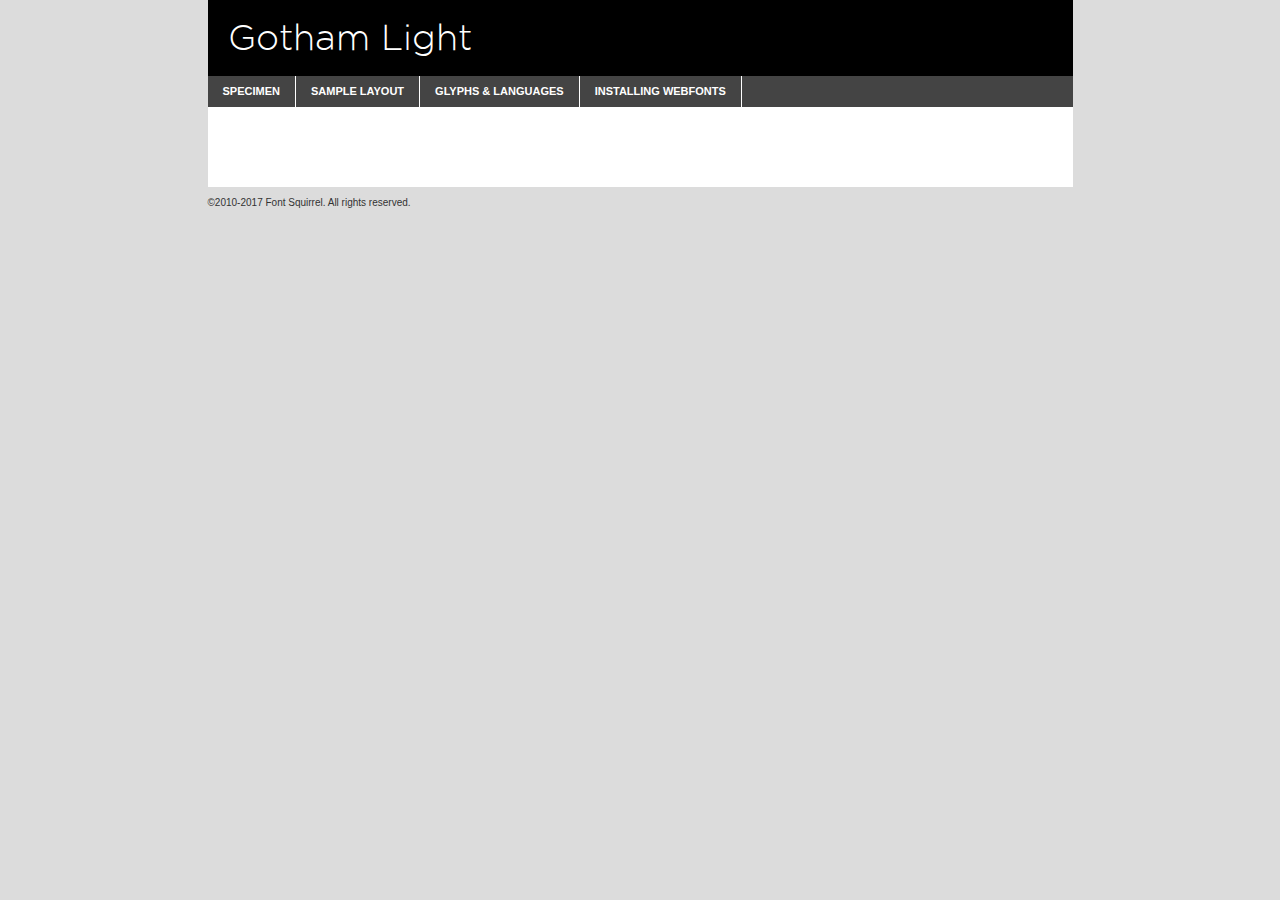
<file: css/gotham/gothamlight-demo.html>
<!DOCTYPE html PUBLIC "-//W3C//DTD XHTML 1.0 Transitional//EN"
	"http://www.w3.org/TR/xhtml1/DTD/xhtml1-transitional.dtd">

<html xmlns="http://www.w3.org/1999/xhtml" xml:lang="en" lang="en">
<head>
	<meta http-equiv="Content-Type" content="text/html; charset=utf-8" />
	<script src="http://ajax.googleapis.com/ajax/libs/jquery/1.7.2/jquery.min.js" type="text/javascript" charset="utf-8"></script>
	<script type="text/javascript">
	(function($){$.fn.easyTabs=function(option){var param=jQuery.extend({fadeSpeed:"fast",defaultContent:1,activeClass:'active'},option);$(this).each(function(){var thisId="#"+this.id;if(param.defaultContent==''){param.defaultContent=1;}
	if(typeof param.defaultContent=="number")
	{var defaultTab=$(thisId+" .tabs li:eq("+(param.defaultContent-1)+") a").attr('href').substr(1);}else{var defaultTab=param.defaultContent;}
	$(thisId+" .tabs li a").each(function(){var tabToHide=$(this).attr('href').substr(1);$("#"+tabToHide).addClass('easytabs-tab-content');});hideAll();changeContent(defaultTab);function hideAll(){$(thisId+" .easytabs-tab-content").hide();}
	function changeContent(tabId){hideAll();$(thisId+" .tabs li").removeClass(param.activeClass);$(thisId+" .tabs li a[href=#"+tabId+"]").closest('li').addClass(param.activeClass);if(param.fadeSpeed!="none")
	{$(thisId+" #"+tabId).fadeIn(param.fadeSpeed);}else{$(thisId+" #"+tabId).show();}}
	$(thisId+" .tabs li").click(function(){var tabId=$(this).find('a').attr('href').substr(1);changeContent(tabId);return false;});});}})(jQuery);
	</script>
	<link rel="stylesheet" href="specimen_files/specimen_stylesheet.css" type="text/css" charset="utf-8" />
	<link rel="stylesheet" href="stylesheet.css" type="text/css" charset="utf-8" />

	<style type="text/css">
					body{
				font-family: 'gothamlight';
							}
		</style>

	<title>Gotham Light Specimen</title>
	
	
	<script type="text/javascript" charset="utf-8">
		$(document).ready(function() {
			$('#container').easyTabs({defaultContent:1});
		});
	</script>
</head>

<body>
<div id="container">
	<div id="header">
		Gotham Light	</div>
	<ul class="tabs">
		<li><a href="#specimen">Specimen</a></li>
		<li><a href="#layout">Sample Layout</a></li>
				<li><a href="#glyphs">Glyphs &amp; Languages</a></li>
		<li><a href="#installing">Installing Webfonts</a></li>
		
	</ul>
	
	<div id="main_content">

		
			<div id="specimen">
		
				<div class="section">
					<div class="grid12 firstcol">
						<div class="huge">AaBb</div>
					</div>
				</div>
		
				<div class="section">
					<div class="glyph_range">A&#x200B;B&#x200b;C&#x200b;D&#x200b;E&#x200b;F&#x200b;G&#x200b;H&#x200b;I&#x200b;J&#x200b;K&#x200b;L&#x200b;M&#x200b;N&#x200b;O&#x200b;P&#x200b;Q&#x200b;R&#x200b;S&#x200b;T&#x200b;U&#x200b;V&#x200b;W&#x200b;X&#x200b;Y&#x200b;Z&#x200b;a&#x200b;b&#x200b;c&#x200b;d&#x200b;e&#x200b;f&#x200b;g&#x200b;h&#x200b;i&#x200b;j&#x200b;k&#x200b;l&#x200b;m&#x200b;n&#x200b;o&#x200b;p&#x200b;q&#x200b;r&#x200b;s&#x200b;t&#x200b;u&#x200b;v&#x200b;w&#x200b;x&#x200b;y&#x200b;z&#x200b;1&#x200b;2&#x200b;3&#x200b;4&#x200b;5&#x200b;6&#x200b;7&#x200b;8&#x200b;9&#x200b;0&#x200b;&amp;&#x200b;.&#x200b;,&#x200b;?&#x200b;!&#x200b;&#64;&#x200b;(&#x200b;)&#x200b;#&#x200b;$&#x200b;%&#x200b;*&#x200b;+&#x200b;-&#x200b;=&#x200b;:&#x200b;;</div>
				</div>
				<div class="section">
					<div class="grid12 firstcol">
						<table class="sample_table">
							<tr><td>10</td><td class="size10">abcdefghijklmnopqrstuvwxyzABCDEFGHIJKLMNOPQRSTUVWXYZ0123456789abcdefghijklmnopqrstuvwxyzABCDEFGHIJKLMNOPQRSTUVWXYZ0123456789abcdefghijklmnopqrstuvwxyzABCDEFGHIJKLMNOPQRSTUVWXYZ</td></tr>
							<tr><td>11</td><td class="size11">abcdefghijklmnopqrstuvwxyzABCDEFGHIJKLMNOPQRSTUVWXYZ0123456789abcdefghijklmnopqrstuvwxyzABCDEFGHIJKLMNOPQRSTUVWXYZ0123456789abcdefghijklmnopqrstuvwxyzABCDEFGHIJKLMNOPQRSTUVWXYZ</td></tr>
							<tr><td>12</td><td class="size12">abcdefghijklmnopqrstuvwxyzABCDEFGHIJKLMNOPQRSTUVWXYZ0123456789abcdefghijklmnopqrstuvwxyzABCDEFGHIJKLMNOPQRSTUVWXYZ0123456789abcdefghijklmnopqrstuvwxyzABCDEFGHIJKLMNOPQRSTUVWXYZ</td></tr>
							<tr><td>13</td><td class="size13">abcdefghijklmnopqrstuvwxyzABCDEFGHIJKLMNOPQRSTUVWXYZ0123456789abcdefghijklmnopqrstuvwxyzABCDEFGHIJKLMNOPQRSTUVWXYZ0123456789abcdefghijklmnopqrstuvwxyzABCDEFGHIJKLMNOPQRSTUVWXYZ</td></tr>
							<tr><td>14</td><td class="size14">abcdefghijklmnopqrstuvwxyzABCDEFGHIJKLMNOPQRSTUVWXYZ0123456789abcdefghijklmnopqrstuvwxyzABCDEFGHIJKLMNOPQRSTUVWXYZ0123456789abcdefghijklmnopqrstuvwxyzABCDEFGHIJKLMNOPQRSTUVWXYZ</td></tr>
							<tr><td>16</td><td class="size16">abcdefghijklmnopqrstuvwxyzABCDEFGHIJKLMNOPQRSTUVWXYZ0123456789abcdefghijklmnopqrstuvwxyzABCDEFGHIJKLMNOPQRSTUVWXYZ</td></tr>
							<tr><td>18</td><td class="size18">abcdefghijklmnopqrstuvwxyzABCDEFGHIJKLMNOPQRSTUVWXYZ0123456789abcdefghijklmnopqrstuvwxyzABCDEFGHIJKLMNOPQRSTUVWXYZ</td></tr>
							<tr><td>20</td><td class="size20">abcdefghijklmnopqrstuvwxyzABCDEFGHIJKLMNOPQRSTUVWXYZ0123456789abcdefghijklmnopqrstuvwxyzABCDEFGHIJKLMNOPQRSTUVWXYZ</td></tr>
							<tr><td>24</td><td class="size24">abcdefghijklmnopqrstuvwxyzABCDEFGHIJKLMNOPQRSTUVWXYZ0123456789abcdefghijklmnopqrstuvwxyzABCDEFGHIJKLMNOPQRSTUVWXYZ</td></tr>
							<tr><td>30</td><td class="size30">abcdefghijklmnopqrstuvwxyzABCDEFGHIJKLMNOPQRSTUVWXYZ0123456789abcdefghijklmnopqrstuvwxyzABCDEFGHIJKLMNOPQRSTUVWXYZ</td></tr>
							<tr><td>36</td><td class="size36">abcdefghijklmnopqrstuvwxyzABCDEFGHIJKLMNOPQRSTUVWXYZ0123456789abcdefghijklmnopqrstuvwxyzABCDEFGHIJKLMNOPQRSTUVWXYZ</td></tr>
							<tr><td>48</td><td class="size48">abcdefghijklmnopqrstuvwxyzABCDEFGHIJKLMNOPQRSTUVWXYZ0123456789abcdefghijklmnopqrstuvwxyzABCDEFGHIJKLMNOPQRSTUVWXYZ</td></tr>
							<tr><td>60</td><td class="size60">abcdefghijklmnopqrstuvwxyzABCDEFGHIJKLMNOPQRSTUVWXYZ0123456789abcdefghijklmnopqrstuvwxyzABCDEFGHIJKLMNOPQRSTUVWXYZ</td></tr>
							<tr><td>72</td><td class="size72">abcdefghijklmnopqrstuvwxyzABCDEFGHIJKLMNOPQRSTUVWXYZ0123456789abcdefghijklmnopqrstuvwxyzABCDEFGHIJKLMNOPQRSTUVWXYZ</td></tr>
							<tr><td>90</td><td class="size90">abcdefghijklmnopqrstuvwxyzABCDEFGHIJKLMNOPQRSTUVWXYZ0123456789abcdefghijklmnopqrstuvwxyzABCDEFGHIJKLMNOPQRSTUVWXYZ</td></tr>
						</table>
				
					</div>
			
				</div>
		
		
		
								<div class="section" id="bodycomparison">


										<div id="xheight">
				<div class="fontbody">&#x25FC;&#x25FC;&#x25FC;&#x25FC;&#x25FC;&#x25FC;&#x25FC;&#x25FC;&#x25FC;&#x25FC;&#x25FC;&#x25FC;&#x25FC;&#x25FC;&#x25FC;&#x25FC;&#x25FC;&#x25FC;&#x25FC;&#x25FC;&#x25FC;&#x25FC;&#x25FC;&#x25FC;&#x25FC;&#x25FC;&#x25FC;&#x25FC;&#x25FC;&#x25FC;&#x25FC;&#x25FC;&#x25FC;&#x25FC;&#x25FC;&#x25FC;&#x25FC;&#x25FC;&#x25FC;&#x25FC;&#x25FC;&#x25FC;&#x25FC;&#x25FC;&#x25FC;&#x25FC;&#x25FC;&#x25FC;&#x25FC;&#x25FC;&#x25FC;&#x25FC;&#x25FC;&#x25FC;&#x25FC;&#x25FC;&#x25FC;&#x25FC;&#x25FC;&#x25FC;&#x25FC;&#x25FC;&#x25FC;&#x25FC;&#x25FC;&#x25FC;&#x25FC;&#x25FC;&#x25FC;&#x25FC;&#x25FC;&#x25FC;&#x25FC;&#x25FC;&#x25FC;&#x25FC;&#x25FC;&#x25FC;&#x25FC;&#x25FC;&#x25FC;&#x25FC;&#x25FC;&#x25FC;&#x25FC;&#x25FC;&#x25FC;&#x25FC;&#x25FC;&#x25FC;&#x25FC;&#x25FC;&#x25FC;&#x25FC;&#x25FC;&#x25FC;&#x25FC;&#x25FC;&#x25FC;body</div><div class="arialbody">body</div><div class="verdanabody">body</div><div class="georgiabody">body</div></div>
										<div class="fontbody" style="z-index:1">
											body<span>Gotham Light</span>
										</div>
										<div class="arialbody" style="z-index:1">
											body<span>Arial</span>
										</div>
										<div class="verdanabody" style="z-index:1">
											body<span>Verdana</span>
										</div>
										<div class="georgiabody" style="z-index:1">
											body<span>Georgia</span>
										</div>



								</div>
		
		
				<div class="section psample psample_row1" id="">
					
					<div class="grid2 firstcol">
						<p class="size10"><span>10.</span>Aenean lacinia bibendum nulla sed consectetur. Fusce dapibus, tellus ac cursus commodo, tortor mauris condimentum nibh, ut fermentum massa justo sit amet risus. Nullam id dolor id nibh ultricies vehicula ut id elit. Cum sociis natoque penatibus et magnis dis parturient montes, nascetur ridiculus mus. Nulla vitae elit libero, a pharetra augue.</p>
			
					</div>
					<div class="grid3">
						<p class="size11"><span>11.</span>Aenean lacinia bibendum nulla sed consectetur. Fusce dapibus, tellus ac cursus commodo, tortor mauris condimentum nibh, ut fermentum massa justo sit amet risus. Nullam id dolor id nibh ultricies vehicula ut id elit. Cum sociis natoque penatibus et magnis dis parturient montes, nascetur ridiculus mus. Nulla vitae elit libero, a pharetra augue.</p>
			
					</div>
					<div class="grid3">
						<p class="size12"><span>12.</span>Aenean lacinia bibendum nulla sed consectetur. Fusce dapibus, tellus ac cursus commodo, tortor mauris condimentum nibh, ut fermentum massa justo sit amet risus. Nullam id dolor id nibh ultricies vehicula ut id elit. Cum sociis natoque penatibus et magnis dis parturient montes, nascetur ridiculus mus. Nulla vitae elit libero, a pharetra augue.</p>
			
					</div>
					<div class="grid4">
						<p class="size13"><span>13.</span>Aenean lacinia bibendum nulla sed consectetur. Fusce dapibus, tellus ac cursus commodo, tortor mauris condimentum nibh, ut fermentum massa justo sit amet risus. Nullam id dolor id nibh ultricies vehicula ut id elit. Cum sociis natoque penatibus et magnis dis parturient montes, nascetur ridiculus mus. Nulla vitae elit libero, a pharetra augue.</p>
			
					</div>
					<div class="white_blend"></div>
					
				</div>
				<div class="section psample psample_row2" id="">
					<div class="grid3 firstcol">
						<p class="size14"><span>14.</span>Aenean lacinia bibendum nulla sed consectetur. Fusce dapibus, tellus ac cursus commodo, tortor mauris condimentum nibh, ut fermentum massa justo sit amet risus. Nullam id dolor id nibh ultricies vehicula ut id elit. Cum sociis natoque penatibus et magnis dis parturient montes, nascetur ridiculus mus. Nulla vitae elit libero, a pharetra augue.</p>
			
					</div>
					<div class="grid4">
						<p class="size16"><span>16.</span>Aenean lacinia bibendum nulla sed consectetur. Fusce dapibus, tellus ac cursus commodo, tortor mauris condimentum nibh, ut fermentum massa justo sit amet risus. Nullam id dolor id nibh ultricies vehicula ut id elit. Cum sociis natoque penatibus et magnis dis parturient montes, nascetur ridiculus mus. Nulla vitae elit libero, a pharetra augue.</p>
			
					</div>
					<div class="grid5">
						<p class="size18"><span>18.</span>Aenean lacinia bibendum nulla sed consectetur. Fusce dapibus, tellus ac cursus commodo, tortor mauris condimentum nibh, ut fermentum massa justo sit amet risus. Nullam id dolor id nibh ultricies vehicula ut id elit. Cum sociis natoque penatibus et magnis dis parturient montes, nascetur ridiculus mus. Nulla vitae elit libero, a pharetra augue.</p>
			
					</div>

					<div class="white_blend"></div>

				</div>
				
				<div class="section psample psample_row3" id="">
					<div class="grid5 firstcol">
						<p class="size20"><span>20.</span>Aenean lacinia bibendum nulla sed consectetur. Fusce dapibus, tellus ac cursus commodo, tortor mauris condimentum nibh, ut fermentum massa justo sit amet risus. Nullam id dolor id nibh ultricies vehicula ut id elit. Cum sociis natoque penatibus et magnis dis parturient montes, nascetur ridiculus mus. Nulla vitae elit libero, a pharetra augue.</p>
					</div>
					<div class="grid7">
						<p class="size24"><span>24.</span>Aenean lacinia bibendum nulla sed consectetur. Fusce dapibus, tellus ac cursus commodo, tortor mauris condimentum nibh, ut fermentum massa justo sit amet risus. Nullam id dolor id nibh ultricies vehicula ut id elit. Cum sociis natoque penatibus et magnis dis parturient montes, nascetur ridiculus mus. Nulla vitae elit libero, a pharetra augue.</p>
					</div>
					
					<div class="white_blend"></div>
					
				</div>
				
				<div class="section psample psample_row4" id="">
					<div class="grid12 firstcol">
						<p class="size30"><span>30.</span>Aenean lacinia bibendum nulla sed consectetur. Fusce dapibus, tellus ac cursus commodo, tortor mauris condimentum nibh, ut fermentum massa justo sit amet risus. Nullam id dolor id nibh ultricies vehicula ut id elit. Cum sociis natoque penatibus et magnis dis parturient montes, nascetur ridiculus mus. Nulla vitae elit libero, a pharetra augue.</p>
					</div>
					<div class="white_blend"></div>
					
				</div>
				
				
				
				<div class="section psample psample_row1 fullreverse">
					<div class="grid2 firstcol">
						<p class="size10"><span>10.</span>Aenean lacinia bibendum nulla sed consectetur. Fusce dapibus, tellus ac cursus commodo, tortor mauris condimentum nibh, ut fermentum massa justo sit amet risus. Nullam id dolor id nibh ultricies vehicula ut id elit. Cum sociis natoque penatibus et magnis dis parturient montes, nascetur ridiculus mus. Nulla vitae elit libero, a pharetra augue.</p>
			
					</div>
					<div class="grid3">
						<p class="size11"><span>11.</span>Aenean lacinia bibendum nulla sed consectetur. Fusce dapibus, tellus ac cursus commodo, tortor mauris condimentum nibh, ut fermentum massa justo sit amet risus. Nullam id dolor id nibh ultricies vehicula ut id elit. Cum sociis natoque penatibus et magnis dis parturient montes, nascetur ridiculus mus. Nulla vitae elit libero, a pharetra augue.</p>
			
					</div>
					<div class="grid3">
						<p class="size12"><span>12.</span>Aenean lacinia bibendum nulla sed consectetur. Fusce dapibus, tellus ac cursus commodo, tortor mauris condimentum nibh, ut fermentum massa justo sit amet risus. Nullam id dolor id nibh ultricies vehicula ut id elit. Cum sociis natoque penatibus et magnis dis parturient montes, nascetur ridiculus mus. Nulla vitae elit libero, a pharetra augue.</p>
			
					</div>
					<div class="grid4">
						<p class="size13"><span>13.</span>Aenean lacinia bibendum nulla sed consectetur. Fusce dapibus, tellus ac cursus commodo, tortor mauris condimentum nibh, ut fermentum massa justo sit amet risus. Nullam id dolor id nibh ultricies vehicula ut id elit. Cum sociis natoque penatibus et magnis dis parturient montes, nascetur ridiculus mus. Nulla vitae elit libero, a pharetra augue.</p>
			
					</div>
					<div class="black_blend"></div>
					
				</div>
				
				<div class="section psample psample_row2 fullreverse">
					<div class="grid3 firstcol">
						<p class="size14"><span>14.</span>Aenean lacinia bibendum nulla sed consectetur. Fusce dapibus, tellus ac cursus commodo, tortor mauris condimentum nibh, ut fermentum massa justo sit amet risus. Nullam id dolor id nibh ultricies vehicula ut id elit. Cum sociis natoque penatibus et magnis dis parturient montes, nascetur ridiculus mus. Nulla vitae elit libero, a pharetra augue.</p>
			
					</div>
					<div class="grid4">
						<p class="size16"><span>16.</span>Aenean lacinia bibendum nulla sed consectetur. Fusce dapibus, tellus ac cursus commodo, tortor mauris condimentum nibh, ut fermentum massa justo sit amet risus. Nullam id dolor id nibh ultricies vehicula ut id elit. Cum sociis natoque penatibus et magnis dis parturient montes, nascetur ridiculus mus. Nulla vitae elit libero, a pharetra augue.</p>
			
					</div>
					<div class="grid5">
						<p class="size18"><span>18.</span>Aenean lacinia bibendum nulla sed consectetur. Fusce dapibus, tellus ac cursus commodo, tortor mauris condimentum nibh, ut fermentum massa justo sit amet risus. Nullam id dolor id nibh ultricies vehicula ut id elit. Cum sociis natoque penatibus et magnis dis parturient montes, nascetur ridiculus mus. Nulla vitae elit libero, a pharetra augue.</p>
			
					</div>
					<div class="black_blend"></div>

				</div>
				
				<div class="section psample fullreverse psample_row3" id="">
					<div class="grid5 firstcol">
						<p class="size20"><span>20.</span>Aenean lacinia bibendum nulla sed consectetur. Fusce dapibus, tellus ac cursus commodo, tortor mauris condimentum nibh, ut fermentum massa justo sit amet risus. Nullam id dolor id nibh ultricies vehicula ut id elit. Cum sociis natoque penatibus et magnis dis parturient montes, nascetur ridiculus mus. Nulla vitae elit libero, a pharetra augue.</p>
					</div>
					<div class="grid7">
						<p class="size24"><span>24.</span>Aenean lacinia bibendum nulla sed consectetur. Fusce dapibus, tellus ac cursus commodo, tortor mauris condimentum nibh, ut fermentum massa justo sit amet risus. Nullam id dolor id nibh ultricies vehicula ut id elit. Cum sociis natoque penatibus et magnis dis parturient montes, nascetur ridiculus mus. Nulla vitae elit libero, a pharetra augue.</p>
					</div>
					
					<div class="black_blend"></div>
					
				</div>
				
				<div class="section psample fullreverse psample_row4" id="" style="border-bottom: 20px #000 solid;">
					<div class="grid12 firstcol">
						<p class="size30"><span>30.</span>Aenean lacinia bibendum nulla sed consectetur. Fusce dapibus, tellus ac cursus commodo, tortor mauris condimentum nibh, ut fermentum massa justo sit amet risus. Nullam id dolor id nibh ultricies vehicula ut id elit. Cum sociis natoque penatibus et magnis dis parturient montes, nascetur ridiculus mus. Nulla vitae elit libero, a pharetra augue.</p>
					</div>
					<div class="black_blend"></div>
					
				</div>
				
				
				
				
			</div>
			
			<div id="layout">
				
				<div class="section">
					
					<div class="grid12 firstcol">
						<h1>Lorem Ipsum Dolor</h1>
						<h2>Etiam porta sem malesuada magna mollis euismod</h2>
						
						<p class="byline">By <a href="#link">Aenean Lacinia</a></p>
					</div>
				</div>
				<div class="section">
					<div class="grid8 firstcol">
						<p class="large">Donec sed odio dui. Morbi leo risus, porta ac consectetur ac, vestibulum at eros. Fusce dapibus, tellus ac cursus commodo, tortor mauris condimentum nibh, ut fermentum massa justo sit amet risus. </p>

						
						<h3>Pellentesque ornare sem</h3>

						<p>Maecenas sed diam eget risus varius blandit sit amet non magna. Maecenas faucibus mollis interdum. Donec ullamcorper nulla non metus auctor fringilla. Nullam id dolor id nibh ultricies vehicula ut id elit. Nullam id dolor id nibh ultricies vehicula ut id elit. </p>

						<p>Aenean eu leo quam. Pellentesque ornare sem lacinia quam venenatis vestibulum. Lorem ipsum dolor sit amet, consectetur adipiscing elit. Cum sociis natoque penatibus et magnis dis parturient montes, nascetur ridiculus mus. </p>

						<p>Nulla vitae elit libero, a pharetra augue. Praesent commodo cursus magna, vel scelerisque nisl consectetur et. Aenean lacinia bibendum nulla sed consectetur. </p>

						<p>Nullam quis risus eget urna mollis ornare vel eu leo. Nullam quis risus eget urna mollis ornare vel eu leo. Maecenas sed diam eget risus varius blandit sit amet non magna. Donec ullamcorper nulla non metus auctor fringilla. </p>

						<h3>Cras mattis consectetur</h3>

						<p>Aenean eu leo quam. Pellentesque ornare sem lacinia quam venenatis vestibulum. Aenean lacinia bibendum nulla sed consectetur. Integer posuere erat a ante venenatis dapibus posuere velit aliquet. Cras mattis consectetur purus sit amet fermentum. </p>

						<p>Nullam id dolor id nibh ultricies vehicula ut id elit. Nullam quis risus eget urna mollis ornare vel eu leo. Cras mattis consectetur purus sit amet fermentum.</p>
					</div>
					
					<div class="grid4 sidebar">
						
						<div class="box reverse">
							<p class="last">Nullam quis risus eget urna mollis ornare vel eu leo. Donec ullamcorper nulla non metus auctor fringilla. Cras mattis consectetur purus sit amet fermentum. Sed posuere consectetur est at lobortis. Lorem ipsum dolor sit amet, consectetur adipiscing elit. </p>
						</div>
						
						<p class="caption">Maecenas sed diam eget risus varius.</p>

						<p>Vestibulum id ligula porta felis euismod semper. Integer posuere erat a ante venenatis dapibus posuere velit aliquet. Vestibulum id ligula porta felis euismod semper. Sed posuere consectetur est at lobortis. Maecenas sed diam eget risus varius blandit sit amet non magna. Fusce dapibus, tellus ac cursus commodo, tortor mauris condimentum nibh, ut fermentum massa justo sit amet risus. </p>

					

						<p>Duis mollis, est non commodo luctus, nisi erat porttitor ligula, eget lacinia odio sem nec elit. Aenean lacinia bibendum nulla sed consectetur. Vivamus sagittis lacus vel augue laoreet rutrum faucibus dolor auctor. Aenean lacinia bibendum nulla sed consectetur. Nullam quis risus eget urna mollis ornare vel eu leo. </p>

						<p>Praesent commodo cursus magna, vel scelerisque nisl consectetur et. Donec ullamcorper nulla non metus auctor fringilla. Maecenas faucibus mollis interdum. Fusce dapibus, tellus ac cursus commodo, tortor mauris condimentum nibh, ut fermentum massa justo sit amet risus. </p>

					</div>
				</div>
				
			</div>


			



		<div id="glyphs">
			<div class="section">
				<div class="grid12 firstcol">
			
				<h1>Language Support</h1>
				<p>The subset of Gotham Light in this kit supports the following languages:<br />
			
					Albanian, Basque, Breton, Chamorro, Danish, Dutch, English, Faroese, Finnish, French, Frisian, Galician, German, Icelandic, Italian, Malagasy, Norwegian, Portuguese, Spanish, Alsatian, Aragonese, Arapaho, Arrernte, Asturian, Aymara, Bislama, Cebuano, Corsican, Fijian, French_creole, Genoese, Gilbertese, Greenlandic, Haitian_creole, Hiligaynon, Hmong, Hopi, Ibanag, Iloko_ilokano, Indonesian, Interglossa_glosa, Interlingua, Irish_gaelic, Jerriais, Lojban, Lombard, Luxembourgeois, Manx, Mohawk, Norfolk_pitcairnese, Occitan, Oromo, Pangasinan, Papiamento, Piedmontese, Potawatomi, Rhaeto-romance, Romansh, Rotokas, Sami_lule, Samoan, Sardinian, Scots_gaelic, Seychelles_creole, Shona, Sicilian, Somali, Southern_ndebele, Swahili, Swati_swazi, Tagalog_filipino_pilipino, Tetum, Tok_pisin, Uyghur_latinized, Volapuk, Walloon, Warlpiri, Xhosa, Yapese, Zulu, Latinbasic, Ubasic, Demo				</p>
				<h1>Glyph Chart</h1>
				<p>The subset of Gotham Light in this kit includes all the glyphs listed below. Unicode entities are included above each glyph to help you insert individual characters into your layout.</p>
				<div id="glyph_chart">
			
																				 <div><p>&amp;#13;</p>&#13;</div>
																				 <div><p>&amp;#32;</p>&#32;</div>
																				 <div><p>&amp;#33;</p>&#33;</div>
																				 <div><p>&amp;#34;</p>&#34;</div>
																				 <div><p>&amp;#35;</p>&#35;</div>
																				 <div><p>&amp;#36;</p>&#36;</div>
																				 <div><p>&amp;#37;</p>&#37;</div>
																				 <div><p>&amp;#38;</p>&#38;</div>
																				 <div><p>&amp;#39;</p>&#39;</div>
																				 <div><p>&amp;#40;</p>&#40;</div>
																				 <div><p>&amp;#41;</p>&#41;</div>
																				 <div><p>&amp;#42;</p>&#42;</div>
																				 <div><p>&amp;#43;</p>&#43;</div>
																				 <div><p>&amp;#44;</p>&#44;</div>
																				 <div><p>&amp;#45;</p>&#45;</div>
																				 <div><p>&amp;#46;</p>&#46;</div>
																				 <div><p>&amp;#47;</p>&#47;</div>
																				 <div><p>&amp;#48;</p>&#48;</div>
																				 <div><p>&amp;#49;</p>&#49;</div>
																				 <div><p>&amp;#50;</p>&#50;</div>
																				 <div><p>&amp;#51;</p>&#51;</div>
																				 <div><p>&amp;#52;</p>&#52;</div>
																				 <div><p>&amp;#53;</p>&#53;</div>
																				 <div><p>&amp;#54;</p>&#54;</div>
																				 <div><p>&amp;#55;</p>&#55;</div>
																				 <div><p>&amp;#56;</p>&#56;</div>
																				 <div><p>&amp;#57;</p>&#57;</div>
																				 <div><p>&amp;#58;</p>&#58;</div>
																				 <div><p>&amp;#59;</p>&#59;</div>
																				 <div><p>&amp;#60;</p>&#60;</div>
																				 <div><p>&amp;#61;</p>&#61;</div>
																				 <div><p>&amp;#62;</p>&#62;</div>
																				 <div><p>&amp;#63;</p>&#63;</div>
																				 <div><p>&amp;#64;</p>&#64;</div>
																				 <div><p>&amp;#65;</p>&#65;</div>
																				 <div><p>&amp;#66;</p>&#66;</div>
																				 <div><p>&amp;#67;</p>&#67;</div>
																				 <div><p>&amp;#68;</p>&#68;</div>
																				 <div><p>&amp;#69;</p>&#69;</div>
																				 <div><p>&amp;#70;</p>&#70;</div>
																				 <div><p>&amp;#71;</p>&#71;</div>
																				 <div><p>&amp;#72;</p>&#72;</div>
																				 <div><p>&amp;#73;</p>&#73;</div>
																				 <div><p>&amp;#74;</p>&#74;</div>
																				 <div><p>&amp;#75;</p>&#75;</div>
																				 <div><p>&amp;#76;</p>&#76;</div>
																				 <div><p>&amp;#77;</p>&#77;</div>
																				 <div><p>&amp;#78;</p>&#78;</div>
																				 <div><p>&amp;#79;</p>&#79;</div>
																				 <div><p>&amp;#80;</p>&#80;</div>
																				 <div><p>&amp;#81;</p>&#81;</div>
																				 <div><p>&amp;#82;</p>&#82;</div>
																				 <div><p>&amp;#83;</p>&#83;</div>
																				 <div><p>&amp;#84;</p>&#84;</div>
																				 <div><p>&amp;#85;</p>&#85;</div>
																				 <div><p>&amp;#86;</p>&#86;</div>
																				 <div><p>&amp;#87;</p>&#87;</div>
																				 <div><p>&amp;#88;</p>&#88;</div>
																				 <div><p>&amp;#89;</p>&#89;</div>
																				 <div><p>&amp;#90;</p>&#90;</div>
																				 <div><p>&amp;#91;</p>&#91;</div>
																				 <div><p>&amp;#92;</p>&#92;</div>
																				 <div><p>&amp;#93;</p>&#93;</div>
																				 <div><p>&amp;#94;</p>&#94;</div>
																				 <div><p>&amp;#95;</p>&#95;</div>
																				 <div><p>&amp;#96;</p>&#96;</div>
																				 <div><p>&amp;#97;</p>&#97;</div>
																				 <div><p>&amp;#98;</p>&#98;</div>
																				 <div><p>&amp;#99;</p>&#99;</div>
																				 <div><p>&amp;#100;</p>&#100;</div>
																				 <div><p>&amp;#101;</p>&#101;</div>
																				 <div><p>&amp;#102;</p>&#102;</div>
																				 <div><p>&amp;#103;</p>&#103;</div>
																				 <div><p>&amp;#104;</p>&#104;</div>
																				 <div><p>&amp;#105;</p>&#105;</div>
																				 <div><p>&amp;#106;</p>&#106;</div>
																				 <div><p>&amp;#107;</p>&#107;</div>
																				 <div><p>&amp;#108;</p>&#108;</div>
																				 <div><p>&amp;#109;</p>&#109;</div>
																				 <div><p>&amp;#110;</p>&#110;</div>
																				 <div><p>&amp;#111;</p>&#111;</div>
																				 <div><p>&amp;#112;</p>&#112;</div>
																				 <div><p>&amp;#113;</p>&#113;</div>
																				 <div><p>&amp;#114;</p>&#114;</div>
																				 <div><p>&amp;#115;</p>&#115;</div>
																				 <div><p>&amp;#116;</p>&#116;</div>
																				 <div><p>&amp;#117;</p>&#117;</div>
																				 <div><p>&amp;#118;</p>&#118;</div>
																				 <div><p>&amp;#119;</p>&#119;</div>
																				 <div><p>&amp;#120;</p>&#120;</div>
																				 <div><p>&amp;#121;</p>&#121;</div>
																				 <div><p>&amp;#122;</p>&#122;</div>
																				 <div><p>&amp;#123;</p>&#123;</div>
																				 <div><p>&amp;#124;</p>&#124;</div>
																				 <div><p>&amp;#125;</p>&#125;</div>
																				 <div><p>&amp;#126;</p>&#126;</div>
																				 <div><p>&amp;#160;</p>&#160;</div>
																				 <div><p>&amp;#161;</p>&#161;</div>
																				 <div><p>&amp;#162;</p>&#162;</div>
																				 <div><p>&amp;#163;</p>&#163;</div>
																				 <div><p>&amp;#164;</p>&#164;</div>
																				 <div><p>&amp;#165;</p>&#165;</div>
																				 <div><p>&amp;#167;</p>&#167;</div>
																				 <div><p>&amp;#168;</p>&#168;</div>
																				 <div><p>&amp;#169;</p>&#169;</div>
																				 <div><p>&amp;#170;</p>&#170;</div>
																				 <div><p>&amp;#171;</p>&#171;</div>
																				 <div><p>&amp;#173;</p>&#173;</div>
																				 <div><p>&amp;#174;</p>&#174;</div>
																				 <div><p>&amp;#175;</p>&#175;</div>
																				 <div><p>&amp;#176;</p>&#176;</div>
																				 <div><p>&amp;#177;</p>&#177;</div>
																				 <div><p>&amp;#180;</p>&#180;</div>
																				 <div><p>&amp;#181;</p>&#181;</div>
																				 <div><p>&amp;#182;</p>&#182;</div>
																				 <div><p>&amp;#183;</p>&#183;</div>
																				 <div><p>&amp;#184;</p>&#184;</div>
																				 <div><p>&amp;#186;</p>&#186;</div>
																				 <div><p>&amp;#187;</p>&#187;</div>
																				 <div><p>&amp;#191;</p>&#191;</div>
																				 <div><p>&amp;#192;</p>&#192;</div>
																				 <div><p>&amp;#193;</p>&#193;</div>
																				 <div><p>&amp;#194;</p>&#194;</div>
																				 <div><p>&amp;#195;</p>&#195;</div>
																				 <div><p>&amp;#196;</p>&#196;</div>
																				 <div><p>&amp;#197;</p>&#197;</div>
																				 <div><p>&amp;#198;</p>&#198;</div>
																				 <div><p>&amp;#199;</p>&#199;</div>
																				 <div><p>&amp;#200;</p>&#200;</div>
																				 <div><p>&amp;#201;</p>&#201;</div>
																				 <div><p>&amp;#202;</p>&#202;</div>
																				 <div><p>&amp;#203;</p>&#203;</div>
																				 <div><p>&amp;#204;</p>&#204;</div>
																				 <div><p>&amp;#205;</p>&#205;</div>
																				 <div><p>&amp;#206;</p>&#206;</div>
																				 <div><p>&amp;#207;</p>&#207;</div>
																				 <div><p>&amp;#208;</p>&#208;</div>
																				 <div><p>&amp;#209;</p>&#209;</div>
																				 <div><p>&amp;#210;</p>&#210;</div>
																				 <div><p>&amp;#211;</p>&#211;</div>
																				 <div><p>&amp;#212;</p>&#212;</div>
																				 <div><p>&amp;#213;</p>&#213;</div>
																				 <div><p>&amp;#214;</p>&#214;</div>
																				 <div><p>&amp;#216;</p>&#216;</div>
																				 <div><p>&amp;#217;</p>&#217;</div>
																				 <div><p>&amp;#218;</p>&#218;</div>
																				 <div><p>&amp;#219;</p>&#219;</div>
																				 <div><p>&amp;#220;</p>&#220;</div>
																				 <div><p>&amp;#221;</p>&#221;</div>
																				 <div><p>&amp;#222;</p>&#222;</div>
																				 <div><p>&amp;#223;</p>&#223;</div>
																				 <div><p>&amp;#224;</p>&#224;</div>
																				 <div><p>&amp;#225;</p>&#225;</div>
																				 <div><p>&amp;#226;</p>&#226;</div>
																				 <div><p>&amp;#227;</p>&#227;</div>
																				 <div><p>&amp;#228;</p>&#228;</div>
																				 <div><p>&amp;#229;</p>&#229;</div>
																				 <div><p>&amp;#230;</p>&#230;</div>
																				 <div><p>&amp;#231;</p>&#231;</div>
																				 <div><p>&amp;#232;</p>&#232;</div>
																				 <div><p>&amp;#233;</p>&#233;</div>
																				 <div><p>&amp;#234;</p>&#234;</div>
																				 <div><p>&amp;#235;</p>&#235;</div>
																				 <div><p>&amp;#236;</p>&#236;</div>
																				 <div><p>&amp;#237;</p>&#237;</div>
																				 <div><p>&amp;#238;</p>&#238;</div>
																				 <div><p>&amp;#239;</p>&#239;</div>
																				 <div><p>&amp;#240;</p>&#240;</div>
																				 <div><p>&amp;#241;</p>&#241;</div>
																				 <div><p>&amp;#242;</p>&#242;</div>
																				 <div><p>&amp;#243;</p>&#243;</div>
																				 <div><p>&amp;#244;</p>&#244;</div>
																				 <div><p>&amp;#245;</p>&#245;</div>
																				 <div><p>&amp;#246;</p>&#246;</div>
																				 <div><p>&amp;#248;</p>&#248;</div>
																				 <div><p>&amp;#249;</p>&#249;</div>
																				 <div><p>&amp;#250;</p>&#250;</div>
																				 <div><p>&amp;#251;</p>&#251;</div>
																				 <div><p>&amp;#252;</p>&#252;</div>
																				 <div><p>&amp;#253;</p>&#253;</div>
																				 <div><p>&amp;#254;</p>&#254;</div>
																				 <div><p>&amp;#255;</p>&#255;</div>
																				 <div><p>&amp;#338;</p>&#338;</div>
																				 <div><p>&amp;#339;</p>&#339;</div>
																				 <div><p>&amp;#376;</p>&#376;</div>
																				 <div><p>&amp;#710;</p>&#710;</div>
																				 <div><p>&amp;#732;</p>&#732;</div>
																				 <div><p>&amp;#8192;</p>&#8192;</div>
																				 <div><p>&amp;#8193;</p>&#8193;</div>
																				 <div><p>&amp;#8194;</p>&#8194;</div>
																				 <div><p>&amp;#8195;</p>&#8195;</div>
																				 <div><p>&amp;#8196;</p>&#8196;</div>
																				 <div><p>&amp;#8197;</p>&#8197;</div>
																				 <div><p>&amp;#8198;</p>&#8198;</div>
																				 <div><p>&amp;#8199;</p>&#8199;</div>
																				 <div><p>&amp;#8200;</p>&#8200;</div>
																				 <div><p>&amp;#8201;</p>&#8201;</div>
																				 <div><p>&amp;#8202;</p>&#8202;</div>
																				 <div><p>&amp;#8208;</p>&#8208;</div>
																				 <div><p>&amp;#8209;</p>&#8209;</div>
																				 <div><p>&amp;#8210;</p>&#8210;</div>
																				 <div><p>&amp;#8211;</p>&#8211;</div>
																				 <div><p>&amp;#8212;</p>&#8212;</div>
																				 <div><p>&amp;#8216;</p>&#8216;</div>
																				 <div><p>&amp;#8217;</p>&#8217;</div>
																				 <div><p>&amp;#8218;</p>&#8218;</div>
																				 <div><p>&amp;#8220;</p>&#8220;</div>
																				 <div><p>&amp;#8221;</p>&#8221;</div>
																				 <div><p>&amp;#8222;</p>&#8222;</div>
																				 <div><p>&amp;#8226;</p>&#8226;</div>
																				 <div><p>&amp;#8230;</p>&#8230;</div>
																				 <div><p>&amp;#8239;</p>&#8239;</div>
																				 <div><p>&amp;#8249;</p>&#8249;</div>
																				 <div><p>&amp;#8250;</p>&#8250;</div>
																				 <div><p>&amp;#8287;</p>&#8287;</div>
																				 <div><p>&amp;#8482;</p>&#8482;</div>
																				 <div><p>&amp;#9724;</p>&#9724;</div>
																				 <div><p>&amp;#64257;</p>&#64257;</div>
																				 <div><p>&amp;#64258;</p>&#64258;</div>
																																						</div>	
				</div>
		
		
			</div>
		</div>
		
		
		<div id="specs">
			
		</div>
	
		<div id="installing">
			<div class="section">
				<div class="grid7 firstcol">
					<h1>Installing Webfonts</h1>
					
					<p>Webfonts are supported by all major browser platforms but not all in the same way. There are currently four different font formats that must be included in order to target all browsers. This includes TTF, WOFF, EOT and SVG.</p>
					
					<h2>1. Upload your webfonts</h2>
					<p>You must upload your webfont kit to your website. They should be in or near the same directory as your CSS files.</p>
					
					<h2>2. Include the webfont stylesheet</h2>
					<p>A special CSS @font-face declaration helps the various browsers select the appropriate font it needs without causing you a bunch of headaches. Learn more about this syntax by reading the <a href="https://www.fontspring.com/blog/further-hardening-of-the-bulletproof-syntax">Fontspring blog post</a> about it. The code for it is as follows:</p>


<code>
@font-face{ 
	font-family: 'MyWebFont';
	src: url('WebFont.eot');
	src: url('WebFont.eot?#iefix') format('embedded-opentype'),
	     url('WebFont.woff') format('woff'),
	     url('WebFont.ttf') format('truetype'),
	     url('WebFont.svg#webfont') format('svg');
}
</code>

	<p>We've already gone ahead and generated the code for you. All you have to do is link to the stylesheet in your HTML, like this:</p>
	<code>&lt;link rel=&quot;stylesheet&quot; href=&quot;stylesheet.css&quot; type=&quot;text/css&quot; charset=&quot;utf-8&quot; /&gt;</code>

					<h2>3. Modify your own stylesheet</h2>
					<p>To take advantage of your new fonts, you must tell your stylesheet to use them. Look at the original @font-face declaration above and find the property called "font-family." The name linked there will be what you use to reference the font. Prepend that webfont name to the font stack in the "font-family" property, inside the selector you want to change. For example:</p>
<code>p { font-family: 'WebFont', Arial, sans-serif; }</code>

<h2>4. Test</h2>
<p>Getting webfonts to work cross-browser <em>can</em> be tricky. Use the information in the sidebar to help you if you find that fonts aren't loading in a particular browser.</p>
				</div>
				
				<div class="grid5 sidebar">
					<div class="box">
						<h2>Troubleshooting<br />Font-Face Problems</h2>
						<p>Having trouble getting your webfonts to load in your new website? Here are some tips to sort out what might be the problem.</p>

						<h3>Fonts not showing in any browser</h3>

						<p>This sounds like you need to work on the plumbing. You either did not upload the fonts to the correct directory, or you did not link the fonts properly in the CSS. If you've confirmed that all this is correct and you still have a problem, take a look at your .htaccess file and see if requests are getting intercepted.</p>

						<h3>Fonts not loading in iPhone or iPad</h3>

						<p>The most common problem here is that you are serving the fonts from an IIS server. IIS refuses to serve files that have unknown MIME types. If that is the case, you must set the MIME type for SVG to "image/svg+xml" in the server settings. Follow these instructions from Microsoft if you need help.</p>

						<h3>Fonts not loading in Firefox</h3>

						<p>The primary reason for this failure? You are still using a version Firefox older than 3.5. So upgrade already! If that isn't it, then you are very likely serving fonts from a different domain. Firefox requires that all font assets be served from the same domain. Lastly it is possible that you need to add WOFF to your list of MIME types (if you are serving via IIS.)</p>

						<h3>Fonts not loading in IE</h3>

						<p>Are you looking at Internet Explorer on an actual Windows machine or are you cheating by using a service like Adobe BrowserLab? Many of these screenshot services do not render @font-face for IE. Best to test it on a real machine.</p>

						<h3>Fonts not loading in IE9</h3>

						<p>IE9, like Firefox, requires that fonts be served from the same domain as the website. Make sure that is the case.</p>
					</div>
				</div>
			</div>
			
		</div>
	
	</div>
	<div id="footer">
		<p>&copy;2010-2017 Font Squirrel. All rights reserved.</p>
	</div>
</div>
</body>
</html>
</file>
<file: css/gotham/stylesheet.css>
/*! Generated by Font Squirrel (https://www.fontsquirrel.com) on March 15, 2020 */



@font-face {
    font-family: 'gothamblack';
    src: url('gotham-black-webfont.woff2') format('woff2'),
         url('gotham-black-webfont.woff') format('woff');
    font-weight: normal;
    font-style: normal;

}




@font-face {
    font-family: 'gothambold';
    src: url('gothambold-webfont.woff2') format('woff2'),
         url('gothambold-webfont.woff') format('woff');
    font-weight: normal;
    font-style: normal;

}




@font-face {
    font-family: 'gothambold_italic';
    src: url('gothambolditalic-webfont.woff2') format('woff2'),
         url('gothambolditalic-webfont.woff') format('woff');
    font-weight: normal;
    font-style: normal;

}




@font-face {
    font-family: 'gothambook';
    src: url('gothambook-webfont.woff2') format('woff2'),
         url('gothambook-webfont.woff') format('woff');
    font-weight: normal;
    font-style: normal;

}




@font-face {
    font-family: 'gothamlight';
    src: url('gothamlight-webfont.woff2') format('woff2'),
         url('gothamlight-webfont.woff') format('woff');
    font-weight: normal;
    font-style: normal;

}
</file>
<file: css/gotham/specimen_files/specimen_stylesheet.css>
@import url('grid_12-825-55-15.css');

/*  
	CSS Reset by Eric Meyer - Released under Public Domain
    http://meyerweb.com/eric/tools/css/reset/
*/
html, body, div, span, applet, object, iframe,
h1, h2, h3, h4, h5, h6, p, blockquote, pre,
a, abbr, acronym, address, big, cite, code,
del, dfn, em, font, img, ins, kbd, q, s, samp,
small, strike, strong, sub, sup, tt, var,
b, u, i, center, dl, dt, dd, ol, ul, li,
fieldset, form, label, legend, table, 
caption, tbody, tfoot, thead, tr, th, td 
                  {margin: 0;padding: 0;border: 0;outline: 0;
                  font-size: 100%;vertical-align: baseline;
                  background: transparent;}
body              {line-height: 1;}
ol, ul            {list-style: none;}
blockquote, q     {quotes: none;}
blockquote:before, blockquote:after,
q:before, q:after {content: '';	content: none;}
:focus            {outline: 0;}
ins               {text-decoration: none;}
del               {text-decoration: line-through;}
table             {border-collapse: collapse;border-spacing: 0;}




body {
	color: #000;
	background-color: #dcdcdc;
}

a {
	text-decoration: none;
	color: #1883ba;
}

h1{
	font-size: 32px;
	font-weight: normal;
	font-style: normal;
	margin-bottom: 18px;
}

h2{
	font-size: 18px;
}

#container {
	width: 865px;
	margin: 0px auto;
}


#header {
	padding: 20px;
	font-size: 36px;
	background-color: #000;
	color: #fff;
}

#header span {
	color: #666;
}
#main_content {
	background-color: #fff;
	padding: 60px 20px 20px;
}


#footer p {
	margin: 0;
	padding-top: 10px;
	padding-bottom: 50px;
	color: #333;
	font: 10px Arial, sans-serif;
}

.tabs {
	width: 100%;
	height: 31px;
	background-color: #444;
}
.tabs li {
	float:  left;
	margin: 0;
	overflow: hidden;
	background-color: #444;
}
.tabs li a {
	display: block;
	color: #fff;
	text-decoration: none;
	font: bold 11px/11px 'Arial';
	text-transform: uppercase;
	padding: 10px 15px;
	border-right: 1px solid #fff;
}

.tabs li a:hover {
		background-color: #00b3ff;

}

.tabs li.active a {
	color:  #000;
	background-color: #fff;
}



div.huge {
	
	font-size: 300px;
	line-height: 1em;
	padding: 0;
	letter-spacing: -.02em;
	overflow: hidden;
}
div.glyph_range {
	font-size: 72px;
	line-height: 1.1em;
}

.size10{ font-size: 10px; }
.size11{ font-size: 11px; }
.size12{ font-size: 12px; }
.size13{ font-size: 13px; }
.size14{ font-size: 14px; }
.size16{ font-size: 16px; }
.size18{ font-size: 18px; }
.size20{ font-size: 20px; }
.size24{ font-size: 24px; }
.size30{ font-size: 30px; }
.size36{ font-size: 36px; }
.size48{ font-size: 48px; }
.size60{ font-size: 60px; }
.size72{ font-size: 72px; }
.size90{ font-size: 90px; }


.psample_row1 {	height: 120px;}
.psample_row1 {	height: 120px;}
.psample_row2 {	height: 160px;}
.psample_row3 {	height: 160px;}
.psample_row4 {	height: 160px;}

.psample {
	overflow: hidden;
	position: relative;
}
.psample p {
	line-height: 1.3em;
	display: block;
	overflow: hidden;
	margin: 0;
}

.psample span {
	margin-right: .5em;
}

.white_blend {
	width: 100%;
	height: 61px;
	background-image: url([data-uri]);
	position: absolute;
	bottom: 0;
}
.black_blend {
	width: 100%;
	height: 61px;
	background-image: url([data-uri]);
	position: absolute;
	bottom: 0;
}
.fullreverse {
	background:  #000 !important;
	color:  #fff !important;
	margin-left: -20px;
	padding-left: 20px;
	margin-right: -20px;
	padding-right: 20px;
	padding: 20px;
	margin-bottom:0;
}


.sample_table td {
	padding-top: 3px;
	padding-bottom:5px;
	padding-left: 5px;
	vertical-align: middle;
	line-height: 1.2em;
}

.sample_table td:first-child {
	background-color: #eee;
	text-align: right;
	padding-right: 5px;
	padding-left: 0;
	padding: 5px;
	font: 11px/12px "Courier New", Courier, mono;
}

code {
	white-space: pre;
	background-color: #eee;
	display: block;
	padding: 10px;
	margin-bottom: 18px;
	overflow: auto;
}


.bottom,.last 	{margin-bottom:0 !important; padding-bottom:0 !important;}

.box  { 
  padding: 18px; 
  margin-bottom: 18px; 
  background: #eee; 
}

.reverse,.reversed { background:  #000 !important;color:  #fff !important; border: none !important;}

#bodycomparison {
	position: relative;
	overflow: hidden;
	font-size: 72px;
	height: 90px;
	white-space: nowrap;
}

#bodycomparison div{
	font-size: 72px;
	line-height: 90px;
	display: inline;
	margin: 0 15px 0 0;
	padding: 0;
}

#bodycomparison div span{
	font: 10px Arial;
	position: absolute;
	left: 0;
}
#xheight {
	float: none;
	position: absolute;
	color: #d9f3ff;
	font-size: 72px;
	line-height: 90px;
}

.fontbody {
 position: relative;
}
.arialbody{
	font-family: Arial;
	position: relative;
}
.verdanabody{
	font-family: Verdana;
	position: relative;
}
.georgiabody{
	font-family: Georgia;
	position: relative;
}

/* @group Layout page
 */

#layout h1 {
	font-size: 36px;
	line-height: 42px;
	font-weight: normal;
	font-style: normal;
}

#layout h2 {
	font-size: 24px;
	line-height: 23px;
	font-weight: normal;
	font-style: normal;
}

#layout h3 {
	font-size: 22px;
	line-height: 1.4em;
	margin-top: 1em;
	font-weight: normal;
	font-style: normal;
}


#layout p.byline {
	font-size: 12px;
	margin-top: 18px;
	line-height: 12px;
	margin-bottom: 0;
}
#layout p {
	font-size: 14px;
	line-height: 21px;
	margin-bottom: .5em;
}

#layout p.large{
	font-size: 18px;
	line-height: 26px;
}

#layout .sidebar p{
	font-size: 12px;
	line-height: 1.4em;
}

#layout p.caption {
	font-size: 10px;
	margin-top: -16px;
	margin-bottom: 18px;
}

/* @end */

/* @group Glyphs */

#glyph_chart div{
	background-color: #d9f3ff;
	color: black;
	float: left;
	font-size: 36px;
	height: 1.2em;
	line-height: 1.2em;
	margin-bottom: 1px;
	margin-right: 1px;
	text-align: center;
	width: 1.2em;
	position: relative;
	padding: .6em .2em .2em;
}

#glyph_chart div p {
	position: absolute;
	left: 0;
	top: 0;
	display: block;
	text-align: center;
	font: bold 9px Arial, sans-serif;
	background-color: #3a768f;
	width: 100%;
	color: #fff;
	padding: 2px 0;
}


#glyphs h1 {
	font-family: Arial, sans-serif;
}
/* @end */

/* @group Installing */

#installing {
	font: 13px Arial, sans-serif;
}

#installing p,
#glyphs p{
	line-height: 1.2em;
	margin-bottom: 18px;
	font: 13px Arial, sans-serif;
}



#installing h3{
	font-size: 15px;
	margin-top: 18px;
}

/* @end */

#rendering h1 {
	font-family: Arial, sans-serif;
}
.render_table td {
	font: 11px "Courier New", Courier, mono;
	vertical-align: middle;
}
</file>
